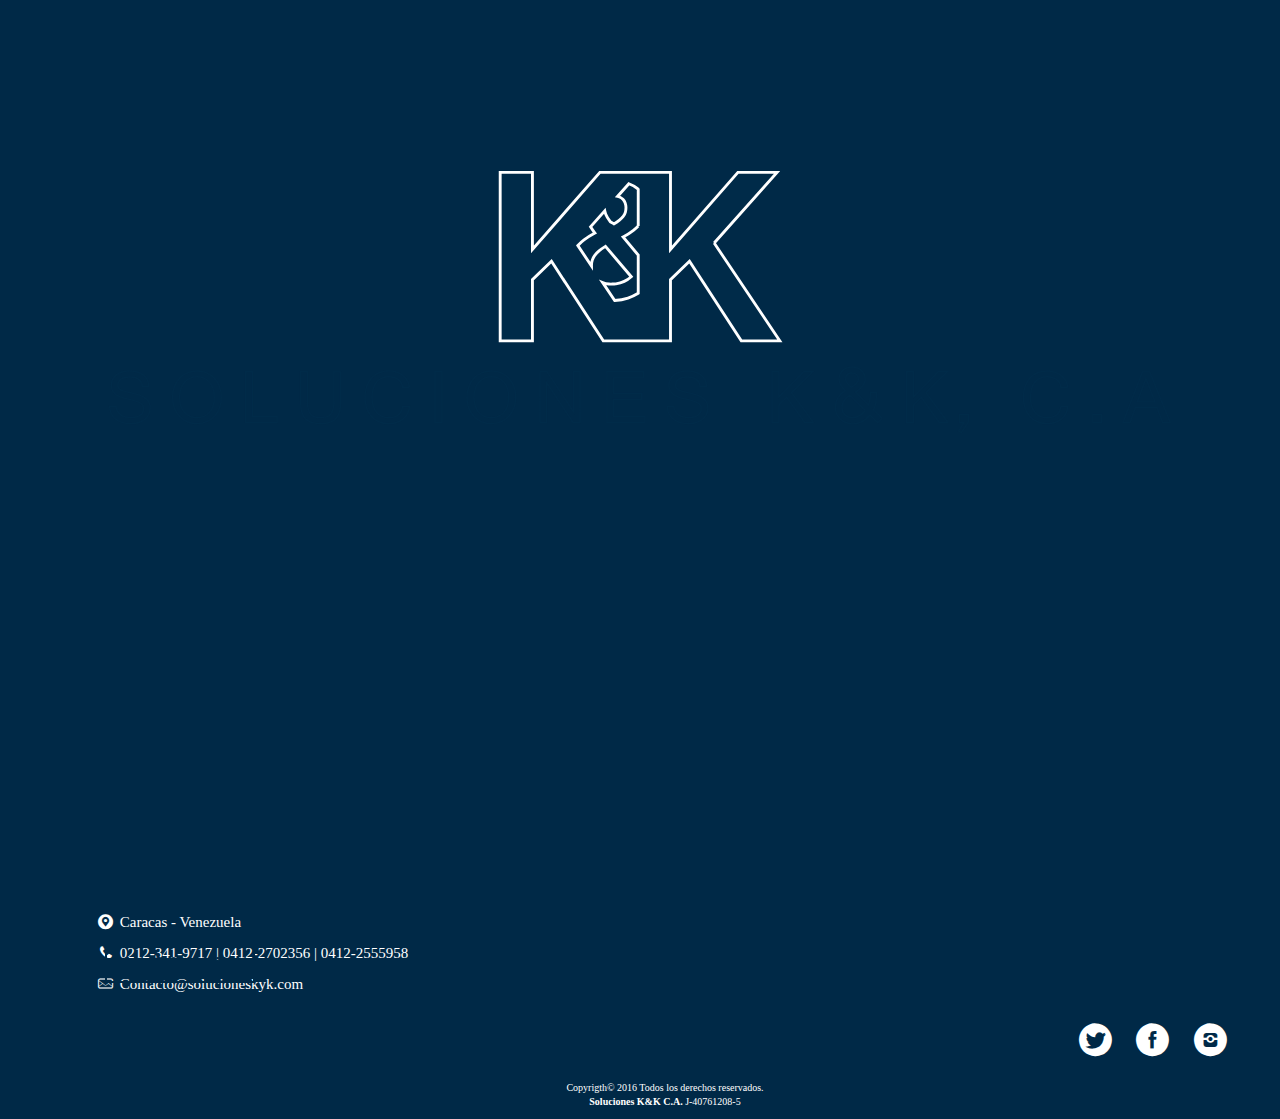
<file: index.html>
<!DOCTYPE html>
<html lang="es">
<head>
	<meta charset="utf-8">
	<meta http-equiv="X-UA-Compatible" content="IE=edge,chrome=1">
	<meta name="viewport" content="width=device-width, initial-scale=1,minimum-scale=1,maximum-scale=1,User-scalable=no">
	<title>Soluciones K & K</title>
	<meta name="description" content="Soluciones K&K es una empresa de servicios especializados en el área de Gestión Empresarial, Post-Venta, Páginas WEB y Seguridad Industrial.">
	<meta name="author" content="http://www.SolucionesKyK.com">
	<meta name="keywords" content="Diseño Web, Administración de Empresas, Publicidad y Mercadeo, Seguridad Industrial, Web Designer, Web Developer">
	<meta name="copyright" content="© Copyright 2016 - ">
	<meta property="og:site_name" content>
	<meta property="og:description" content="Soluciones K&K es una empresa de servicios especializados en el área de Gestión Empresarial, Post-Venta, Páginas WEB y Seguridad Industrial.">
	<meta property="og:title" content="Soluciones K&K">
	<meta property="og:url" content="http://www.SolucionesKyK.com">
	<meta property="og:type" content="website">
	<meta property="twitter:site" content="@SolucionesKyK">
	<meta property="twitter:creator" content="@SolucionesKyK">
	<meta property="twitter:description" content="Soluciones K&K es una empresa de servicios especializados en el área de Gestión Empresarial, Post-Venta, Páginas WEB y Seguridad Industrial.">
	<meta property="twitter:title" content="Soluciones K&K">
	<meta property="theme-color" content="#002947">
	<meta property="og" content="">
	<link rel="stylesheet" type="text/css" href="css/bootstrap.css">
	<link rel="stylesheet" type="text/css" href="css/style.css">
	<link rel="stylesheet" type="text/css" href="css/fontello.css">
	<script>
		(function(i,s,o,g,r,a,m){i['GoogleAnalyticsObject']=r;i[r]=i[r]||function(){
					(i[r].q=i[r].q||[]).push(arguments)},i[r].l=1*new Date();a=s.createElement(o),
				m=s.getElementsByTagName(o)[0];a.async=1;a.src=g;m.parentNode.insertBefore(a,m)
		})(window,document,'script','https://www.google-analytics.com/analytics.js','ga');

		ga('create', 'UA-80301768-1', 'auto');
		ga('send', 'pageview');

	</script>
</head>
<body>
	<!-- Company -->
	<div id="home" class="servicio-emp-home">
		<div class="content">
			<div class="container container-company">
				<div class="title-company">
					<!-- <center> -->
						<!-- <span class="title"> -->
							<img src="img/logo.svg" class="img-responsive" alt="">
						<!-- </span> -->
					<!-- </center> -->
				</div>
				<div class="row inf-company">
					<div class="test col-xs-12 col-sm-12 col-md-4">
						<div class="inf-brd" style="text-align:center;">
							<h3>
								¿Quienes Somos? 
								<span class="glyphicon-2 icon-home-outline"></span>
							</h3>
							<!-- <center> -->
							<div>
								<button class="btn button--solution button-inverted-white" data-toggle="modal" data-target="#vision">
									Info 
									<span class="glyphicon-2 icon-plus"></span>
								</button>
							<!-- </center> -->
							</div>
						</div>
					</div>
					<div class="test col-xs-12 col-sm-12 col-md-4">
						<div class="inf-brd">
							<center>
								<h3>
									Misión 
									<span class="glyphicon-2 icon-flag"></span>
								</h3>
							</center>
							<center>
								<button class="btn button--solution button-inverted-white" data-toggle="modal" data-target="#mision">
										Info 
										<span class="glyphicon-2 icon-plus"></span>
								</button>
							</center>
						</div>
					</div>
					<div class="test col-xs-12 col-sm-12 col-md-4">
						<div class="inf-brd">
							<center>
								<h3>
									Visión 
									<span class="glyphicon-2 icon-eye-1"></span>
								</h3>
							</center>
							<center>
								<button class="btn button--solution button-inverted-white" data-toggle="modal" data-target="#others">
									Info 
									<span class="glyphicon-2 icon-plus"></span>
								</button>
							</center>
						</div>
					</div>		
				</div>
				
			</div>
		</div>
		<p>
			<!-- Copyrigth &copy; 2016 Todos los derechos reservados. <br> <b>Soluciones K&K C.A</b> <span class="rif">J-40761208-5</span> -->
		</p>
	</div>
	<!-- /Company -->

	<!-- Administracion -->
	<div id="Administracion" class="servicio-emp servicio">
		<div class="content">
			<div class="header header-adm">
				<!-- <h1 class="title title-adm">
					Administración de Empresas <span class="glyphicon-2 icon-briefcase"></span>
				</h1> -->
			</div>
			<div class="row div-white">
				<div class="col-xs-12">
					<div class="row">
						<div class="container">
							<div class="col-sm-12">
								<p>
									<h2>
										Sistema de Gestión Empresarial
									</h2>
								</p>
							</div>
						</div>
					</div>
					<div class="pre-service">
						<div class="container">
							<div class="row">
								<div class="col-sm-12">
									<p>
										Práctico, accesible y funcional, para presupuesto y facturación. El cual le permite recurrir a la información cuando sea necesario y de esta manera conocer el funcionamiento administrativo diario de la empresa, así como también las transacciones que se van realizando.
									</p>
									<button class="btn-lg-invert button-solution-lg-invert button-inverted-blue" data-toggle="modal" data-target="#sist-gestion">
										Mas Información
									</button>
								</div>
							</div>
						</div>
					</div>
				</div>
			</div>
			<div class="row div-invert" >
				<div class="col-xs-12">
					<div class="row">
						<div class="container">
							<div class="col-sm-12">
								<p>
									<h2>
										Asesoramiento e Implementación de Procesos Empresariales
									</h2>
								</p>
							</div>
						</div>
					</div>
					<div class="pre-service">
						<div class="container">
							<div class="row">
								<div class="col-sm-12">
									<p>
										Los servicios de asesoría e implementación de procesos Empresariales le permitirán fortalecer los conocimientos que posee el dueño de la organización y sus empleados, a fin de crear bases sólidas para toma de decisiones efectivas e ir creciendo en el ámbito comercial en el que se desenvuelve la empresa.
									</p>
									<button class="btn-lg button-solution-lg button-inverted-white" data-toggle="modal" data-target="#ases-proces">
										Mas Información
									</button>
								</div>
							</div>
						</div>
					</div>
				</div>
			</div>
			<div class="row div-white">
				<div class="col-xs-12">
					<div class="row">
						<div class="container">
							<div class="col-sm-12">
								<p>
									<h2>
										Gestión de Empresas
									</h2>
								</p>
							</div>
						</div>
					</div>
					<div class="pre-service">
						<div class="container">
							<div class="row">
								<div class="col-sm-12">
									<p>
										Hoy en día, un gran numero de PYMES se manejan a nivel administrativo de una manera informal, sin permitirles ver el comportamiento real de su empresa y sin tener respuestas concretas a la hora de toma de decisiones importantes. Incluso en la mayoría de los casos, impidiéndoles una planificación futura de crecimiento y expansión del negocio, debido a que no cuentan entre otras cosas, con las declaraciones fiscales reglamentarias exigidas por el Estado, requisitos indispensables para cualquier trámite.
									</p>
									<button class="btn-lg-invert button-solution-lg-invert button-inverted-blue" data-toggle="modal" data-target="#gest-emp">
										Mas Información
									</button>
								</div>
							</div>
						</div>
					</div>
				</div>
			</div>
		</div>
	</div>
	<!-- /Administracion -->

	<!-- Diseno Web -->
	<div id="DisenoWeb" class="servicio-emp">
		<div class="content">
			<header class="header header-web">
				<!-- <span class="title title-web">
					Diseño Web <span class="glyphicon-2 icon-website"></span>
				</span> -->
			</header>
			<div class="row div-white">
				<div class="col-xs-12">
					<div class="row">
						<div class="container">
							<div class="col-sm-12">
								<p>
									<h2>
										Diseño y Desarrollo de Páginas WEB
									</h2>
								</p>
							</div>
						</div>
					</div>
					<div class="pre-service">
						<div class="container">
							<div class="row">
								<div class="col-sm-12">
									<p>
										Con el propósito de establecer una relación aún más estrecha, Particularmente en el aspecto comercial y fomentar una mayor comunicación entre clientes y empresas, <b>Soluciones K&K</b> le ofrece servicios de diseño y desarrollo de páginas WEB,  estableciendo un modelo de operación del negocio más orientado al cliente.
									</p>
									<button class="btn-lg-invert button-solution-lg-invert button-inverted-blue" data-toggle="modal" data-target="#web">
										Mas Información
									</button>
								</div>
							</div>
						</div>
					</div>
				</div>
			</div>
		</div>
	</div>
	<!-- /Diseno Web -->

	<!-- Publicidad & Mercadeo -->
	<div id="Publicidad&Mercadeo" class="servicio-emp">
		<div class="content">
			<header class="header header-marke">
				<!-- <span class="title title-marke">
					Publicidad y Mercadeo <span class="glyphicon-2 icon-camera-5"></span>
				</span> -->
			</header>
			<div class="row div-white">
				<div class="col-xs-12">
					<div class="row">
						<div class="container">
							<div class="col-sm-12">
								<p>
									<h2>
										Promociones
									</h2>
								</p>
							</div>
						</div>
					</div>
					<div class="pre-service">
						<div class="container">
							<div class="row">
								<div class="col-sm-12">
									<p>
										En <b>Soluciones K&K</b>, le proporcionamos a su organización el Servicio de promociones de ventas, con un personal altamente calificado para satisfacer los requerimientos más allá de sus expectativas en el competitivo mundo de los negocios, respaldando dicha actividad con un conjunto de ideas, planes y acciones comerciales que refuerzan la venta activa y la publicidad, apoyando el flujo del producto al consumidor.
									</p>
									<button class="btn-lg-invert button-solution-lg-invert button-inverted-blue" data-toggle="modal" data-target="#promociones">
										Mas Información
									</button>
								</div>
							</div>
						</div>
					</div>
				</div>
			</div>
			<div class="row div-invert">
				<div class="col-xs-12">
					<div class="row">
						<div class="container">
							<div class="col-sm-12">
								<p>
									<h2>
										Asesoría de Ventas y Mercadeo
									</h2>
								</p>
							</div>
						</div>
					</div>
					<div class="pre-service">
						<div class="container">
							<div class="row">
								<div class="col-sm-12">
									<p>
										En <b>Soluciones K&K</b>, le proporcionamos a su organización el Servicio de asesoría de Ventas, con un personal altamente calificado para satisfacer sus requerimientos más allá de sus expectativas en el competitivo mundo de negocios, respaldando dicha actividad, con los estándares más actualizados del mercado.
									</p>
									<button class="btn-lg button-solution-lg button-inverted-white" data-toggle="modal" data-target="#asesoria_mercadeo">
										Mas Información
									</button>
								</div>
							</div>
						</div>
					</div>
				</div>
			</div>
		</div>
	</div>
	<!-- /Publicidad & Mercadeo -->

	<!-- Seguridad Industrial -->
	<div id="Seguridad-Industrial" class="servicio-emp">
		<div class="content">
			<header class="header header-indus">
				<!-- <span class="title title-seg-ind">
					Seguridad Industrial
				</span> -->
			</header>
			<div class="row div-white">
				<div class="col-xs-12">
					<div class="row">
						<div class="container">
							<div class="col-sm-12">
								<p>
									<h2>
										Seguridad Industrial
									</h2>
								</p>
							</div>
						</div>
					</div>
					<div class="pre-service">
						<div class="container">
							<div class="row">
								<div class="col-sm-12">
									<p>
										Toda organización tiene el deber de lograr un ambiente que esté libre de accidentes. En este sentido, <b>Soluciones K&K</b> le ofrece todo el asesoramiento y servicios necesarios para cumplir las reglamentaciones especiales en las distintas ciudades o estados a nivel nacional. Nos adaptamos a sus exigencias y presupuesto destinado para ello, de acuerdo al tipo de actividad que se desarrolla, pudiendo ser muy estricta en algunos casos específicos a nivel legal.
									</p>
									<button class="btn-lg-invert button-solution-lg-invert button-inverted-blue" data-toggle="modal" data-target="#seg_industrial">
										Mas Información
									</button>
								</div>
							</div>
						</div>
					</div>
				</div>
			</div>
			<div class="row div-invert">
				<div class="col-xs-12">
					<div class="row">
						<div class="container">
							<div class="col-sm-12">
								<p>
									<h2>
										Sistemas de detección, extinción y Alarma contra incendio
									</h2>
								</p>
							</div>
						</div>
					</div>
					<div class="pre-service">
						<div class="container">
							<div class="row">
								<div class="col-sm-12">
									<p>
										<b>Soluciones K&K</b> se encarga de que su organización esté en regla con la norma <b>(COVENIN)</b> la cual contempla los requisitos mínimos que deben cumplir las edificaciones construidas y por construir, locales comerciales, establecimientos, entre otros, en cuanto a los sistemas de prevención y protección contra incendios, según el tipo de ocupación y riesgo que presente su empresa.
									</p>
									<button class="btn-lg button-solution-lg button-inverted-white" data-toggle="modal" data-target="#sist_deteccion">
										Mas Información
									</button>
								</div>
							</div>
						</div>
					</div>
				</div>
			</div>
		</div>
	</div>
	<!-- /Seguridad Industrial -->

	<!-- Contact -->
	<div id="Contactenos" class="servicio-emp">
		<div class="content">
			<header class="header header-contact">
				<!-- <span class="title title-contact">
					Contactenos <span class="glyphicon-2 icon-location-circled"></span>
				</span> -->
			</header>
			<div class="container contact-form">
				<form method="post" action="nestor.php" id="contact-form" name="contact-form">
					<div class="row">
						<div class="col-xs-12 col-sm-6 col-lg-6 form-input">
							<label for="name">Nombre <span style="color: red;">*</span></label>
							<input type="text" name="name" id="name" placeholder="Ingrese su Nombre" class="form-control input-sm" required="true">
						</div>
						<div class="col-xs-12 col-sm-6 col-lg-6 form-input">
							<label for="email">Correo Electronico <span style="color: red;">*</span></label>
							<input type="email" name="email" id="email" placeholder="Ingrese su Correo Electronico" class="form-control input-sm" required="true">
						</div>
						<div class="col-xs-12 col-sm-6 col-lg-6 form-input">
							<label for="phone">Número de Telefono <span style="color: red;">*</span></label>
							<input type="tel" name="phone" id="phone" placeholder="Ingrese su N° de Telefono" class="form-control input-sm">
						</div>
						<div class="col-xs-12 col-sm-6 col-lg-6 form-input">
							<label for="consulta">Tipo de Consulta <span style="color: red;">*</span></label>
							<select name="consulta" id="consulta" class="form-control input-sm" required="true">
								<option value="" selected="true">Elija una Opción</option>
								<option value="1">Administración de Empresas</option>
								<option value="2">Diseño Web</option>
								<option value="3">Publicidad & Mercadeo</option>
								<option value="4">Seguridad Industrial</option>
							</select>
						</div>
						<div class="col-xs-12 col-sm-12 col-lg-12 form-input">
							<label for="comment">Comentario <span style="color: red;">*</span></label>
							<textarea name="comment" id="comment" cols="30" rows="10" placeholder="Ingrese Su Consulta/Comentario" class="form-control input-sm" required="true"></textarea>
						</div>
						<div class="col-xs-12 col-sm-12 col-lg12 helper">
							(<span style="color:red">*</span>) Campo Requerido.
						</div>
					</div>
					<div class="row btn-send">
						<center>
							<button name="send" id="send" class="btn-lg-invert button-solution-lg-invert button-inverted-blue" onClick="validateForm();">Enviar</button>
						</center>
					</div>
					<div class="row">
						<div class="col-sm-2 col-sm-offset-4 col-xs-12">
							<!-- <div class="g-recaptcha" data-sitekey="6LduWCQTAAAAABq3qgqDeDTtpgsQXZmblBbKfo2I" data-theme="dark"></div> -->
						</div>
					</div>
					<div class="row">
						<div class="col-sm-12" id="message-error" >
							<!-- <div class="alert alert-success">
								Su comentario ha sido enviado con exito <span class="icon-ok glyphicon-2"></span>
							</div> -->
						</div>
					</div>
				</form>
			</div>
			<footer class="footer">
				<div class="container">
					<section class="address" style="margin-top: 3rem;">
						<address>
							<p><span class="glyphicon-2 icon-location-circled"></span> Caracas - Venezuela</p>
							<p><span class="glyphicon-2 icon-phone"></span> 0212-341-9717 | 0412-2702356 | 0412-2555958</p>
							<p><span class="glyphicon-2 icon-mail-1"></span> <a href="mailto:contacto@solucioneskyk.com" id="mail">Contacto@solucioneskyk.com</a></p>
						</address>
					</section>
					<section class="social-network">
						<a href="https://twitter.com/SolucionesKyK" title="@SolucionesKyK">
							<span class="glyphicon-2 icon-twitter-circled-2 sociales" id="twitter"></span>
						</a>
						<a href="https://www.facebook.com/SolucionesKyK" title="Soluciones K&K">
							<span class="glyphicon-2 icon-facebook-circled-2 sociales" id="facebook"></span>
						</a>
						<a href="https://www.instagram.com/solucioneskyk/" title="Soluciones K&K">
							<span class="glyphicon-2 icon-instagram-circled sociales" id="instagram"></span>
						</a>
						<!-- <a href="#" title="Soluciones K&K">
							<span class="glyphicon-2 icon-linkedin-circled-2 sociales" id="facebook"></span>
						</a> -->
					</section>
					<p class="min-footer">
						Copyrigth&copy; 2016 Todos los derechos reservados. <br> 
						<b>Soluciones K&K C.A.</b>    <span class="rif">J-40761208-5</span>
					</p>
				</div>
			</footer>
		</div>
	</div>
	<!-- /Contact -->

	<nav class="nav-bar-desktop" id="nav-bar-desktop">
		<div id="btn-menu-desktop"><span></span></div>
		<ul id="navegacion">
			<li>
				<a class="link-section pc" href="#home"><span class="text-underline">Empresa</span></a>
			</li>
			<li>
				<a class="link-section pc" href="#Administracion"><span class="text-underline">Administración</span></a>
			</li>
			<li>
				<a class="link-section pc" href="#DisenoWeb"><span class="text-underline">Diseño Web</span></a>
			</li>
			<li>
				<a class="link-section pc" href="#Publicidad&Mercadeo"><span class="text-underline">Publicidad & Mercadeo</span></a>
			</li>
			<li>
				<a class="link-section pc" href="#Seguridad-Industrial"><span class="text-underline">Seguridad Industrial</span></a>
			</li>
			<li>
				<a class="link-section pc" href="#Contactenos"><span class="text-underline">Contactenos</span></a>
			</li>
		</ul>
		<div class="footer-menu">
			<address>
				<p><span class="glyphicon-2 icon-location-circled"></span> Caracas - Venezuela</p>
				<p><span class="glyphicon-2 icon-mail-1"></span><a href="mailto:contacto@solucioneskyk.com" id="mail">Contacto@solucioneskyk.com</a></p>
			</address>
			<ul class="sociales">
				<li>
					<a href="https://twitter.com/SolucionesKyK" title="@SolucionesKyK"><span class="glyphicon-2 icon-twitter-circled-2 sociales" id="twitter"></span></a>
				</li>
				<li>
					<a href="https://www.facebook.com/SolucionesKyK" title="Soluciones K&K"><span class="glyphicon-2 icon-facebook-circled-2 sociales" id="facebook"></span></a>
				</li>
				<li>
					<a href="https://www.instagram.com/solucioneskyk/" title="Soluciones K&K"><span class="glyphicon-2 icon-instagram-circled sociales" id="instagram"></span></a>
				</li>
			</ul>
		</div>
	</nav>
	<nav id="menu-mobile">
		<div id="btn-menu-mobile">
			<span></span>
		</div>
		<ul class="menu-mobile-content">
			<li>
				<a href="#home">Empresa</a>
			</li>
			<li>
				<a href="#Administracion">Adiministración</a>
			</li>
			<li>
				<a href="#DisenoWeb">Diseño Web</a>
			</li>
			<li>
				<a href="#Publicidad&Mercadeo">Publicidad & Mercadeo</a>
			</li>
			<li>
				<a href="#Seguridad-Industrial">Seguridad Industrial</a>
			</li>
			<li>
				<a href="#Contactenos">Contactenos</a>
			</li>
		</ul>
	</nav>




<div id="vision" class="modal fade" role="dialog">
	<div class="modal-dialog modal-lg">
	<!-- Modal content-->
		<div class="modal-content">
			<div class="modal-header">
				<div class="boton-close" data-dismiss="modal">
					<span class="left"></span>
					<span class="right"></span>
		        </div>
				<h4 class="modal-title bold">¿Quienes Somos?</h4>
			</div>
			<div class="modal-body">
				<p>
					&nbsp;&nbsp;&nbsp;&nbsp; <b>Soluciones K&K</b> es una empresa de servicios especializados en el área de Gestión Empresarial, Post-Venta, Páginas WEB y Seguridad Industrial. Enfocados en la aplicación de procesos eficientes para impulsar su iniciativa, cubriendo cada una de las necesidades de nuestros clientes con la calidad, responsabilidad, seriedad, innovación y compromiso que nos caracteriza.
				</p>
				<p>
					&nbsp;&nbsp;&nbsp;&nbsp;Desde sus inicios nos hemos dedicado a tener un personal altamente calificado, con la sólida experiencia de más de diez años de nuestros directivos, permitiendo un conocimiento profundo de los servicios a ofrecer para aplicarlos en beneficio de todos nuestros clientes.
				</p>
				<p>
					&nbsp;&nbsp;&nbsp;&nbsp;Somos una empresa de alcance global ofreciendo soluciones efectivas a diferentes sectores. Apoyando todos nuestros servicios en los estándares más actualizados, presentando resultados óptimos y adaptados a cada uno de los requerimientos.
				</p>
				<p>
					&nbsp;&nbsp;&nbsp;&nbsp;Nuestro afán se determina por el compromiso ético con la excelencia, guiando a las organizaciones en el cumplimiento de sus objetivos, siempre innovando todos los procesos que impulsan el emprendimiento y la rentabilidad de las empresas.
				</p>
			</div>
		</div>
	</div>
</div>
<div id="mision" class="modal fade" role="dialog">
	<div class="modal-dialog modal-lg">
	<!-- Modal content-->
		<div class="modal-content">
			<div class="modal-header">
				<div class="boton-close" data-dismiss="modal">
					<span class="left"></span>
					<span class="right"></span>
		        </div>
				<h4 class="modal-title bold">Misión</h4>
			</div>
			<div class="modal-body">
				<p>
					&nbsp;&nbsp;&nbsp;&nbsp;Ofrecer servicios que excedan las expectativas de nuestros clientes, distinguiéndonos por una vocación de servicio, innovación, calidad y compromiso social.
				</p>
			</div>
		</div>
	</div>
</div>
<div id="others" class="modal fade" role="dialog">
	<div class="modal-dialog modal-lg">
		<!-- Modal content-->
		<div class="modal-content">
			<div class="modal-header">
				<div class="boton-close" data-dismiss="modal">
					<span class="left"></span>
					<span class="right"></span>
		        </div>
				<h4 class="modal-title bold">Visión</h4>
			</div>
			<div class="modal-body">
				<p>
					&nbsp;&nbsp;&nbsp;&nbsp;Ser la empresa modelo de servicios de Gestión Empresarial, Post-Venta, Páginas WEB y Seguridad Industrial en términos de calidad, innovación y rentabilidad, manteniendo una relación cálida y humana entre nosotros y con nuestros clientes.
				</p>
			</div>
		</div>
	</div>
</div>
<!-- Modal Admin -->
<div id="sist-gestion" class="modal fade" role="dialog">
	<div class="modal-dialog modal-lg">
		<div class="modal-content modal-content-service">
			<div class="modal-header">
				<div class="boton-close" data-dismiss="modal">
					<span class="left"></span>
					<span class="right"></span>
		        </div>
				<h4 class="modal-title bold">Sistema de Gestión Empresarial</h4>
			</div>
			<div class="modal-body">
				<p>
					&nbsp;&nbsp;&nbsp;&nbsp;Consiste en un sistema práctico, accesible y funcional de presupuesto y facturación. El cual le permite almacenar y recurrir a la información cuando sea necesario, estando al tanto del funcionamiento administrativo diario de la empresa, así como también las transacciones que se van realizando.
				</p>
				<div class="row">
					<div class="col-md-offset-1 col-xs-12 col-md-10">
						<div class="panel-group" id="accordion">
							<div class="panel panel-default">
								<div class="panel-heading">
									<h4 class="panel-title">
										<a data-toggle="collapse" data-parent="#accordion" href="#maneja">
											Permite Manejar
										</a>
									</h4>
								</div>
								<div id="maneja" class="panel-collapse collapse">
									<div class="panel-body">
										<dl>
											<dd>- Base de Datos de Clientes.</dd>
											<dd>- Base de Datos de Trabajos con estimaciones de Costos.</dd>
											<dd>- Base de Datos de Presupuestos Emitidos.</dd>
										</dl>
									</div>
								</div>
							</div>
							<div class="panel panel-default">
								<div class="panel-heading">
									<h4 class="panel-title">
										<a data-toggle="collapse" data-parent="#accordion" href="#funciones">
											Desempeñando las funciones:
										</a>
									</h4>
								</div>
								<div id="funciones" class="panel-collapse collapse">
									<div class="panel-body">
										<dl>
											<dd>- Emisión de Presupuesto.</dd>
											<dd>- Emisión de Factura.</dd>
											<dd>- Emisión de Recibo.</dd>
											<dd>- Emisión de Orden de Trabajo.</dd>
											<dd>- Reimpresión de Presupuesto.</dd>
											<dd>- Modificación de Presupuesto.</dd>
										</dl>
									</div>
								</div>
							</div>
							<div class="panel panel-default">
								<div class="panel-heading">
									<h4 class="panel-title">
										<a data-toggle="collapse" data-parent="#accordion" href="#indicadores">
											Indicadores:
										</a>
									</h4>
								</div>
								<div id="indicadores" class="panel-collapse collapse">
									<div class="panel-body">
										<dl>
											<dd>- Presupuestos emitidos.</dd>
											<dd>- Presupuestos facturados.</dd>
											<dd>- Presupuestos pendientes por facturar.</dd>
											<dd>- Presupuestos facturados pendientes por cobrar.</dd>
											<dd>- Factura vencida pendiente por cobrar.</dd>
										</dl>
									</div>
								</div>
							</div>
						</div>
					</div>
				</div>
				<p>
					&nbsp;&nbsp;&nbsp;&nbsp;Fue diseñado bajo la plataforma de Microsoft Office, en el programa Excel. Asegurando un ahorro inmediato en su inversión, debido a que hoy en día la mayoría de las computadoras tienen acceso a dicho programa, siendo más dinámica y económica la programación de nuestros expertos.
				</p>
				<div class="row">
					<div class="col-md-offset-1 col-xs-12 col-md-10">
						<div class="panel-group" id="accordion-2">
							<div class="panel panel-default">
								<div class="panel-heading">
									<h4 class="panel-title">
										<a data-toggle="collapse" data-parent="#accordion-2" href="#beneficion">
											Beneficios del Sistema Administrativo:
										</a>
									</h4>
								</div>
								<div id="beneficion" class="panel-collapse collapse">
									<div class="panel-body">
										<dl>
											<dd>- Adaptable a las necesidades del cliente.</dd>
											<dd>- Licencia de un (1) año, con soporte técnico los 365 días del año.</dd>
											<dd>- Derecho a instalar las actualizaciones desarrolladas del programa durante el año sin costo adicional.</dd>
										</dl>
									</div>
								</div>
							</div>
						</div>
					</div>
				</div>
			</div>
		</div>
	</div>
</div>
<div id="ases-proces" class="modal fade" role="dialog">
	<div class="modal-dialog modal-lg">
		<!-- Modal content-->
		<div class="modal-content modal-content-service">
			<div class="modal-header">
				<div class="boton-close" data-dismiss="modal">
					<span class="left"></span>
					<span class="right"></span>
		        </div>
				<h4 class="modal-title bold">Asesoramiento e Implementación de Procesos Empresariales</h4>
			</div>
			<div class="modal-body">
				<p>
					&nbsp;&nbsp;&nbsp;&nbsp;Los servicios de asesoría e implementación de procesos Empresariales le permitirán fortalecer los conocimientos que posee el dueño de la organización y sus empleados, a fin de crear bases sólidas para toma de decisiones efectivas e ir creciendo en el ámbito comercial en el que se desenvuelve la empresa.
				</p>
				<div class="row">
					<div class="col-md-offset-1 col-xs-12 col-md-10">
						<div class="panel-group" id="accordion-3">
							<div class="panel panel-default">
								<div class="panel-heading">
									<h4 class="panel-title">
										<a data-toggle="collapse" data-parent="#accordion-3" href="#formularios">
											Creación de Formularios
										</a>
									</h4>
								</div>
								<div id="formularios" class="panel-collapse collapse">
									<div class="panel-body">
									<p>
										&nbsp;&nbsp;&nbsp;&nbsp;Consiste en la creación de formatos profesionales bajo la plataforma de Microsoft Excel adaptados a cada empresa para controlar y avalar cualquier proceso o actividad que de desee, los cuales son diseñados con su respectiva documentación e instructivos, manejándose según la necesidad del cliente (Impreso o Digital).
									</p>
										<dl>
											<dt>Que incluye:</dt>
											<dd>- Formato.</dd>
											<dd>- Documentación e Instructivos.</dd>
										</dl>
									</div>
								</div>
							</div>
							<div class="panel panel-default">
								<div class="panel-heading">
									<h4 class="panel-title">
										<a data-toggle="collapse" data-parent="#accordion-3" href="#procesos">
											Creación de Procesos
										</a>
									</h4>
								</div>
								<div id="procesos" class="panel-collapse collapse">
									<div class="panel-body">
									<p>
										&nbsp;&nbsp;&nbsp;&nbsp;Consiste en la creación de métodos y procedimientos que faciliten la operatividad de la empresa, optimizando los tiempos de respuesta a sus clientes. Ofreciéndoles la calidad de servicio y/o producto esperada.
									</p>
										<dl>
											<dt>Que incluye:</dt>
											<dd>- Memoria descriptiva del Proceso u Actividad.</dd>
											<dd>- Paso a Paso del Proceso u Actividad.</dd>
											<dd>- Reglamentos e Instructivos.</dd>
											<dd>- Esquema del Proceso u Actividad.</dd>
										</dl>
									</div>
								</div>
							</div>
							<div class="panel panel-default">
								<div class="panel-heading">
									<h4 class="panel-title">
										<a data-toggle="collapse" data-parent="#accordion-3" href="#plan-negocios">
											Creación de Plan de Negocios
										</a>
									</h4>
								</div>
								<div id="plan-negocios" class="panel-collapse collapse">
									<div class="panel-body">
									<p>
										&nbsp;&nbsp;&nbsp;&nbsp;El plan de negocios es un documento escrito que incluye básicamente los objetivos de su empresa, las estrategias para conseguirlos, la estructura organizacional, el monto de inversión que requiere para financiar su proyecto, soluciones para resolver, entre otros. Que le permite tener una idea clara de su empresa e indispensable a la hora de buscar inversionistas.
									</p>
										<dl>
											<dt>Que incluye:</dt>
											<dd>-Redacción y estructuración completa del plan de negocios.</dd>
										</dl>
									</div>
								</div>
							</div>
							<div class="panel panel-default">
								<div class="panel-heading">
									<h4 class="panel-title">
										<a data-toggle="collapse" data-parent="#accordion-3" href="#Estructuras-inv-gas">
											Creación de Estructuras de Inversiones y Gastos
										</a>
									</h4>
								</div>
								<div id="Estructuras-inv-gas" class="panel-collapse collapse">
									<div class="panel-body">
									<p>
										&nbsp;&nbsp;&nbsp;&nbsp;Consiste en estructurar y evaluar todas las operaciones de la empresa para determinar los procesos y adquisiciones de bienes y servicios que deben ser denominados como una inversión, así como también, los que deben tomarse como gastos. Permitiéndole una vista Financiera saludable de su organización.
									</p>
										<dl>
											<dt>Que incluye:</dt>
											<dd>- Estructuración de inversiones y Gastos.</dd>
											<dd>- Documentación e instructivos.</dd>
										</dl>
									</div>
								</div>
							</div>
							<div class="panel panel-default">
								<div class="panel-heading">
									<h4 class="panel-title">
										<a data-toggle="collapse" data-parent="#accordion-3" href="#planificacion-estra">
											Creación de Planificación Estratégica
										</a>
									</h4>
								</div>
								<div id="planificacion-estra" class="panel-collapse collapse">
									<div class="panel-body">
									<p>
										&nbsp;&nbsp;&nbsp;&nbsp;La planificación estratégica es la práctica de casi todas las empresas de negocios, que consiste en analizar la situación presente y la que se espera a futuro, determinar la dirección de la empresa y desarrollar medios para el cumplimiento de la misión. Involucrándose en un proceso de identificación y análisis de factores externos a la organización y su adecuación a las capacidades de la empresa.
									</p>
										<dl>
											<dt>Que incluye:</dt>
											<dd>- Creación de la planificación estratégica de la empresa.</dd>
											<dd>- Documentación e instructivos.</dd>
										</dl>
									</div>
								</div>
							</div>
							<div class="panel panel-default">
								<div class="panel-heading">
									<h4 class="panel-title">
										<a data-toggle="collapse" data-parent="#accordion-3" href="#estados-financieros">
											Emisión y Análisis de Estados Financieros
										</a>
									</h4>
								</div>
								<div id="estados-financieros" class="panel-collapse collapse">
									<div class="panel-body">
									<p>
										&nbsp;&nbsp;&nbsp;&nbsp;Consiste en informes que utilizan las organizaciones para dar a conocer su situación económica y financiera, así como también,  los cambios que experimenta la misma a una fecha o periodo determinado.
									</p>
										<dl>
											<dt>Que incluye:</dt>
											<dd>- Balance General.</dd>
											<dd>- Estado de Resultados.</dd>
										</dl>
									</div>
								</div>
							</div>
							<div class="panel panel-default">
								<div class="panel-heading">
									<h4 class="panel-title">
										<a data-toggle="collapse" data-parent="#accordion-3" href="#estructuras-organizacional">
											Implementación de Estructuras Organizacionales
										</a>
									</h4>
								</div>
								<div id="estructuras-organizacional" class="panel-collapse collapse">
									<div class="panel-body">
									<p>
										&nbsp;&nbsp;&nbsp;&nbsp;La estructura organizacional es un concepto fundamentalmente jerárquico de subordinación dentro de las entidades que colaboran y contribuyen a servir a un objetivo común. Es por tanto que la estructura organizacional de la empresa u organización es la que permite la asignación detallada de responsabilidades, funciones y procesos a los empleados, departamentos o filiales.
									</p>
										<dl>
											<dt>Que incluye:</dt>
											<dd>- Creación de la estructura organizacional.</dd>
											<dd>- Creación de manuales de cargos.</dd>
											<dd>- Documentación e instructivos.</dd>
										</dl>
									</div>
								</div>
							</div>
							<div class="panel panel-default">
								<div class="panel-heading">
									<h4 class="panel-title">
										<a data-toggle="collapse" data-parent="#accordion-3" href="#implemencacion-inventarios">
											Implementación de Inventarios
										</a>
									</h4>
								</div>
								<div id="implemencacion-inventarios" class="panel-collapse collapse">
									<div class="panel-body">
									<p>
										&nbsp;&nbsp;&nbsp;&nbsp;El inventario representa la existencia de bienes almacenados destinados a realizar una operación, sea de compra, alquiler, venta, uso o transformación. Por lo que es de suma importancia para el desarrollo de su compañía tener el registro documental de los bienes y demás cosas pertenecientes a la organización, con orden y precisión a una fecha determinada, facilitándole las proyecciones a futuro.
									</p>
										<dl>
											<dt>Que incluye:</dt>
											<dd>- Proceso de inventariado.</dd>
											<dd>- Estrategias de control y gestión del inventario.</dd>
											<dd>- Documentación e instructivos.</dd>
										</dl>
									</div>
								</div>
							</div>
							<div class="panel panel-default">
								<div class="panel-heading">
									<h4 class="panel-title">
										<a data-toggle="collapse" data-parent="#accordion-3" href="#asesoria-gest-empresarial">
											Asesoría de Gestión Empresarial
										</a>
									</h4>
								</div>
								<div id="asesoria-gest-empresarial" class="panel-collapse collapse">
									<div class="panel-body">
									<p>
										&nbsp;&nbsp;&nbsp;&nbsp;Le ofrecemos apoyo especializado y completo en todas aquellas actividades que realiza la empresa. Disponemos de un personal preparado para resolver circunstancias que se puedan presentar sobre productos, servicios, trámites o procesos.
									</p>
									<p>
										&nbsp;&nbsp;&nbsp;&nbsp;Abarcamos todo el ámbito de la administración de una empresa, desde la contratación de personal hasta cómo manejar el aspecto financiero; así como también,  nos enfocamos en la educación sobre los métodos más simples para cumplir con obligaciones económicas.
									</p>
										<dl>
											<dt>Asesoramos sobre:</dt>
											<dd>
												<table class="table table-condensed">
													<tr>
														<td>Archivos</td>
														<td>Organigramas Funcionales</td>
													</tr>
													<tr>
														<td>Bases de Datos</td>
														<td>Procesos Administrativos</td>
													</tr>
													<tr>
														<td>Control Administrativo</td>
														<td>Procesos Contables</td>
													</tr>
													<tr>
														<td>Documentación en General</td>
														<td>Procesos Operacionales</td>
													</tr>
													<tr>
														<td>Estructuración presupuestaria</td>
														<td>Productividad</td>
													</tr>
													<tr>
														<td>Facturación</td>
														<td>Recursos Humanos</td>
													</tr>
													<tr>
														<td>Inventarios</td>
														<td>Reglamentos</td>
													</tr>
												</table>
											</dd>
											<dt>Que incluye:</dt>
											<dd>- Documentación e Instructivos. (En caso de ser necesario).</dd>
										</dl>
									</div>
								</div>
							</div>
							<div class="panel panel-default">
								<div class="panel-heading">
									<h4 class="panel-title">
										<a data-toggle="collapse" data-parent="#accordion-3" href="#auditoria-admin">
											Auditoria Administrativa
										</a>
									</h4>
								</div>
								<div id="auditoria-admin" class="panel-collapse collapse">
									<div class="panel-body">
									<p>
										&nbsp;&nbsp;&nbsp;&nbsp;Revisamos y evaluamos si los métodos, sistemas y procedimientos que se siguen en todas las fases del proceso administrativo aseguran el cumplimiento de los objetivos, en todas aquellas actividades que tienen un impacto significativo en la realización de reportes, cerciorándonos de que la organización los esté cumpliendo y respetando.
									</p>
									<p>
										&nbsp;&nbsp;&nbsp;&nbsp;Proporcionamos a los directivos de la organización un panorama sobre la forma en que está siendo administrada por los diferentes niveles jerárquicos y operativos, señalando aciertos y desviaciones de aquellas áreas cuyos problemas administrativos revelados exigen una mayor o pronta atención.
									</p>
										<dl>
											<dt>Que incluye:</dt>
											<dd>- Informe específico y detallado de la Auditoría realizada.</dd>
										</dl>
									</div>
								</div>
							</div>
						</div>
					</div>
				</div>
			</div>
		</div>
	</div>
</div>
<div id="gest-emp" class="modal fade" role="dialog">
	<div class="modal-dialog modal-lg">
		<!-- Modal content-->
		<div class="modal-content modal-content-service">
			<div class="modal-header">
				<div class="boton-close" data-dismiss="modal">
					<span class="left"></span>
					<span class="right"></span>
		        </div>
				<h4 class="modal-title bold">Gestión de Empresas</h4>
			</div>
			<div class="modal-body">
				<p>
					&nbsp;&nbsp;&nbsp;&nbsp;Le facilitamos el desarrollo de las actividades rutinarias, permitiéndole un mejoramiento continuo de los procesos, minimizando cada vez más los costos innecesarios. Debido a que una de las funciones principales de <b>SOLUCIONES K&K</b> es conducir los esfuerzos que realizan sus trabajadores en pro a los objetivos de la organización, y de esta manera lograr los niveles más altos de productividad.
				</p>
				<div class="row">
					<div class="col-md-offset-1 col-xs-12 col-md-10">
						<div class="panel-group" id="accordion-4">
							<div class="panel panel-default">
								<div class="panel-heading">
									<h4 class="panel-title">
										<a data-toggle="collapse" data-parent="#accordion-4" href="#outsourcing-gestAdmin">
											Outsourcing de Gestión Administrativa
										</a>
									</h4>
								</div>
								<div id="outsourcing-gestAdmin" class="panel-collapse collapse">
									<div class="panel-body">
										<dl>
											<dt>Que incluye:</dt>
											<dd>- Emisión de presupuestos y facturas.</dd>
											<dd>- Manejo de Bases de Datos de presupuestos, facturas, precios y Clientes.</dd>
											<dd>- Emisión de Reportes Administrativos mensuales.</dd>
										</dl>
									</div>
								</div>
							</div>
							<div class="panel panel-default">
								<div class="panel-heading">
									<h4 class="panel-title">
										<a data-toggle="collapse" data-parent="#accordion-4" href="#outsourcing-RRHH">
											Outsourcing de Recursos Humanos
										</a>
									</h4>
								</div>
								<div id="outsourcing-RRHH" class="panel-collapse collapse">
									<div class="panel-body">
										<dl>
											<dt>Que incluye:</dt>
											<dd>- Reclutamiento y Selección.</dd>
											<dd>- Emisión de Contratos de Trabajo.</dd>
											<dd>- Emisión y envío de Recibos de Pago.</dd>
											<dd>- Manejo de prestaciones sociales por empleado.</dd>
											<dd>- Manejo de nómina.</dd>
										</dl>
									</div>
								</div>
							</div>
							<div class="panel panel-default">
								<div class="panel-heading">
									<h4 class="panel-title">
										<a data-toggle="collapse" data-parent="#accordion-4" href="#outsourcing-contabilidad">
											Outsourcing de Contabilidad
										</a>
									</h4>
								</div>
								<div id="outsourcing-contabilidad" class="panel-collapse collapse">
									<div class="panel-body">
										<dl>
											<dt>Que incluye:</dt>
											<dd>- Manejo de Libros Contables.</dd>
											<dd>- Manejo de declaración de IVA mensual.</dd>
											<dd>- Manejo de declaración de ISLR.</dd>
											<dd>- Emisión y Análisis de Estados Financieros.</dd>
										</dl>
									</div>
								</div>
							</div>
						</div>
					</div>
				</div>
			</div>
		</div>
	</div>
</div>
<!-- Modal Web -->
<div id="web" class="modal fade" role="dialog">
	<div class="modal-dialog modal-lg">
		<!-- Modal content-->
		<div class="modal-content modal-content-service">
			<div class="modal-header">
				<div class="boton-close" data-dismiss="modal">
					<span class="left"></span>
					<span class="right"></span>
		        </div>
				<h4 class="modal-title bold">Diseño y Desarrollo de Páginas WEB</h4>
			</div>
			<div class="modal-body">
			<p>
				&nbsp;&nbsp;&nbsp;&nbsp;Con la constante evolución de la tecnología, es necesario dar un paso más adelante de la competencia, tratando de estar siempre en contacto con una gran comunidad de clientes potenciales. La implementación de un Sitio Web puede convertirse en un factor decisivo para que logre la participación en el mercado que usted tiene como objetivo para su empresa.
			</p>
			<p>
				&nbsp;&nbsp;&nbsp;&nbsp;Partiendo desde su plan de negocios, enfocamos las páginas WEB a la cultura de ventas y atención al cliente, acercando aún más a sus clientes con su negocio y a brindarles un mejor servicio a través de sus páginas. Usted no necesitará más allá de una computadora personal para monitorear la actividad de su Sitio Web.
			</p>
			<div class="row">
					<div class="col-md-offset-1 col-xs-12 col-md-10">
						<div class="panel-group" id="accordion-9">
							<div class="panel panel-default">
								<div class="panel-heading">
									<h4 class="panel-title">
										<a data-toggle="collapse" data-parent="#accordion-9" href="#servicios-web">
											Servicios:
										</a>
									</h4>
								</div>
								<div id="servicios-web" class="panel-collapse collapse">
									<div class="panel-body">
										<dl>
											<dd>- Desarrollo de Pagina WEB.</dd>
											<dd>- Diseño de Pagina WEB.</dd>
										</dl>
									</div>
								</div>
							</div>
						</div>
					</div>
				</div>
			</div>
		</div>
	</div>
</div>
<!-- Publicidad & Mercadeo -->
<div id="promociones" class="modal fade" role="dialog">
	<div class="modal-dialog modal-lg">
		<!-- Modal content-->
		<div class="modal-content modal-content-service">
			<div class="modal-header">
				<div class="boton-close" data-dismiss="modal">
					<span class="left"></span>
					<span class="right"></span>
		        </div>
				<h4 class="modal-title bold">Promociones</h4>
			</div>
			<div class="modal-body">
					<p>
						En <b>Soluciones K&K</b>, le proporcionamos a su organización el Servicio de promociones de ventas, con un personal altamente calificado para satisfacer los requerimientos más allá de sus expectativas en el competitivo mundo de los negocios, respaldando dicha actividad con un conjunto de ideas, planes y acciones comerciales que refuerzan la venta activa y la publicidad, apoyando el flujo del producto al consumidor.
					</p>
				<div class="row">
					<div class="col-md-offset-1 col-xs-12 col-md-10">
						<div class="panel-group" id="accordion-5">
							<div class="panel panel-default">
								<div class="panel-heading">
									<h4 class="panel-title">
										<a data-toggle="collapse" data-parent="#accordion-5" href="#promociones-eventos">
											Eventos
										</a>
									</h4>
								</div>
								<div id="promociones-eventos" class="panel-collapse collapse">
									<div class="panel-body">
										<p>
											&nbsp;&nbsp;&nbsp;&nbsp;Le brindamos la atención especializada que requiere su producto y/o servicio para la realización de eventos que impulsen su iniciativa, cubriendo todos los estándares y adaptándonos a las exigencias del cliente. Proporcionando toda nuestra experiencia con la finalidad de ofrecerle Soluciones efectivas.
										</p>
										<dl>
											<dt>Servicios:</dt>
											<dd>- Charlas.</dd>
											<dd>- Convenciones de ventas.</dd>
											<dd>- Eventos Especiales.</dd>
											<dd>- Exposiciones.</dd>
											<dd>- Lanzamientos de productos.</dd>
											<dt>Que Incluye:</dt>
											<dd>- Material y Equipo de apoyo.</dd>
											<dd>- Promotores.</dd>
										</dl>
									</div>
								</div>
							</div>
							<div class="panel panel-default">
								<div class="panel-heading">
									<h4 class="panel-title">
										<a href="#entrenamiento" data-toggle="collapse" data-parent="#accordion-5">Entrenamiento</a>
									</h4>
								</div>
								<div id="entrenamiento" class="panel-collapse collapse">
									<div class="panel-body">
										<p>
											&nbsp;&nbsp;&nbsp;&nbsp;Nos encargamos de otorgarle a su personal las mejores herramientas de atención al cliente. Los preparamos en pro a los objetivos de la organización, cumplimiento de procesos y vocación de servicio. Le ofrecemos una visión saludable de productividad al talento humano para que perciba a corto y mediano plazo la retribución de su inversión.
										</p>
									</div>
								</div>
							</div>
							<div class="panel panel-default">
								<div class="panel-heading">
									<h4 class="panel-title">
										<a data-toggle="collapse" data-parent="#accordion-5" href="#promociones-exhibiciones">
											Exhibiciones
										</a>
									</h4>
								</div>
								<div id="promociones-exhibiciones" class="panel-collapse collapse">
									<div class="panel-body">
										<p>
											&nbsp;&nbsp;&nbsp;&nbsp;Su producto es la clave del negocio, le damos el trato visual necesario para promocionarse, asegurando la captación casi inmediata del consumidor, organizándolos estratégicamente para la venta.
										</p>
										<dl>
											<dt>Servicios:</dt>
											<dd>- Fabricación de exhibidores.</dd>
											<dd>- Organización de exhibidores existentes.</dd>
											<dd>- Reestructuración visual de exhibidores.</dd>
										</dl>
									</div>
								</div>
							</div>
							<div class="panel panel-default">
								<div class="panel-heading">
									<h4 class="panel-title">
										<a data-toggle="collapse" data-parent="#accordion-5" href="#promociones-invet-mercadeo">
											Investigación de Mercado
										</a>
									</h4>
								</div>
								<div id="promociones-invet-mercadeo" class="panel-collapse collapse">
									<div class="panel-body">
										<p>
											&nbsp;&nbsp;&nbsp;&nbsp;Nos encargamos de recopilar y analizar toda la información referente al mundo en donde se desenvuelve la empresa y del mercado que lo rodea, para poder ofrecerle herramientas eficaces a la hora de toma de decisiones efectivas dentro del campo del marketing estratégico y operativo.
										</p>
										<p>
											&nbsp;&nbsp;&nbsp;&nbsp;Ponemos a su disposición los conocimientos que le permitirán obtener la información necesaria para establecer las diferentes políticas, objetivos, planes y estrategias más adecuadas a sus intereses.
										</p>
										<dl>
											<dt>Que incluye:</dt>
											<dd>- Documentación e Instructivos.</dd>
										</dl>
									</div>
								</div>
							</div>
							<div class="panel panel-default">
								<div class="panel-heading">
									<h4 class="panel-title">
										<a href="#Merchandising" data-toggle="collapse" data-parent="#accordion-5">Merchandising</a>
									</h4>
								</div>
								<div id="Merchandising" class="panel-collapse collapse">
									<div class="panel-body">
										<p>
											&nbsp;&nbsp;&nbsp;&nbsp;Evaluamos la distribución del espacio para sus productos con el fin de aumentar la rentabilidad en el punto de venta, estimulando la compra en el mismo. Hacemos uso de un conjunto de estudios y técnicas comerciales que permiten presentar el producto en las mejores condiciones, tanto físicas como sicológicas, al consumidor final. Se realiza una presentación activa del producto utilizando una amplia variedad de mecanismos que lo hacen más atractivo. Reafirmando la conducta de compra, a favor de los artículos más rentables del establecimiento.
										</p>
									</div>
								</div>
							</div>
						</div>
					</div>
				</div>
			</div>
		</div>
	</div>
</div>
<div id="asesoria_mercadeo" class="modal fade" role="dialog">
	<div class="modal-dialog modal-lg">
		<!-- Modal content-->
		<div class="modal-content modal-content-service">
			<div class="modal-header">
				<div class="boton-close" data-dismiss="modal">
					<span class="left"></span>
					<span class="right"></span>
		        </div>
				<h4 class="modal-title bold">Asesoría de Ventas y Mercadeo</h4>
			</div>
			<div class="modal-body">
				<p>
					&nbsp;&nbsp;&nbsp;&nbsp;En <b>Soluciones K&K</b>, le proporcionamos a su organización el Servicio de asesoría de Ventas, con un personal altamente calificado para satisfacer sus requerimientos más allá de sus expectativas en el competitivo mundo de negocios, respaldando dicha actividad, con los estándares más actualizados del mercado.
				</p>
				<div class="row">
					<div class="col-md-offset-1 col-xs-12 col-md-10">
						<div class="panel-group" id="accordion-8">
							<div class="panel panel-default">
								<div class="panel-heading">
									<h4 class="panel-title">
										<a data-toggle="collapse" data-parent="#accordion-8" href="#asesoria-sobre">
											Asesoría sobre:
										</a>
									</h4>
								</div>
								<div id="asesoria-sobre" class="panel-collapse collapse">
									<div class="panel-body">
										<dl>
											<dd>- Desarrollo de planes de acción a corto y mediano plazo.</dd>
											<dd>- Diagnóstico de situación comercial de la empresa.</dd>
											<dd>- Fortalecer el desempeño y desarrollo de las competencias claves en las distintas áreas de trabajo.</dd>
											<dd>- Identificación de oportunidades de negocio.</dd>
											<dd>- Identificación de requerimientos operacionales.</dd>
											<dd>- Seguimiento de los procesos de ventas.</dd>
											<dd>- Sugerencias sobre estrategias y planes de acción específicos.</dd>
											<dd>- Sugerencias sobre objetivos y estrategias de marketing, ventas y servicio al cliente.</dd>
										</dl>
									</div>
								</div>
							</div>
							<div class="panel panel-default">
								<div class="panel-heading">
									<h4 class="panel-title">
										<a data-toggle="collapse" data-parent="#accordion-8" href="#funcionalidad-servi">
											Funcionalidades del Servicio:
										</a>
									</h4>
								</div>
								<div id="funcionalidad-servi" class="panel-collapse collapse">
									<div class="panel-body">
										<dl>
											<dd>- Atención al cliente.</dd>
											<dd>- Contacto telefónico con clientes.</dd>
											<dd>- Preparación y asistencia de reuniones.</dd>
											<dd>- Realización de planes de cuenta.</dd>
											<dd>- Realización de presentaciones.</dd>
											<dd>- Sugeridos de venta.</dd>
										</dl>
									</div>
								</div>
							</div>
						</div>
					</div>
				</div>
			</div>
		</div>
	</div>
</div>
<div id="seg_industrial" class="modal fade" role="dialog">
	<div class="modal-dialog modal-lg">
		<!-- Modal content-->
		<div class="modal-content modal-content-service">
			<div class="modal-header">
				<div class="boton-close" data-dismiss="modal">
					<span class="left"></span>
					<span class="right"></span>
		        </div>
				<h4 class="modal-title bold">Seguridad Industrial</h4>
			</div>
			<div class="modal-body">
				<p>
					&nbsp;&nbsp;&nbsp;&nbsp;Toda organización tiene el deber de lograr un ambiente que esté libre de accidentes. En este sentido, <b>Soluciones K&K</b> le ofrece todo el asesoramiento y servicios necesarios para cumplir las reglamentaciones especiales en las distintas ciudades o estados a nivel nacional. Nos adaptamos a sus exigencias y presupuesto destinado para ello, de acuerdo al tipo de actividad que se desarrolla, pudiendo ser muy estricta en algunos casos específicos a nivel legal.
				</p>
				<p>
					&nbsp;&nbsp;&nbsp;&nbsp;Su empresa puede contener una serie de actividades y elementos que ciertamente son peligrosos para la salud. Esta circunstancia hace que sean necesarias una serie de disposiciones que traten de asegurar la vida de las personas. Así, es común que existan distintos protocolos de actuación que los empleados deben tener obligatoriamente en cuenta, como por ejemplo el de llevar máscaras, cascos, zapatos o ropas especiales. Todas estas medidas tienen como finalidad que los accidentes no sean fatales, que de alguna manera sean manejables.
				</p>
				<p>
					&nbsp;&nbsp;&nbsp;&nbsp;Existe una obligación particular por parte del estado en lo que respecta a medidas de seguridad. Una violación flagrante de este tipo suele ser seguida de una multa.
				</p>
				<div class="row">
					<div class="col-md-offset-1 col-xs-12 col-md-10">
						<div class="panel-group" id="accordion-9">
							<div class="panel panel-default">
								<div class="panel-heading">
									<h4 class="panel-title">
										<a data-toggle="collapse" data-parent="#accordion-9" href="#seg-indut-1">
											Servicios:
										</a>
									</h4>
								</div>
								<div id="seg-indut-1" class="panel-collapse collapse">
									<div class="panel-body">
										<dl>
											<dd>- Charlas sobre Seguridad Industrial.</dd>
											<dd>- Charlas sobre ¿Qué hacer en caso de ocurrir un temblor?.</dd>
											<dd>- Creación de reglamento interno de Seguridad Industrial.</dd>
											<dd>- Asesoramiento en accidentes laborales.</dd>
										</dl>
									</div>
								</div>
							</div>
						</div>
					</div>
				</div>
			</div>
		</div>
	</div>
</div>
<div id="sist_deteccion" class="modal fade" role="dialog">
	<div class="modal-dialog modal-lg">
		<!-- Modal content-->
		<div class="modal-content modal-content-service">
			<div class="modal-header">
				<div class="boton-close" data-dismiss="modal">
					<span class="left"></span>
					<span class="right"></span>
		        </div>
				<h4 class="modal-title bold">Sistemas de detección, extinción y Alarma contra incendio</h4>
			</div>
			<div class="modal-body">
				<p>
					<p>Soluciones K&K</p> se encarga de que su organización esté en regla con la norma (COVENIN) la cual contempla los requisitos mínimos que deben cumplir las edificaciones construidas y por construir, locales comerciales, establecimientos, entre otros, en cuanto a los sistemas de prevención y protección contra incendios, según el tipo de ocupación y riesgo que presente su empresa.
				</p>
				<div class="row">
					<div class="col-md-offset-1 col-xs-12 col-md-10">
						<div class="panel-group" id="accordion">
							<div class="panel panel-default">
								<div class="panel-heading">
									<h4 class="panel-title">
										<a data-toggle="collapse" data-parent="#accordion" href="#servicio-deteccion">
											Servicios:
										</a>
									</h4>
								</div>
								<div id="servicio-deteccion" class="panel-collapse collapse">
									<div class="panel-body">
										<dl>
											<dd>- Asesoramiento de Sistemas de detección, extinción y Alarma contra incendio.</dd>
											<dd>- Elaboración de Proyectos de Sistema de Detección y Alarma Contra Incendio.</dd>
											<dd>- Elaboración de Proyectos de Sistema de Iluminación de Emergencia y vía de escape.</dd>
											<dd>- Ubicación en planos de equipos de Protección contra incendio.</dd>
											<dd>- Señalizaciones generales.</dd>
											<dd>- Canalización, cableado, instalación, programación y Pruebas  de Sistemas Contra Incendio Analógicos y Digitales.</dd>
											<dd>- Canalización, cableado, instalación y Pruebas  de Sistema de Iluminación de Emergencia.</dd>
											<dd>- Suministro e Instalación de Extintores <b>(CO2 y PQS)</b>. Según el tipo de establecimiento.</dd>
											<dd>- Asesoría y Trámites Legales para la obtención de Permisos de Bomberos.</dd>
											<dd>- Servicio de Mantenimiento de Sistemas de Detección y Alarma Contra Incendio.<b style="color: red;">*</b></dd>
											<dd>- Servicio de Mantenimiento a Sistemas de Iluminación de Emergencia, Incluye cambio de Baterías de ser necesario.<b style="color: red;">*</b></dd>
											<dd>- Servicio de Recarga de Extintores con certificación de <b>SENCAMER</b> de la Compañía a realizar la Recarga.<b style="color: red;">*</b></dd>
											<dd>- Charlas de Operatividad del Sistema Contra Incendio, Uso y manejo de Extintores.</dd>
											<dd>- Charlas sobre qué hacer en caso de ocurrir un incendio.</dd>
										</dl>
									</div>
									<span><b style="color: red;">*</b> (Requisito exigido en normativa de Bomberos)</span>
								</div>
							</div>
						</div>
					</div>
				</div>
			</div>
		</div>
	</div>
</div>
<!-- Loader -->
<div id="loader-wrapper">
	<div class="svg-container visible-lg-block visible-md-block">
		<div id="div-logo" class="container container-1" >
				<svg version="1.1" viewBox="0 200 792 212" style="enable-background:new 0 200 792 212;"
							 xml:space="preserve">
				<polygon class="st5" points="395.999,612 42.662,612 219.331,306.001 395.999,0 572.666,306.001 749.338,612 "/>
				<g id="logo">
					<g id="letras_x5F_logo">
						<path id="fondo" class="st3" d="M384.258,260.455c2.811-1.535,5.201-3.083,7.194-4.646c1.271-1,2.351-2.033,3.334-3.064v-25.37
							c-0.184-0.157-0.308-0.36-0.496-0.526c-1.694-1.458-3.713-2.562-6.013-3.401l-7.846,8.815c0.478,0.095,0.925,0.228,1.373,0.416
							c0.877,0.379,1.661,0.905,2.336,1.598c0.685,0.69,1.195,1.515,1.574,2.486c0.365,0.957,0.554,2.038,0.554,3.224
							c0,1.188-0.134,2.29-0.438,3.315c-0.292,1.021-0.789,1.983-1.479,2.867c-0.696,0.881-1.565,1.752-2.604,2.594
							c-1.044,0.858-2.339,1.706-3.889,2.577c-0.394-0.276-0.802-0.526-1.238-0.771c-0.422-0.234-0.871-0.489-1.292-0.758
							c-1.474-1.979-2.508-3.709-3.11-5.209c-0.311-0.765-0.535-1.546-0.692-2.347l-9.877,11.097c0.878,1.399,1.882,2.858,3.025,4.388
							c-2.833,1.532-5.346,3.125-7.541,4.755c-1.66,1.237-3.043,2.554-4.293,3.899l9.494,14.152c0-0.078-0.029-0.137-0.029-0.214
							c0-1.381,0.188-2.657,0.565-3.813c0.379-1.164,0.943-2.273,1.714-3.311c0.772-1.053,1.771-2.086,2.994-3.106
							c1.216-1.03,2.7-2.081,4.428-3.137l17.942,21.067c-1.554,1.37-3.178,2.466-4.896,3.271c-1.71,0.809-3.646,1.376-5.82,1.689
							c-0.789,0.081-1.604,0.126-2.424,0.143c-0.828,0.03-1.614,0.022-2.372-0.027c-1.583-0.102-3.015-0.452-4.349-0.998l8.354,12.463
							c3.342-0.234,6.424-0.812,9.22-1.729c2.492-0.818,4.854-1.947,7.123-3.336v-26.573L384.258,260.455z"/>
						<polygon id="KK" class="st2" points="447.543,264.592 491.198,215.563 464.055,215.563 417.196,269.091 417.196,215.563 
							395.303,215.563 394.786,215.563 368.158,215.563 321.288,269.091 321.288,215.563 298.883,215.563 298.883,332.573 
							321.288,332.573 321.288,290.1 334.513,277.311 370.49,332.573 394.786,332.573 397.207,332.573 417.196,332.573 417.196,290.1 
							430.403,277.311 466.398,332.573 493.115,332.573 		"/>
						<path id="et_x5F_logo" class="st0" d="M394.786,252.745c-0.983,1.031-2.063,2.064-3.334,3.064
							c-1.993,1.563-4.385,3.11-7.194,4.646l10.528,12.479v26.573c-2.27,1.389-4.631,2.518-7.123,3.336
							c-2.796,0.918-5.878,1.495-9.22,1.729l-8.354-12.463c1.334,0.546,2.767,0.896,4.35,0.998c0.757,0.05,1.544,0.058,2.371,0.027
							c0.819-0.017,1.635-0.062,2.424-0.143c2.174-0.313,4.11-0.881,5.82-1.689c1.721-0.806,3.345-1.901,4.896-3.271l-17.942-21.067
							c-1.728,1.056-3.212,2.106-4.428,3.137c-1.223,1.021-2.222,2.054-2.994,3.106c-0.771,1.037-1.335,2.146-1.714,3.311
							c-0.377,1.156-0.565,2.433-0.565,3.813c0,0.077,0.029,0.136,0.029,0.214l-9.494-14.152c1.25-1.346,2.633-2.662,4.293-3.899
							c2.195-1.63,4.708-3.223,7.541-4.755c-1.145-1.529-2.147-2.988-3.025-4.388l9.877-11.097c0.158,0.801,0.383,1.582,0.692,2.347
							c0.604,1.5,1.638,3.23,3.11,5.209c0.421,0.269,0.868,0.527,1.292,0.758c0.436,0.25,0.846,0.495,1.238,0.771
							c1.55-0.871,2.845-1.719,3.889-2.577c1.037-0.842,1.906-1.713,2.604-2.594c0.688-0.884,1.187-1.848,1.479-2.867
							c0.305-1.025,0.438-2.128,0.438-3.315c0-1.186-0.188-2.267-0.555-3.224c-0.379-0.972-0.891-1.796-1.574-2.486
							c-0.675-0.692-1.459-1.219-2.336-1.598c-0.448-0.188-0.896-0.321-1.373-0.416l7.846-8.815c2.3,0.84,4.317,1.943,6.013,3.401
							c0.189,0.166,0.313,0.369,0.496,0.526L394.786,252.745L394.786,252.745z"/>
					</g>
					<g id="nombre_x5F_logo">
						<g id="soluciones">
							<path id="S1" class="st7" d="M42.57,390.098c-2.491,0-4.663-0.283-6.532-0.877c-1.861-0.593-3.417-1.416-4.66-2.484
								c-1.251-1.067-2.188-2.329-2.841-3.797c-0.64-1.481-0.99-3.097-1.041-4.863h4.496c0.121,1.352,0.477,2.52,1.067,3.506
								c0.59,0.988,1.354,1.801,2.274,2.438c0.921,0.639,1.985,1.123,3.179,1.42c1.189,0.313,2.463,0.451,3.826,0.451
								c1.321,0,2.524-0.119,3.608-0.416c1.077-0.269,2.002-0.666,2.764-1.201c0.769-0.506,1.362-1.141,1.777-1.883
								c0.416-0.746,0.627-1.582,0.627-2.533c0-0.978-0.19-1.799-0.572-2.459c-0.38-0.664-1.008-1.25-1.869-1.77
								c-0.863-0.493-2.001-0.966-3.41-1.367c-1.41-0.4-3.132-0.81-5.175-1.226c-1.981-0.447-3.694-0.974-5.136-1.523
								c-1.434-0.577-2.617-1.269-3.539-2.03c-0.92-0.771-1.607-1.68-2.048-2.688c-0.448-1.009-0.667-2.173-0.667-3.467
								c0-1.424,0.303-2.752,0.912-3.955c0.608-1.202,1.472-2.234,2.577-3.098c1.105-0.889,2.429-1.558,3.965-2.034
								c1.547-0.5,3.259-0.738,5.138-0.738c1.983,0,3.791,0.238,5.423,0.738c1.632,0.478,3.038,1.17,4.22,2.093
								c1.182,0.927,2.119,2.025,2.794,3.354c0.681,1.301,1.049,2.801,1.097,4.451h-4.543c-0.474-4.264-3.398-6.406-8.781-6.406
								c-2.632,0-4.656,0.476-6.073,1.455c-1.418,0.979-2.127,2.309-2.127,3.955c0,0.758,0.127,1.39,0.392,1.926
								c0.255,0.52,0.705,0.977,1.33,1.377c0.624,0.402,1.462,0.77,2.509,1.102c1.042,0.324,2.339,0.646,3.896,0.982
								c1.057,0.225,2.146,0.459,3.26,0.705c1.117,0.271,2.2,0.567,3.259,0.935c1.05,0.372,2.048,0.808,2.989,1.331
								c0.943,0.503,1.764,1.122,2.469,1.863c0.704,0.73,1.265,1.601,1.676,2.602c0.41,1.002,0.614,2.18,0.614,3.501
								c0,1.558-0.327,2.979-0.983,4.289c-0.651,1.287-1.563,2.419-2.729,3.341c-1.171,0.946-2.552,1.692-4.154,2.208
								C46.223,389.841,44.47,390.098,42.57,390.098z"/>
							<path id="O1" class="st7" d="M88.214,353.501c2.456,0,4.717,0.435,6.781,1.304c2.062,0.896,3.845,2.129,5.343,3.726
								c1.498,1.593,2.668,3.499,3.513,5.77c0.844,2.24,1.268,4.722,1.268,7.466c0,2.705-0.421,5.205-1.252,7.444
								c-0.836,2.244-2,4.185-3.491,5.795s-3.268,2.854-5.34,3.769c-2.078,0.882-4.349,1.326-6.821,1.326
								c-2.479,0-4.749-0.44-6.822-1.315c-2.075-0.902-3.857-2.144-5.355-3.746c-1.499-1.603-2.667-3.542-3.502-5.79
								c-0.839-2.251-1.259-4.743-1.259-7.482c0-2.759,0.428-5.246,1.274-7.49c0.838-2.269,2.019-4.172,3.524-5.77
								c1.507-1.595,3.299-2.822,5.369-3.712C83.517,353.93,85.773,353.501,88.214,353.501z M88.187,386.076
								c1.757,0,3.377-0.307,4.858-0.971c1.483-0.643,2.761-1.562,3.826-2.812c1.076-1.226,1.908-2.715,2.51-4.495
								c0.601-1.779,0.901-3.791,0.901-6.035c0-2.24-0.301-4.248-0.901-6.021c-0.602-1.773-1.434-3.254-2.51-4.463
								c-1.065-1.209-2.333-2.143-3.801-2.775c-1.459-0.629-3.052-0.959-4.779-0.959c-1.763,0-3.385,0.333-4.875,0.973
								c-1.49,0.639-2.771,1.579-3.851,2.797c-1.081,1.217-1.923,2.695-2.524,4.463c-0.601,1.767-0.9,3.763-0.9,5.986
								c0,2.245,0.296,4.258,0.888,6.036c0.591,1.78,1.425,3.271,2.493,4.495c1.073,1.25,2.346,2.169,3.814,2.811
								C84.811,385.77,86.425,386.076,88.187,386.076z"/>
							<path id="L" class="st7" d="M143.966,389.475h-21.902v-35.35h4.68v31.143h17.223L143.966,389.475L143.966,389.475z"/>
							<path id="U" class="st7" d="M174.16,390.098c-2.194,0-4.061-0.22-5.591-0.656c-1.535-0.439-2.813-1.039-3.843-1.805
								c-1.026-0.765-1.836-1.638-2.43-2.646c-0.595-1.01-1.041-2.104-1.346-3.233c-0.303-1.157-0.497-2.35-0.575-3.571
								c-0.08-1.227-0.118-2.434-0.118-3.621v-20.438h4.681v20.346c0,2.373,0.204,4.313,0.614,5.791
								c0.408,1.506,1.006,2.664,1.788,3.506c0.782,0.83,1.745,1.4,2.887,1.687c1.145,0.31,2.454,0.437,3.933,0.437
								c1.481,0,2.795-0.139,3.947-0.451c1.147-0.297,2.108-0.864,2.871-1.731c0.767-0.838,1.353-2.008,1.753-3.479
								c0.401-1.471,0.602-3.396,0.602-5.758v-20.345h4.727v20.438c0,2.437-0.207,4.621-0.623,6.529
								c-0.418,1.936-1.152,3.562-2.195,4.903c-1.048,1.315-2.466,2.349-4.263,3.048C179.187,389.757,176.912,390.098,174.16,390.098z"
								/>
							<path id="C_1_" class="st7" d="M235.819,364.827h-4.81c-0.072-1.099-0.361-2.108-0.879-3.028
								c-0.512-0.893-1.193-1.666-2.034-2.299c-0.848-0.632-1.826-1.137-2.952-1.479c-1.127-0.326-2.333-0.5-3.623-0.5
								c-1.771,0-3.378,0.316-4.82,0.938c-1.437,0.618-2.658,1.518-3.668,2.727c-1.01,1.209-1.792,2.717-2.34,4.479
								c-0.551,1.755-0.825,3.785-0.825,6.098c0,2.291,0.27,4.341,0.811,6.104c0.545,1.781,1.314,3.289,2.328,4.501
								c1.013,1.208,2.222,2.116,3.633,2.762c1.41,0.644,2.999,0.946,4.753,0.946c1.379,0,2.633-0.178,3.779-0.493
								c1.137-0.353,2.123-0.854,2.947-1.53c0.829-0.66,1.49-1.477,1.989-2.447c0.496-0.974,0.798-2.072,0.901-3.345h4.81
								c-0.179,1.9-0.651,3.563-1.422,5.019c-0.779,1.48-1.793,2.715-3.051,3.727c-1.249,1.008-2.719,1.781-4.383,2.297
								c-1.676,0.539-3.494,0.797-5.469,0.797c-2.524,0-4.81-0.429-6.843-1.283c-2.035-0.854-3.773-2.104-5.203-3.686
								c-1.425-1.585-2.524-3.52-3.291-5.768c-0.762-2.27-1.147-4.791-1.147-7.6c0-2.785,0.39-5.32,1.16-7.572
								c0.774-2.248,1.88-4.187,3.322-5.78c1.436-1.576,3.166-2.822,5.195-3.673c2.032-0.855,4.297-1.283,6.807-1.283
								c1.87,0,3.628,0.263,5.295,0.811c1.661,0.521,3.133,1.293,4.415,2.287c1.285,0.993,2.324,2.193,3.135,3.596
								C235.148,361.549,235.641,363.118,235.819,364.827z"/>
							<path id="I" class="st7" d="M258.307,389.475h-4.683v-35.35h4.683V389.475z"/>
							<path id="O2" class="st7" d="M292.758,353.501c2.464,0,4.72,0.435,6.789,1.304c2.056,0.896,3.841,2.129,5.338,3.726
								c1.5,1.593,2.679,3.499,3.518,5.77c0.839,2.24,1.271,4.722,1.271,7.466c0,2.705-0.415,5.205-1.262,7.444
								c-0.83,2.244-1.998,4.185-3.491,5.795c-1.477,1.61-3.263,2.854-5.34,3.769c-2.063,0.882-4.343,1.326-6.822,1.326
								c-2.464,0-4.742-0.44-6.82-1.315c-2.063-0.902-3.851-2.144-5.352-3.746c-1.499-1.603-2.671-3.542-3.502-5.79
								c-0.832-2.251-1.248-4.743-1.248-7.482c0-2.759,0.42-5.246,1.26-7.49c0.851-2.269,2.019-4.172,3.525-5.77
								c1.507-1.595,3.298-2.822,5.377-3.712C288.066,353.93,290.323,353.501,292.758,353.501z M292.737,386.076
								c1.765,0,3.383-0.307,4.855-0.971c1.483-0.643,2.763-1.562,3.838-2.812c1.063-1.226,1.909-2.715,2.509-4.495
								c0.603-1.779,0.902-3.791,0.902-6.035c0-2.24-0.3-4.248-0.902-6.021c-0.6-1.773-1.446-3.254-2.509-4.463
								c-1.075-1.209-2.348-2.143-3.805-2.775c-1.467-0.629-3.063-0.959-4.786-0.959c-1.761,0-3.388,0.333-4.877,0.973
								c-1.48,0.639-2.769,1.579-3.851,2.797c-1.084,1.217-1.919,2.695-2.521,4.463c-0.602,1.767-0.901,3.763-0.901,5.986
								c0,2.245,0.298,4.258,0.89,6.036c0.594,1.78,1.423,3.271,2.498,4.495c1.063,1.25,2.34,2.169,3.816,2.811
								C289.356,385.77,290.971,386.076,292.737,386.076z"/>
							<path id="N" class="st7" d="M354.412,389.475h-4.811l-18.54-27.885v27.885h-4.438v-35.35h4.834l18.472,27.93v-27.93h4.483
								V389.475L354.412,389.475z"/>
							<path id="E" class="st7" d="M399.373,389.475h-26.378v-35.35h25.591v4.207h-20.923v10.749h19.536v4.187h-19.536v12h21.71V389.475
								z"/>
							<path id="S2" class="st7" d="M430.022,390.098c-2.489,0-4.659-0.283-6.547-0.877c-1.854-0.593-3.415-1.416-4.657-2.484
								c-1.239-1.067-2.192-2.329-2.832-3.797c-0.639-1.481-0.993-3.097-1.037-4.863h4.482c0.132,1.352,0.493,2.52,1.081,3.506
								c0.583,0.988,1.339,1.801,2.275,2.438c0.908,0.639,1.98,1.123,3.177,1.42c1.197,0.313,2.46,0.451,3.827,0.451
								c1.309,0,2.51-0.119,3.606-0.416c1.068-0.269,2.005-0.666,2.767-1.201c0.753-0.506,1.347-1.141,1.763-1.883
								c0.415-0.746,0.623-1.582,0.623-2.533c0-0.978-0.174-1.799-0.551-2.459c-0.385-0.664-1.009-1.25-1.888-1.77
								c-0.855-0.493-2-0.966-3.411-1.367c-1.411-0.4-3.115-0.81-5.16-1.226c-1.982-0.447-3.705-0.974-5.139-1.523
								c-1.432-0.577-2.615-1.269-3.55-2.03c-0.908-0.771-1.604-1.68-2.046-2.688c-0.437-1.009-0.655-2.173-0.655-3.467
								c0-1.424,0.291-2.752,0.897-3.955c0.608-1.202,1.487-2.234,2.577-3.098c1.119-0.889,2.427-1.558,3.978-2.034
								c1.552-0.5,3.248-0.738,5.143-0.738c1.968,0,3.775,0.238,5.418,0.738c1.637,0.478,3.043,1.17,4.223,2.093
								c1.178,0.927,2.108,2.025,2.796,3.354c0.678,1.301,1.05,2.801,1.096,4.451h-4.561c-0.461-4.264-3.396-6.406-8.766-6.406
								c-2.638,0-4.668,0.476-6.086,1.455c-1.421,0.979-2.113,2.309-2.113,3.955c0,0.758,0.112,1.39,0.39,1.926
								c0.256,0.52,0.693,0.977,1.317,1.377c0.626,0.402,1.48,0.77,2.524,1.102c1.036,0.324,2.324,0.646,3.882,0.982
								c1.061,0.225,2.157,0.459,3.262,0.705c1.121,0.271,2.195,0.567,3.271,0.935c1.047,0.372,2.048,0.808,2.987,1.331
								c0.926,0.503,1.747,1.122,2.468,1.863c0.69,0.73,1.253,1.601,1.661,2.602c0.408,1.002,0.614,2.18,0.614,3.501
								c0,1.558-0.31,2.979-0.98,4.289c-0.647,1.287-1.549,2.419-2.715,3.341c-1.174,0.946-2.561,1.692-4.166,2.208
								C433.666,389.841,431.908,390.098,430.022,390.098z"/>
							<path id="K1" class="st7" d="M516.706,389.475h-6.15l-12.604-17.64l-5.5,5.364v12.275h-4.671v-35.351h4.671v17.502l17.294-17.502
								h6.299l-14.817,14.494L516.706,389.475z"/>
							<path id="et_x5F_nombre" class="st7" d="M564.271,386.422l-3.156,3.1l-5.413-5.434c-3.207,4.141-7.118,6.196-11.76,6.196
								c-3.375,0-6.235-1.056-8.538-3.19c-2.407-2.195-3.606-4.945-3.606-8.3c0-4.985,2.271-8.84,6.841-11.583
								c-2.901-3.074-4.371-5.704-4.371-7.883c0-2.539,0.894-4.596,2.638-6.199c1.721-1.559,3.848-2.316,6.38-2.316
								c2.565,0,4.721,0.76,6.453,2.316c1.818,1.604,2.729,3.66,2.729,6.199c0,3.188-2.229,6.146-6.688,8.854l9.092,9.086
								c0.862-2.512,1.296-5.517,1.296-9.018h4.116c0,2.743-0.063,4.664-0.187,5.734c-0.277,2.467-0.926,4.608-1.921,6.406
								L564.271,386.422z M552.512,380.969l-10.76-10.699c-1.487,0.957-2.719,2.148-3.714,3.575c-1.092,1.604-1.641,3.206-1.641,4.81
								c0,2.301,0.684,4.1,2.081,5.398c1.395,1.329,3.214,1.977,5.464,1.977c1.584,0,3.29-0.592,5.101-1.778
								C550.574,383.227,551.725,382.132,552.512,380.969z M547.843,359.328c0-1.365-0.436-2.424-1.308-3.191
								c-0.855-0.773-1.966-1.158-3.347-1.158c-2.885,0-4.315,1.461-4.315,4.351c0,1.291,1.301,3.183,3.896,5.616
								c1.644-1.11,2.715-1.885,3.246-2.383C547.232,361.459,547.843,360.364,547.843,359.328z"/>
							<path id="K2" class="st7" d="M610.173,389.475h-6.14l-12.598-17.64l-5.509,5.364v12.275h-4.688v-35.351h4.688v17.502
								l17.291-17.502h6.298l-14.819,14.494L610.173,389.475z"/>
						</g>
						<path id="coma" class="st7" d="M624.123,388.635c0,0.35-0.068,0.627-0.208,0.836l-4.671,6.967l-1.879-1.33l3.705-5.637h-3.001
							v-5.793h6.054V388.635z"/>
						<path id="C" class="st7" d="M693.206,364.861h-4.802c-0.066-1.112-0.359-2.123-0.873-3.026c-0.515-0.905-1.19-1.675-2.035-2.312
							c-0.843-0.635-1.826-1.121-2.947-1.461c-1.124-0.34-2.328-0.508-3.616-0.508c-1.772,0-3.38,0.309-4.813,0.926
							c-1.438,0.617-2.659,1.529-3.669,2.74c-1.008,1.209-1.785,2.696-2.334,4.461c-0.548,1.767-0.822,3.799-0.822,6.096
							s0.271,4.332,0.811,6.104c0.54,1.775,1.313,3.267,2.321,4.478c1.01,1.207,2.219,2.131,3.628,2.767
							c1.408,0.636,2.99,0.95,4.749,0.95c1.373,0,2.631-0.169,3.771-0.508c1.142-0.34,2.122-0.846,2.948-1.516
							c0.824-0.666,1.488-1.486,1.984-2.451c0.496-0.967,0.796-2.074,0.897-3.326h4.802c-0.174,1.879-0.646,3.549-1.422,5.01
							c-0.773,1.461-1.787,2.695-3.038,3.705c-1.254,1.01-2.716,1.779-4.386,2.31c-1.67,0.531-3.487,0.796-5.452,0.796
							c-2.524,0-4.803-0.432-6.837-1.291c-2.037-0.861-3.769-2.086-5.194-3.679c-1.428-1.593-2.524-3.517-3.288-5.769
							c-0.766-2.252-1.146-4.778-1.146-7.58c0-2.784,0.386-5.301,1.158-7.557c0.776-2.253,1.879-4.176,3.315-5.766
							c1.437-1.594,3.167-2.818,5.194-3.68c2.023-0.863,4.292-1.293,6.798-1.293c1.86,0,3.622,0.27,5.282,0.809s3.132,1.307,4.412,2.297
							c1.278,0.993,2.322,2.188,3.131,3.588C692.542,361.578,693.032,363.139,693.206,364.861z"/>
						<path id="punto" class="st7" d="M710.604,389.471v-5.793h6.054v5.793H710.604z"/>
						<path id="A" class="st7" d="M764.504,389.471h-5.298l-4.097-10.726h-14.798l-3.89,10.726h-4.933l13.545-35.31h5.063
							L764.504,389.471z M753.75,374.986l-6.234-16.336l-5.925,16.336H753.75z"/>
					</g>
				</g>
				<text transform="matrix(1 0 0 1 938.6445 96)" style="display:none;enable-background:new    ; font-family:'ArialMT'; font-size:45.5; letter-spacing:8;">SOLUCIONES K&amp;K, C.A</text>
				</svg>
		</div>
	</div>
	<div class="loading-mobile visible-xs-block visible-sm-block"></div>
	<div class="load visible-xs-block visible-sm-block">
		<p>Cargando...</p>
	</div>
	<div class="loader-section section-left"></div>
	<div class="loader-section section-right"></div>
</div>

<script src="js/jquery.min.js"></script>
<script src="js/bootstrap.js"></script>
<script src="js/soluciones.js"></script>
	<!-- <script src='https://www.google.com/recaptcha/api.js'></script> -->
</body>
</html>
</file>
<file: css/style.css>
::-webkit-scrollbar{width: 1px;}
::-webkit-scrollbar-thumb{background-color: #000;opacity: 0.1;}
*{margin: 0;padding: 0;}
html,body {margin:0;padding:0;}
table {border-collapse:collapse;border-spacing:0;}
fieldset,img { border:0;}
input{border:1px solid #b0b0b0;padding:3px 5px 4px;color:#002947;width:190px;}
address,caption,cite,code,dfn,th,var {font-style:normal;font-weight:normal;}
ol,ul {list-style:none;}
caption,th {text-align:left;}
/* h1,h2,h3,h4,h5,h6 {font-size:100%;font-weight:normal;} */
q:before,q:after {content:'';}
abbr,acronym { border:0;}
a, a:hover, a:active, a:focus{text-decoration: none;}

@font-face {font-family: 'Fontello';src: url('../fonts/fontello.eot?9156505');src: url('../fonts/fontello.eot?9156505#iefix') format('embedded-opentype'),  url('../fonts/fontello.woff?9156505') format('woff'), url('../fonts/fontello.ttf?9156505') format('truetype'), url('../fonts/fontello.svg?9156505#fontello') format('svg');}
.glyphicon-2{font-family: "Fontello";top: 1px;font-style: normal;font-weight: normal;display: inline-block;line-height: 1;-webkit-font-smoothing: antialiased;-moz-osx-font-smoothing: grayscale;}
@font-face {font-family: "Adobe Caslon Pro";src: url("../fonts/Adobe_Calson_Pro.eot"); src: url("Adobe_Calson_Pro.eot?#iefix") format("embedded-opentype"), url("Adobe_Calson_Pro.svg#Adobe Caslon Pro") format("svg");}
body{font-size: 1.7rem;text-align: justify;font-family:"Adobe Caslon Pro" !important;}
dd{-webkit-margin-start: 20px;}
.input-sm{font-size:1.7rem;}
/* Estilo y Animacion para Loading de la pagina */
/* Animacion y estilo del logo */
.svg-container{
  position:relative;
  top: 10rem;
}
.st1{fill:transparent;}
.st3{fill:transparent;stroke:#FFFFFF;stroke-miterlimit:10;stroke-dasharray:12;}
.st4{fill:transparent;}
.st5{display:none;opacity:0.2;fill:transparent;enable-background:new;}
.st6{display:inline;}
.st7{fill:transparent;stroke:#002B49;stroke-width:1;stroke-dasharray:250;stroke-dashoffset: 0;stroke-miterlimit:10;}
.st8{display:none;}
.st0{-moz-animation: animacion_ET_logo 6s forwards ease-in-out 1s infinite alternate;-o-animation: animacion_ET_logo 6s forwards ease-in-out 1s infinite alternate;-webkit-animation: animacion_ET_logo 6s forwards ease-in-out 1s infinite alternate;animation: animacion_ET_logo 6s forwards ease-in-out 1s infinite alternate;fill:#002B49;stroke:#FFF;stroke-miterlimit:10;stroke-dasharray:300;stroke-width:2;}
.st2{-moz-animation: animacion_kK 6s forwards ease-in-out infinite alternate;-o-animation: animacion_kK 6s forwards ease-in-out infinite alternate;-webkit-animation: animacion_kK 6s forwards ease-in-out infinite alternate;animation: animacion_kK 6s forwards ease-in-out infinite alternate;fill:#002B49;stroke:#FFF;stroke-width:2;stroke-dasharray:1000;stroke-dashoffset: 0;stroke-miterlimit:10;}
@-webkit-keyframes soluciones {0%{stroke-dashoffset: 250;stroke: #FFF;}85%{fill:transparent;}90%{fill:#FFF;}100%{stroke-dashoffset: 0;stroke: #002B49;fill:#FFF;}}
@keyframes soluciones {0%{stroke-dashoffset: 250;stroke: #FFF;}85%{fill:transparent;}90%{fill:#FFF;}100%{stroke-dashoffset: 0;stroke: #FFF;fill:#FFF;}}

@-webkit-keyframes animacion_kK{from{stroke-dashoffset: 1000;}to{stroke-dashoffset: 0;}}
@-moz-keyframes animacion_kK{from{stroke-dashoffset: 1000;}to{stroke-dashoffset: 0;}}
@keyframes animacion_kK{from{stroke-dashoffset: 1000;}to{stroke-dashoffset: 0;}}
@-webkit-keyframes animacion_ET_logo{0%{stroke-dashoffset: 300;fill: transparent;}80%{stroke-dashoffset: 0;}90.5%{stroke: #002B49;}100%{fill:#FFF;}}
@-moz-keyframes animacion_ET_logo{0%{stroke-dashoffset: 300;fill: transparent;}80%{stroke-dashoffset: 0;}90.5%{stroke: #002B49;fill:#002947;}100%{fill:#FFF;}}
@keyframes animacion_ET_logo{0%{stroke-dashoffset: 300;fill: transparent;}80%{stroke-dashoffset: 0;}90.5%{stroke: #002B49;fill:#002947;}100%{fill:#FFF;}}

#div-logo.loaded .st7{-webkit-animation: soluciones 4s forwards ease-in-out 3s;-o-animation: soluciones 4s forwards ease-in-out 3s;animation: soluciones 4s forwards ease-in-out 3s;}
#div-logo.loaded .st2{-webkit-animation: animacion_kK 4s forwards ease-in-out;-moz-animation: animacion_kK 4s forwards ease-in-out;-o-animation: animacion_kK 4s forwards ease-in-out;animation: animacion_kK 4s forwards ease-in-out;}
#div-logo.loaded .st0{-webkit-animation: animacion_ET_logo 4s forwards ease-in-out;-moz-animation: animacion_ET_logo 4s forwards ease-in-out;-o-animation: animacion_ET_logo 4s forwards ease-in-out;animation: animacion_ET_logo 4s forwards ease-in-out;}

#loader-wrapper {height: 100%;left: 0;position: fixed;top: 0;width: 100%;z-index: 1000;}
#div-logo{display: block;height: 150px;position: relative;top: 30%;z-index: 1001;margin: auto;}
#loader-wrapper .loader-section {-ms-transform: translateX(0);  /* IE 9 */-webkit-transform: translateX(0);  /* Chrome, Opera 15+, Safari 3.1+ */background: #002947;height: 100%;position: fixed;top: 0;transform: translateX(0);  /* Firefox 16+, IE 10+, Opera */width: 51%;z-index: 1000;}
#loader-wrapper .loader-section.section-left {left: 0;}
#loader-wrapper .loader-section.section-right {right: 0;}

.loaded #loader-wrapper .loader-section.section-left {-ms-transform: translateX(-100%);  /* IE 9 */-webkit-transform: translateX(-100%);  /* Chrome, Opera 15+, Safari 3.1+ */-webkit-transition: all 0.7s 0.3s cubic-bezier(0.645, 0.045, 0.355, 1.000);  transform: translateX(-100%);  /* Firefox 16+, IE 10+, Opera */transition: all 0.7s 0.3s cubic-bezier(0.645, 0.045, 0.355, 1.000);}
.loaded #loader-wrapper .loader-section.section-right {-ms-transform: translateX(100%);  /* IE 9 */-webkit-transform: translateX(100%);  /* Chrome, Opera 15+, Safari 3.1+ */-webkit-transition: all 0.7s 0.3s cubic-bezier(0.645, 0.045, 0.355, 1.000);  transform: translateX(100%);  /* Firefox 16+, IE 10+, Opera */transition: all 0.7s 0.3s cubic-bezier(0.645, 0.045, 0.355, 1.000);}
.loaded #loader-wrapper {-ms-transform: translateY(-100%);  /* IE 9 */-webkit-transform: translateY(-100%);  /* Chrome, Opera 15+, Safari 3.1+ */-webkit-transition: all 0.3s 1s ease-out;  transform: translateY(-100%);  /* Firefox 16+, IE 10+, Opera */transition: all 0.3s 1s ease-out;visibility: hidden;}



/* Estilo para Cabeceras */
.header{text-align: center;padding: 12rem 0;}
.title{font-family: Bernard MT Condensed;font-size: 5rem;color:#002947;}
/* Estilos para Modal */
.modal-header{background-color: #002B49;color: #FFF;}
.boton-close{position: fixed;right: 20px;top: 10px;width: 30px;height: 30px;cursor: pointer;transition: all .2s linear;}
span.left{content: '';display: block;position: fixed;top: 23px;right: 20px;border-top: 3px solid #FFF;width: 30px;-webkit-transform: rotate(45deg);-ms-transform: rotate(45deg);-o-transform: rotate(45deg);transform: rotate(45deg);transition: all .2s linear;}
span.right{content: '';display: block;position: fixed;top: 23px;right: 20px;border-top: 3px solid #FFF;width: 30px;-webkit-transform: rotate(-45deg);-ms-transform: rotate(-45deg);-o-transform: rotate(-45deg);transform: rotate(-45deg);transition: all .2s linear;}
.boton-close:hover span.right{-webkit-transform: rotate(135deg);-ms-transform: rotate(135deg);-o-transform: rotate(135deg);transform: rotate(135deg);}
.boton-close:hover span.left{-webkit-transform: rotate(-135deg);-ms-transform: rotate(-135deg);-o-transform: rotate(-135deg);transform: rotate(-135deg);}
/* Estilo pagina inicio */
#company .content{position: absolute;top: 11rem;width: 100%;}
.content{position: absolute;top: 0;width: 100%;}
.panel{min-width: 100%;height: 98%;overflow-y: auto;overflow-x: hidden;margin-top: -190%;margin-bottom: 0;position: absolute;box-shadow: 0px 4px 7px rgba(0,0,0,0.6);z-index: 2;-webkit-transition: all .8s ease-in-out;-moz-transition: all .8s ease-in-out;-o-transition: all .8s ease-in-out;transition: all .8s ease-in-out;}
.panel:target{margin-top: 0%;background-color: #fff;}
.panel-home{min-width: 100%;height: 100%;overflow-y: auto;overflow-x: hidden;margin-top: 0;position: absolute;}
/* Estilo para Botones */
.btn {min-width: 60px;max-width: 120px;display: block;padding: .5em 1em;border: 2px solid #FFF;border-radius: 0px;background: none;color: #FFF;font-weight: bold;position: relative;z-index: 1;/* -webkit-backface-visibility: hidden; *//* -moz-osx-font-smoothing: grayscale; */}
.btn-lg {min-width: 60px;max-width: 200px;display: block;padding: .5em 1em;border: 2px solid #FFF;border-radius: 0px;background: none;color: #FFF;font-weight: bold;font-size: 15px;position: relative;z-index: 1;/* -webkit-backface-visibility: hidden; *//* -moz-osx-font-smoothing: grayscale; */}
.btn-lg-invert {min-width: 60px;max-width: 200px;display: block;padding: .5em 1em;border: 2px solid #002947;background: none;color: #002947;font-weight: bold;font-size: 15px;position: relative;z-index: 1;/* -webkit-backface-visibility: hidden; *//* -moz-osx-font-smoothing: grayscale; */}

.button--solution {overflow: hidden;width: 115px;-webkit-transition: border-color 0.3s, color 0.3s;transition: border-color 0.3s, color 0.3s;-webkit-transition-timing-function: cubic-bezier(0.2, 1, 0.3, 1);transition-timing-function: cubic-bezier(0.2, 1, 0.3, 1);}
.button-solution-lg {overflow: hidden;width: 150px;-webkit-transition: border-color 0.3s, color 0.3s;transition: border-color 0.3s, color 0.3s;-webkit-transition-timing-function: cubic-bezier(0.2, 1, 0.3, 1);transition-timing-function: cubic-bezier(0.2, 1, 0.3, 1);}
.button-solution-lg-invert {overflow: hidden;width: 150px;-webkit-transition: border-color 0.3s, color 0.3s;transition: border-color 0.3s, color 0.3s;-webkit-transition-timing-function: cubic-bezier(0.2, 1, 0.3, 1);transition-timing-function: cubic-bezier(0.2, 1, 0.3, 1);}

.button--solution::before {content: '';position: absolute;top: 0;left: 0;width: 150%;height: 100%;z-index: -1;-webkit-transform: rotate3d(0, 0, 1, -45deg) translate3d(0, -3em, 0);transform: rotate3d(0, 0, 1, -45deg) translate3d(0, -3em, 0);-webkit-transform-origin: 0% 100%;transform-origin: 0% 100%;-webkit-transition: -webkit-transform 0.3s, opacity 0.3s, background-color 0.3s;transition: transform 0.3s, opacity 0.3s, background-color 0.3s;}
.button-solution-lg::before {content: '';position: absolute;top: 0;left: 0;width: 150%;height: 100%;z-index: -1;-webkit-transform: rotate3d(0, 0, 1, -45deg) translate3d(0, -3em, 0);transform: rotate3d(0, 0, 1, -45deg) translate3d(0, -3em, 0);-webkit-transform-origin: 0% 100%;transform-origin: 0% 100%;-webkit-transition: -webkit-transform 0.3s, opacity 0.3s, background-color 0.3s;transition: transform 0.3s, opacity 0.3s, background-color 0.3s;}
.button-solution-lg-invert::before {content: '';position: absolute;top: 0;left: 0;width: 150%;height: 100%;z-index: -1;-webkit-transform: rotate3d(0, 0, 1, -45deg) translate3d(0, -3em, 0);transform: rotate3d(0, 0, 1, -45deg) translate3d(0, -3em, 0);-webkit-transform-origin: 0% 100%;transform-origin: 0% 100%;-webkit-transition: -webkit-transform 0.3s, opacity 0.3s, background-color 0.3s;transition: transform 0.3s, opacity 0.3s, background-color 0.3s;}

.button--solution.button-inverted-white:hover {color: #002947;}
.button-solution-lg.button-inverted-white:hover {color: #002947;border-color: #002947;}
.button-solution-lg-invert.button-inverted-blue:hover {color: #FFF;border-color: #FFF;}

.button--solution:hover::before {opacity: 1;background-color: #FFF;-webkit-transform: rotate3d(0, 0, 1, 0deg);transform: rotate3d(0, 0, 1, 0deg);-webkit-transition-timing-function: cubic-bezier(0.2, 1, 0.3, 1);transition-timing-function: cubic-bezier(0.2, 1, 0.3, 1);}
.button-solution-lg:hover::before {opacity: 1;background-color: #FFF;-webkit-transform: rotate3d(0, 0, 1, 0deg);transform: rotate3d(0, 0, 1, 0deg);-webkit-transition-timing-function: cubic-bezier(0.2, 1, 0.3, 1);transition-timing-function: cubic-bezier(0.2, 1, 0.3, 1);}
.button-solution-lg-invert:hover::before {opacity: 1;background-color: #002947;-webkit-transform: rotate3d(0, 0, 1, 0deg);transform: rotate3d(0, 0, 1, 0deg);-webkit-transition-timing-function: cubic-bezier(0.2, 1, 0.3, 1);transition-timing-function: cubic-bezier(0.2, 1, 0.3, 1);}

.button--solution.button-inverted-white:hover::before {background-color: #fff;}
.button-solution-lg.button-inverted-white:hover::before {background-color: #fff;}
.button-solution-lg-invert.button-inverted-blue:hover::before {background-color: #002947;}
.btn:focus{color:#FFF;}


/* Menu Mobile */
#menu-mobile{background: #002947;height: 100%;left: 0;position: fixed;top: 0;transition: width .5s ease;width: 0;z-index: 1000;}
.menu-mobile-content{min-height: 100%;overflow-y: auto;overflow: hidden;padding-top:13rem;position: relative;top: -1px;width: 100%;}
.menu-mobile-content li a{color: #FFF;display: block;font-size: 1.5rem;line-height: 30px;}
.menu-mobile-content li {padding-left: 20px;padding-top: 5px;/* text-align: right; */}
#btn-menu-mobile{cursor:pointer;display: block;position: absolute;left:25px;text-align: center;top: 3rem;width:5.5rem;height:5.5rem;background-color:#002947;transition:all .25s ease-out;}
#btn-menu-mobile span, #btn-menu-mobile span:before, #btn-menu-mobile span:after {background: #FFF;border-radius: 1px;content: '';cursor: pointer;display: block;height: 5px;position: absolute;width: 35px;}
#btn-menu-mobile span{top:45%;left:19%;}
#btn-menu-mobile span:before {top: -10px;}
#btn-menu-mobile span:after {bottom: -10px; }
#btn-menu-mobile span, #btn-menu-mobile span:before, #btn-menu-mobile span:after {transition: all 500ms ease-in-out;}
#btn-menu-mobile.active {left:23rem;}
#btn-menu-mobile.active span {background-color: transparent;}
#btn-menu-mobile.active span:before, #btn-menu-mobile.active span:after {top: 0;}
#btn-menu-mobile.active span:before {transform: rotate(45deg);}
#btn-menu-mobile.active span:after {transform: rotate(-45deg);}
#menu-mobile.open{width: 215px;}
.menu-logo{position:absolute; top:3rem;}
/* menu Desktop */
#nav-bar-desktop, .footer-menu{display:none;}

#nav-bar-desktop.open{width:23rem;}
.nav-bar-desktop{position: fixed;height: 100%;width: 5rem;display: block;z-index: 1000;}
.nav-bar-desktop{background-color: #002947;transition:all .25s linear;}
.nav-bar-desktop.open #navegacion, .nav-bar-desktop.open .footer-menu{display: block;}
#btn-menu-desktop{position:absolute;width:4.5rem;height:4.5rem;top: 4rem;left:.3rem;cursor: pointer;}
#btn-menu-desktop span{top:2rem;left:.5rem;}
#btn-menu-desktop span, #btn-menu-desktop span:before, #btn-menu-desktop span:after{content:'';background:#FFF;height:.5rem;width:3.5rem;display: block;position: absolute;}
#btn-menu-desktop span:before {top: -10px;}
#btn-menu-desktop span:after {bottom: -10px; }
#btn-menu-desktop{transition: all .25s linear;}
#btn-menu-desktop span, #btn-menu-desktop span:before, #btn-menu-desktop span:after {transition: all 500ms ease-in-out;}
#btn-menu-desktop.active{left:17rem;}
#btn-menu-desktop.active span {background-color: transparent;}
#btn-menu-desktop.active span:before,#btn-menu-desktop.active span:after {top: 0;}
#btn-menu-desktop.active span:before {transform: rotate(45deg);}
#btn-menu-desktop.active span:after {transform: rotate(-45deg);}
#navegacion{display: none;list-style:none;margin-top: 12rem ;transition-duration:5s; padding-left: 2rem;}

.footer-menu{padding: 4rem 1rem 0 2rem;color: white;font-size: 1.4rem;-webkit-transition: all 5s linear;-o-transition: all 5s linear;transition: all 5s linear;}
.footer-menu .sociales{padding-top:1.5rem;}
.footer-menu .sociales li{display: inline;font-size: 2.8rem;}
.sociales li a{color:white;}


.link-section{color: #FFF;display: block;font-size: 2rem;line-height: 4rem;/* padding: 0 0 0 2.5rem; */text-align: left;text-decoration: none;transition: all .2s linear;}
/* .link-section::after{content: '';position: absolute;opacity:1;width:70%;height:0.5rem;background: #FFF;-webkit-transition: all .2s ease-in-out;-moz-transition: all .2s ease-in-out;-o-transition: all .2s ease-in-out;transition: all .2s ease-in-out;-webkit-transform: translate3d(-250%, 1rem, 0);-ms-transform: translate3d(-250%, 2.5rem, 0);-o-transform: translate3d(-250%, 2.5rem, 0);transform: translate3d(-250%, 2.5rem, 0);} */
.link-section:hover{color:#FFF;font-weight:bold;}
/* .link-section:hover::after{background: transparent;-webkit-transform: translate3d(10%, 1rem, 0);-ms-transform: translate3d(10%, 1rem, 0);-o-transform: translate3d(10%, 1rem, 0);transform: translate3d(10%, 1rem, 0);} */
.link-section::before{content:'';position:absolute;width:0.1%;height: .1rem;background:white;opacity:1;-webkit-transform: translateY(3.2rem);-ms-transform: translateY(3.2rem);-o-transform: translateY(3.2rem);transform: translateY(3.2rem);
transition: all .5s linear;
}
.link-section:hover::before{
  width: 88%;
}

/* Estilo para las secciones de cada micro-serv */
/* micro-serv blanco */
.div-white{color:#002947;}
.div-white .pre-service{padding: 3rem 0;}
.pre-service  button{margin-top: 3rem;}
/* micro-serv invertido */
.div-invert{background-color: #002947;color: #FFF;}
.div-invert .pre-service{padding: 3rem 0;}
.div-invert h2{text-align:left;}
.pre-service button{margin-top: 3rem;}

/* Estilo para HOME(Company) */
#company{background-image: url('../img/imagen-head.jpg');background-position: 55% 30%;background-repeat: no-repeat;height: 100%;-webkit-background-size: cover;background-size: cover;}
.inf-brd{border-radius: 4px;/* border: 3px solid #002947; */color: #FFF;height: 120px;margin: 20px auto;overflow: hidden; transition: all .5s;width: 70%;}
/* .inf-brd:hover{border-color: #FFF;} */
.inf-brd h3{font-weight:bold;font-size: 20px;}
.title-info{font-size: 2rem;margin: 1rem .5rem;}
/* Administración */
.header-adm{background-image: url('../img/imagen_administracion.jpg');background-position: 50% 50%;background-repeat: no-repeat;-webkit-background-size: cover;background-size: cover;}

/* Diseño Web */
.header-web{background-image: url('../img/imagen_diseñoweb.jpg');background-position: 55% 60%;background-repeat: no-repeat;-webkit-background-size: cover;background-size: cover;}
.title-web{
  /* color:white; */
}

/* Publicidad & Mercadeo */
.header-marke{background-image: url('../img/imagen_publicidadymercadeo.jpg');background-position: 50% 20%;background-repeat: no-repeat;-webkit-background-size: cover;background-size: cover;}

/* Seguridad Industrial */
.header-indus{background-image: url('../img/imagen_seguridadindustrial.jpg');background-position: 50% 30%;background-repeat: no-repeat;-webkit-background-size: cover;background-size: cover;}

/* Contactos */
.header-contact{background-image: url('../img/contact_us.jpg');background-position: 50% 60%;background-repeat: no-repeat;-webkit-background-size: cover;background-size: cover;}
.header-contact .title{color:#FFF;}
.contact-form{padding-bottom: 2rem;padding-top: 4rem;}
.btn-send{margin: 20px;}
.form-input{padding: 10px 30px;}
/*Agregado estilos en caso de que el formato ingresado en los inputs no sea correcto*/
.fail{border-color:red;}
.fail:focus{border-color:red;-webkit-box-shadow:inset 0 1px 1px rgba(0,0,0,.075), 0 0 8px rgba(255, 0, 0, 0.6);box-shadow:inset 0 1px 1px rgba(0,0,0,.075), 0 0 8px rgba(255, 0, 0, 0.6);}


/* Footer */
.footer{background-color: #002947;text-align: center; color:white;}
#mail{color:#FFF;}
.social-network a{font-size: 3.5rem;color:#FFF;padding: 1rem;}
.min-footer{font-size: 1rem;margin-top:1.5rem;}



@media (min-width: 768px){
  #company .content{top:4rem;}
  .title{font-size:6rem;}
}
@media (min-width: 1024px){
  #company .content{top:12rem;}
  #nav-bar-desktop{display:block;}
  #menu-mobile{display:none;}
  .footer{text-align:left;padding-left: 5rem;font-size: 1.5rem;}
  .footer .social-network{text-align: right;}
  .social-network a{padding: 0;}
  .footer .min-footer{text-align: center;}
  .contact-form{padding-left: 5rem;}
  .div-white .container, .div-white .pre-service{padding-right: 5rem;padding-left: 5rem;}
  .div-invert .container, .div-invert .pre-service{padding-right: 5rem;padding-left: 5rem;}
  .modal-content{left:2rem;}
  .svg-container{top: 15rem;}
  .title-info{
    font-size: 24rem;
  }
}
</file>
<file: css/fontello.css>
@font-face {
  font-family: 'fontello';
  src: url('../font/fontello.eot?79521589');
  src: url('../font/fontello.eot?79521589#iefix') format('embedded-opentype'),
       url('../fonts/fontello.woff?79521589') format('woff'),
       url('../font/fontello.ttf?79521589') format('truetype'),
       url('../font/fontello.svg?79521589#fontello') format('svg');
  font-weight: normal;
  font-style: normal;
}
/* Chrome hack: SVG is rendered more smooth in Windozze. 100% magic, uncomment if you need it. */
/* Note, that will break hinting! In other OS-es font will be not as sharp as it could be */

@media screen and (-webkit-min-device-pixel-ratio:0) {
  @font-face {
    font-family: 'fontello';
    src: url('../font/fontello.svg?79521589#fontello') format('svg');
  }
}

 
 [class^="icon-"]:before, [class*=" icon-"]:before {
  font-family: "fontello";
  font-style: normal;
  font-weight: normal;
  speak: none;
 
  display: inline-block;
  text-decoration: inherit;
  width: 1em;
  margin-right: .2em;
  text-align: center;
  /* opacity: .8; */
 
  /* For safety - reset parent styles, that can break glyph codes*/
  font-variant: normal;
  text-transform: none;
 
  /* fix buttons height, for twitter bootstrap */
  line-height: 1em;
 
  /* Animation center compensation - margins should be symmetric */
  /* remove if not needed */
  margin-left: .2em;
 
  /* you can be more comfortable with increased icons size */
  /* font-size: 120%; */
 
  /* Font smoothing. That was taken from TWBS */
  -webkit-font-smoothing: antialiased;
  -moz-osx-font-smoothing: grayscale;
 
  /* Uncomment for 3D effect */
  /* text-shadow: 1px 1px 1px rgba(127, 127, 127, 0.3); */
}
 
.icon-doc:before { content: '\e800'; } /* '' */
.icon-tumblr-rect:before { content: '\e801'; } /* '' */
.icon-googleplus-rect:before { content: '\e802'; } /* '' */
.icon-facebook-rect:before { content: '\e803'; } /* '' */
.icon-twitter-bird:before { content: '\e804'; } /* '' */
.icon-left-circle:before { content: '\e805'; } /* '' */
.icon-vkontakte-rect:before { content: '\e806'; } /* '' */
.icon-odnoklassniki-rect:before { content: '\e807'; } /* '' */
.icon-linkedin-rect:before { content: '\e808'; } /* '' */
.icon-list:before { content: '\e809'; } /* '' */
.icon-search:before { content: '\e80a'; } /* '' */
.icon-mail:before { content: '\e80b'; } /* '' */
.icon-heart:before { content: '\e80c'; } /* '' */
.icon-heart-empty:before { content: '\e80d'; } /* '' */
.icon-star:before { content: '\e80e'; } /* '' */
.icon-user:before { content: '\e80f'; } /* '' */
.icon-video:before { content: '\e810'; } /* '' */
.icon-picture:before { content: '\e811'; } /* '' */
.icon-th-large:before { content: '\e812'; } /* '' */
.icon-th:before { content: '\e813'; } /* '' */
.icon-th-list:before { content: '\e814'; } /* '' */
.icon-ok:before { content: '\e815'; } /* '' */
.icon-ok-circle:before { content: '\e816'; } /* '' */
.icon-cancel:before { content: '\e817'; } /* '' */
.icon-cancel-circle:before { content: '\e818'; } /* '' */
.icon-plus-circle:before { content: '\e819'; } /* '' */
.icon-location:before { content: '\e81a'; } /* '' */
.icon-attention:before { content: '\e81b'; } /* '' */
.icon-chat:before { content: '\e81c'; } /* '' */
.icon-comment-alt:before { content: '\e81d'; } /* '' */
.icon-comment:before { content: '\e81e'; } /* '' */
.icon-retweet:before { content: '\e81f'; } /* '' */
.icon-code:before { content: '\e820'; } /* '' */
.icon-forward:before { content: '\e821'; } /* '' */
.icon-reply-all:before { content: '\e822'; } /* '' */
.icon-reply:before { content: '\e823'; } /* '' */
.icon-tag:before { content: '\e824'; } /* '' */
.icon-lock-open:before { content: '\e825'; } /* '' */
.icon-lock:before { content: '\e826'; } /* '' */
.icon-attach:before { content: '\e827'; } /* '' */
.icon-link:before { content: '\e828'; } /* '' */
.icon-minus-circle:before { content: '\e829'; } /* '' */
.icon-docs-landscape:before { content: '\e82a'; } /* '' */
.icon-folder:before { content: '\e82b'; } /* '' */
.icon-archive:before { content: '\e82c'; } /* '' */
.icon-rss-alt:before { content: '\e82d'; } /* '' */
.icon-rss:before { content: '\e82e'; } /* '' */
.icon-logout:before { content: '\e82f'; } /* '' */
.icon-cog:before { content: '\e830'; } /* '' */
.icon-clock:before { content: '\e831'; } /* '' */
.icon-block:before { content: '\e832'; } /* '' */
.icon-resize-full:before { content: '\e833'; } /* '' */
.icon-cw-circle:before { content: '\e834'; } /* '' */
.icon-arrows-cw:before { content: '\e835'; } /* '' */
.icon-updown-circle:before { content: '\e836'; } /* '' */
.icon-target:before { content: '\e837'; } /* '' */
.icon-indent-left:before { content: '\e838'; } /* '' */
.icon-indent-right:before { content: '\e839'; } /* '' */
.icon-cloud:before { content: '\e83a'; } /* '' */
.icon-right-circle:before { content: '\e83b'; } /* '' */
.icon-up-circle:before { content: '\e83c'; } /* '' */
.icon-down-dir:before { content: '\e83d'; } /* '' */
.icon-right-dir:before { content: '\e83e'; } /* '' */
.icon-down-micro:before { content: '\e83f'; } /* '' */
.icon-up-micro:before { content: '\e840'; } /* '' */
.icon-progress-4:before { content: '\e841'; } /* '' */
.icon-progress-5:before { content: '\e842'; } /* '' */
.icon-progress-6:before { content: '\e843'; } /* '' */
.icon-progress-7:before { content: '\e844'; } /* '' */
.icon-list-numbered:before { content: '\e845'; } /* '' */
.icon-skype:before { content: '\e846'; } /* '' */
.icon-youtube:before { content: '\e847'; } /* '' */
.icon-font:before { content: '\e848'; } /* '' */
.icon-terminal:before { content: '\e849'; } /* '' */
.icon-signal:before { content: '\e84a'; } /* '' */
.icon-resize-full-circle:before { content: '\e84b'; } /* '' */
.icon-popup:before { content: '\e84c'; } /* '' */
.icon-progress-0:before { content: '\e84d'; } /* '' */
.icon-progress-1:before { content: '\e84e'; } /* '' */
.icon-left-open:before { content: '\e84f'; } /* '' */
.icon-right-open:before { content: '\e850'; } /* '' */
.icon-progress-2:before { content: '\e851'; } /* '' */
.icon-progress-3:before { content: '\e852'; } /* '' */
.icon-down-circle:before { content: '\e853'; } /* '' */
.icon-music:before { content: '\e854'; } /* '' */
.icon-search-1:before { content: '\e855'; } /* '' */
.icon-mail-1:before { content: '\e856'; } /* '' */
.icon-heart-1:before { content: '\e857'; } /* '' */
.icon-star-1:before { content: '\e858'; } /* '' */
.icon-user-1:before { content: '\e859'; } /* '' */
.icon-videocam:before { content: '\e85a'; } /* '' */
.icon-camera:before { content: '\e85b'; } /* '' */
.icon-photo:before { content: '\e85c'; } /* '' */
.icon-attach-1:before { content: '\e85d'; } /* '' */
.icon-lock-1:before { content: '\e85e'; } /* '' */
.icon-eye:before { content: '\e85f'; } /* '' */
.icon-tag-1:before { content: '\e860'; } /* '' */
.icon-thumbs-up:before { content: '\e861'; } /* '' */
.icon-pencil:before { content: '\e862'; } /* '' */
.icon-comment-1:before { content: '\e863'; } /* '' */
.icon-location-1:before { content: '\e864'; } /* '' */
.icon-cup:before { content: '\e865'; } /* '' */
.icon-trash:before { content: '\e866'; } /* '' */
.icon-doc-1:before { content: '\e867'; } /* '' */
.icon-note:before { content: '\e868'; } /* '' */
.icon-cog-1:before { content: '\e869'; } /* '' */
.icon-params:before { content: '\e86a'; } /* '' */
.icon-calendar:before { content: '\e86b'; } /* '' */
.icon-sound:before { content: '\e86c'; } /* '' */
.icon-clock-1:before { content: '\e86d'; } /* '' */
.icon-lightbulb:before { content: '\e86e'; } /* '' */
.icon-tv:before { content: '\e86f'; } /* '' */
.icon-desktop:before { content: '\e870'; } /* '' */
.icon-mobile:before { content: '\e871'; } /* '' */
.icon-cd:before { content: '\e872'; } /* '' */
.icon-inbox:before { content: '\e873'; } /* '' */
.icon-globe:before { content: '\e874'; } /* '' */
.icon-cloud-1:before { content: '\e875'; } /* '' */
.icon-paper-plane:before { content: '\e876'; } /* '' */
.icon-fire:before { content: '\e877'; } /* '' */
.icon-graduation-cap:before { content: '\e878'; } /* '' */
.icon-megaphone:before { content: '\e879'; } /* '' */
.icon-database:before { content: '\e87a'; } /* '' */
.icon-key:before { content: '\e87b'; } /* '' */
.icon-beaker:before { content: '\e87c'; } /* '' */
.icon-truck:before { content: '\e87d'; } /* '' */
.icon-money:before { content: '\e87e'; } /* '' */
.icon-food:before { content: '\e87f'; } /* '' */
.icon-shop:before { content: '\e880'; } /* '' */
.icon-diamond:before { content: '\e881'; } /* '' */
.icon-t-shirt:before { content: '\e882'; } /* '' */
.icon-wallet:before { content: '\e883'; } /* '' */
.icon-emo-happy:before { content: '\e884'; } /* '' */
.icon-emo-wink:before { content: '\e885'; } /* '' */
.icon-emo-wink2:before { content: '\e886'; } /* '' */
.icon-emo-unhappy:before { content: '\e887'; } /* '' */
.icon-emo-sleep:before { content: '\e888'; } /* '' */
.icon-emo-thumbsup:before { content: '\e889'; } /* '' */
.icon-emo-devil:before { content: '\e88a'; } /* '' */
.icon-emo-surprised:before { content: '\e88b'; } /* '' */
.icon-emo-tongue:before { content: '\e88c'; } /* '' */
.icon-emo-coffee:before { content: '\e88d'; } /* '' */
.icon-emo-sunglasses:before { content: '\e88e'; } /* '' */
.icon-emo-displeased:before { content: '\e88f'; } /* '' */
.icon-emo-beer:before { content: '\e890'; } /* '' */
.icon-emo-grin:before { content: '\e891'; } /* '' */
.icon-emo-angry:before { content: '\e892'; } /* '' */
.icon-emo-saint:before { content: '\e893'; } /* '' */
.icon-emo-cry:before { content: '\e894'; } /* '' */
.icon-emo-shoot:before { content: '\e895'; } /* '' */
.icon-emo-squint:before { content: '\e896'; } /* '' */
.icon-emo-laugh:before { content: '\e897'; } /* '' */
.icon-spin1:before { content: '\e898'; } /* '' */
.icon-spin2:before { content: '\e899'; } /* '' */
.icon-spin3:before { content: '\e89a'; } /* '' */
.icon-spin4:before { content: '\e89b'; } /* '' */
.icon-spin5:before { content: '\e89c'; } /* '' */
.icon-spin6:before { content: '\e89d'; } /* '' */
.icon-firefox:before { content: '\e89e'; } /* '' */
.icon-chrome:before { content: '\e89f'; } /* '' */
.icon-opera:before { content: '\e8a0'; } /* '' */
.icon-ie:before { content: '\e8a1'; } /* '' */
.icon-crown:before { content: '\e8a2'; } /* '' */
.icon-crown-plus:before { content: '\e8a3'; } /* '' */
.icon-crown-minus:before { content: '\e8a4'; } /* '' */
.icon-marquee:before { content: '\e8a5'; } /* '' */
.icon-glass:before { content: '\e8a6'; } /* '' */
.icon-music-1:before { content: '\e8a7'; } /* '' */
.icon-search-2:before { content: '\e8a8'; } /* '' */
.icon-mail-2:before { content: '\e8a9'; } /* '' */
.icon-mail-alt:before { content: '\e8aa'; } /* '' */
.icon-mail-squared:before { content: '\e8ab'; } /* '' */
.icon-heart-2:before { content: '\e8ac'; } /* '' */
.icon-heart-empty-1:before { content: '\e8ad'; } /* '' */
.icon-star-2:before { content: '\e8ae'; } /* '' */
.icon-star-empty:before { content: '\e8af'; } /* '' */
.icon-star-half:before { content: '\e8b0'; } /* '' */
.icon-star-half-alt:before { content: '\e8b1'; } /* '' */
.icon-user-2:before { content: '\e8b2'; } /* '' */
.icon-user-plus:before { content: '\e8b3'; } /* '' */
.icon-user-times:before { content: '\e8b4'; } /* '' */
.icon-users:before { content: '\e8b5'; } /* '' */
.icon-male:before { content: '\e8b6'; } /* '' */
.icon-female:before { content: '\e8b7'; } /* '' */
.icon-child:before { content: '\e8b8'; } /* '' */
.icon-user-secret:before { content: '\e8b9'; } /* '' */
.icon-video-1:before { content: '\e8ba'; } /* '' */
.icon-videocam-1:before { content: '\e8bb'; } /* '' */
.icon-picture-1:before { content: '\e8bc'; } /* '' */
.icon-camera-1:before { content: '\e8bd'; } /* '' */
.icon-camera-alt:before { content: '\e8be'; } /* '' */
.icon-th-large-1:before { content: '\e8bf'; } /* '' */
.icon-th-1:before { content: '\e8c0'; } /* '' */
.icon-th-list-1:before { content: '\e8c1'; } /* '' */
.icon-ok-1:before { content: '\e8c2'; } /* '' */
.icon-ok-circled:before { content: '\e8c3'; } /* '' */
.icon-ok-circled2:before { content: '\e8c4'; } /* '' */
.icon-ok-squared:before { content: '\e8c5'; } /* '' */
.icon-cancel-1:before { content: '\e8c6'; } /* '' */
.icon-cancel-circled:before { content: '\e8c7'; } /* '' */
.icon-cancel-circled2:before { content: '\e8c8'; } /* '' */
.icon-plus:before { content: '\e8c9'; } /* '' */
.icon-plus-circled:before { content: '\e8ca'; } /* '' */
.icon-plus-squared:before { content: '\e8cb'; } /* '' */
.icon-plus-squared-alt:before { content: '\e8cc'; } /* '' */
.icon-minus:before { content: '\e8cd'; } /* '' */
.icon-minus-circled:before { content: '\e8ce'; } /* '' */
.icon-minus-squared:before { content: '\e8cf'; } /* '' */
.icon-minus-squared-alt:before { content: '\e8d0'; } /* '' */
.icon-help:before { content: '\e8d1'; } /* '' */
.icon-help-circled:before { content: '\e8d2'; } /* '' */
.icon-info-circled:before { content: '\e8d3'; } /* '' */
.icon-info:before { content: '\e8d4'; } /* '' */
.icon-home:before { content: '\e8d5'; } /* '' */
.icon-link-1:before { content: '\e8d6'; } /* '' */
.icon-unlink:before { content: '\e8d7'; } /* '' */
.icon-link-ext:before { content: '\e8d8'; } /* '' */
.icon-link-ext-alt:before { content: '\e8d9'; } /* '' */
.icon-attach-2:before { content: '\e8da'; } /* '' */
.icon-lock-2:before { content: '\e8db'; } /* '' */
.icon-lock-open-1:before { content: '\e8dc'; } /* '' */
.icon-lock-open-alt:before { content: '\e8dd'; } /* '' */
.icon-pin:before { content: '\e8de'; } /* '' */
.icon-eye-1:before { content: '\e8df'; } /* '' */
.icon-eye-off:before { content: '\e8e0'; } /* '' */
.icon-tag-2:before { content: '\e8e1'; } /* '' */
.icon-tags:before { content: '\e8e2'; } /* '' */
.icon-bookmark:before { content: '\e8e3'; } /* '' */
.icon-bookmark-empty:before { content: '\e8e4'; } /* '' */
.icon-flag:before { content: '\e8e5'; } /* '' */
.icon-flag-empty:before { content: '\e8e6'; } /* '' */
.icon-flag-checkered:before { content: '\e8e7'; } /* '' */
.icon-thumbs-up-1:before { content: '\e8e8'; } /* '' */
.icon-thumbs-down:before { content: '\e8e9'; } /* '' */
.icon-thumbs-up-alt:before { content: '\e8ea'; } /* '' */
.icon-thumbs-down-alt:before { content: '\e8eb'; } /* '' */
.icon-download:before { content: '\e8ec'; } /* '' */
.icon-upload:before { content: '\e8ed'; } /* '' */
.icon-download-cloud:before { content: '\e8ee'; } /* '' */
.icon-upload-cloud:before { content: '\e8ef'; } /* '' */
.icon-reply-1:before { content: '\e8f0'; } /* '' */
.icon-reply-all-1:before { content: '\e8f1'; } /* '' */
.icon-forward-1:before { content: '\e8f2'; } /* '' */
.icon-quote-left:before { content: '\e8f3'; } /* '' */
.icon-quote-right:before { content: '\e8f4'; } /* '' */
.icon-code-1:before { content: '\e8f5'; } /* '' */
.icon-export:before { content: '\e8f6'; } /* '' */
.icon-export-alt:before { content: '\e8f7'; } /* '' */
.icon-share:before { content: '\e8f8'; } /* '' */
.icon-share-squared:before { content: '\e8f9'; } /* '' */
.icon-pencil-1:before { content: '\e8fa'; } /* '' */
.icon-pencil-squared:before { content: '\e8fb'; } /* '' */
.icon-edit:before { content: '\e8fc'; } /* '' */
.icon-print:before { content: '\e8fd'; } /* '' */
.icon-retweet-1:before { content: '\e8fe'; } /* '' */
.icon-keyboard:before { content: '\e8ff'; } /* '' */
.icon-gamepad:before { content: '\e900'; } /* '' */
.icon-comment-2:before { content: '\e901'; } /* '' */
.icon-chat-1:before { content: '\e902'; } /* '' */
.icon-comment-empty:before { content: '\e903'; } /* '' */
.icon-chat-empty:before { content: '\e904'; } /* '' */
.icon-bell:before { content: '\e905'; } /* '' */
.icon-bell-alt:before { content: '\e906'; } /* '' */
.icon-bell-off:before { content: '\e907'; } /* '' */
.icon-bell-off-empty:before { content: '\e908'; } /* '' */
.icon-attention-alt:before { content: '\e909'; } /* '' */
.icon-attention-1:before { content: '\e90a'; } /* '' */
.icon-attention-circled:before { content: '\e90b'; } /* '' */
.icon-location-2:before { content: '\e90c'; } /* '' */
.icon-direction:before { content: '\e90d'; } /* '' */
.icon-compass:before { content: '\e90e'; } /* '' */
.icon-trash-1:before { content: '\e90f'; } /* '' */
.icon-trash-empty:before { content: '\e910'; } /* '' */
.icon-doc-2:before { content: '\e911'; } /* '' */
.icon-docs:before { content: '\e912'; } /* '' */
.icon-doc-text:before { content: '\e913'; } /* '' */
.icon-doc-inv:before { content: '\e914'; } /* '' */
.icon-doc-text-inv:before { content: '\e915'; } /* '' */
.icon-file-pdf:before { content: '\e916'; } /* '' */
.icon-file-word:before { content: '\e917'; } /* '' */
.icon-file-excel:before { content: '\e918'; } /* '' */
.icon-file-powerpoint:before { content: '\e919'; } /* '' */
.icon-file-image:before { content: '\e91a'; } /* '' */
.icon-file-archive:before { content: '\e91b'; } /* '' */
.icon-file-audio:before { content: '\e91c'; } /* '' */
.icon-file-video:before { content: '\e91d'; } /* '' */
.icon-file-code:before { content: '\e91e'; } /* '' */
.icon-folder-1:before { content: '\e91f'; } /* '' */
.icon-folder-open:before { content: '\e920'; } /* '' */
.icon-folder-empty:before { content: '\e921'; } /* '' */
.icon-folder-open-empty:before { content: '\e922'; } /* '' */
.icon-box:before { content: '\e923'; } /* '' */
.icon-rss-1:before { content: '\e924'; } /* '' */
.icon-rss-squared:before { content: '\e925'; } /* '' */
.icon-phone:before { content: '\e926'; } /* '' */
.icon-phone-squared:before { content: '\e927'; } /* '' */
.icon-fax:before { content: '\e928'; } /* '' */
.icon-menu:before { content: '\e929'; } /* '' */
.icon-cog-2:before { content: '\e92a'; } /* '' */
.icon-cog-alt:before { content: '\e92b'; } /* '' */
.icon-wrench:before { content: '\e92c'; } /* '' */
.icon-sliders:before { content: '\e92d'; } /* '' */
.icon-basket:before { content: '\e92e'; } /* '' */
.icon-cart-plus:before { content: '\e92f'; } /* '' */
.icon-cart-arrow-down:before { content: '\e930'; } /* '' */
.icon-calendar-1:before { content: '\e931'; } /* '' */
.icon-calendar-empty:before { content: '\e932'; } /* '' */
.icon-login:before { content: '\e933'; } /* '' */
.icon-logout-1:before { content: '\e934'; } /* '' */
.icon-mic:before { content: '\e935'; } /* '' */
.icon-mute:before { content: '\e936'; } /* '' */
.icon-volume-off:before { content: '\e937'; } /* '' */
.icon-volume-down:before { content: '\e938'; } /* '' */
.icon-volume-up:before { content: '\e939'; } /* '' */
.icon-headphones:before { content: '\e93a'; } /* '' */
.icon-clock-2:before { content: '\e93b'; } /* '' */
.icon-lightbulb-1:before { content: '\e93c'; } /* '' */
.icon-block-1:before { content: '\e93d'; } /* '' */
.icon-resize-full-1:before { content: '\e93e'; } /* '' */
.icon-resize-full-alt:before { content: '\e93f'; } /* '' */
.icon-resize-small:before { content: '\e940'; } /* '' */
.icon-resize-vertical:before { content: '\e941'; } /* '' */
.icon-resize-horizontal:before { content: '\e942'; } /* '' */
.icon-move:before { content: '\e943'; } /* '' */
.icon-zoom-in:before { content: '\e944'; } /* '' */
.icon-zoom-out:before { content: '\e945'; } /* '' */
.icon-down-circled2:before { content: '\e946'; } /* '' */
.icon-up-circled2:before { content: '\e947'; } /* '' */
.icon-left-circled2:before { content: '\e948'; } /* '' */
.icon-right-circled2:before { content: '\e949'; } /* '' */
.icon-down-dir-1:before { content: '\e94a'; } /* '' */
.icon-up-dir:before { content: '\e94b'; } /* '' */
.icon-left-dir:before { content: '\e94c'; } /* '' */
.icon-right-dir-1:before { content: '\e94d'; } /* '' */
.icon-down-open:before { content: '\e94e'; } /* '' */
.icon-left-open-1:before { content: '\e94f'; } /* '' */
.icon-right-open-1:before { content: '\e950'; } /* '' */
.icon-up-open:before { content: '\e951'; } /* '' */
.icon-angle-left:before { content: '\e952'; } /* '' */
.icon-angle-right:before { content: '\e953'; } /* '' */
.icon-angle-up:before { content: '\e954'; } /* '' */
.icon-angle-down:before { content: '\e955'; } /* '' */
.icon-angle-circled-left:before { content: '\e956'; } /* '' */
.icon-angle-circled-right:before { content: '\e957'; } /* '' */
.icon-angle-circled-up:before { content: '\e958'; } /* '' */
.icon-angle-circled-down:before { content: '\e959'; } /* '' */
.icon-angle-double-left:before { content: '\e95a'; } /* '' */
.icon-angle-double-right:before { content: '\e95b'; } /* '' */
.icon-angle-double-up:before { content: '\e95c'; } /* '' */
.icon-angle-double-down:before { content: '\e95d'; } /* '' */
.icon-down:before { content: '\e95e'; } /* '' */
.icon-left:before { content: '\e95f'; } /* '' */
.icon-right:before { content: '\e960'; } /* '' */
.icon-up:before { content: '\e961'; } /* '' */
.icon-down-big:before { content: '\e962'; } /* '' */
.icon-left-big:before { content: '\e963'; } /* '' */
.icon-right-big:before { content: '\e964'; } /* '' */
.icon-up-big:before { content: '\e965'; } /* '' */
.icon-right-hand:before { content: '\e966'; } /* '' */
.icon-left-hand:before { content: '\e967'; } /* '' */
.icon-up-hand:before { content: '\e968'; } /* '' */
.icon-down-hand:before { content: '\e969'; } /* '' */
.icon-left-circled:before { content: '\e96a'; } /* '' */
.icon-right-circled:before { content: '\e96b'; } /* '' */
.icon-up-circled:before { content: '\e96c'; } /* '' */
.icon-down-circled:before { content: '\e96d'; } /* '' */
.icon-cw:before { content: '\e96e'; } /* '' */
.icon-ccw:before { content: '\e96f'; } /* '' */
.icon-arrows-cw-1:before { content: '\e970'; } /* '' */
.icon-level-up:before { content: '\e971'; } /* '' */
.icon-level-down:before { content: '\e972'; } /* '' */
.icon-shuffle:before { content: '\e973'; } /* '' */
.icon-exchange:before { content: '\e974'; } /* '' */
.icon-history:before { content: '\e975'; } /* '' */
.icon-expand:before { content: '\e976'; } /* '' */
.icon-collapse:before { content: '\e977'; } /* '' */
.icon-expand-right:before { content: '\e978'; } /* '' */
.icon-collapse-left:before { content: '\e979'; } /* '' */
.icon-play:before { content: '\e97a'; } /* '' */
.icon-play-circled:before { content: '\e97b'; } /* '' */
.icon-play-circled2:before { content: '\e97c'; } /* '' */
.icon-stop:before { content: '\e97d'; } /* '' */
.icon-pause:before { content: '\e97e'; } /* '' */
.icon-to-end:before { content: '\e97f'; } /* '' */
.icon-to-end-alt:before { content: '\e980'; } /* '' */
.icon-to-start:before { content: '\e981'; } /* '' */
.icon-to-start-alt:before { content: '\e982'; } /* '' */
.icon-fast-fw:before { content: '\e983'; } /* '' */
.icon-fast-bw:before { content: '\e984'; } /* '' */
.icon-eject:before { content: '\e985'; } /* '' */
.icon-target-1:before { content: '\e986'; } /* '' */
.icon-signal-1:before { content: '\e987'; } /* '' */
.icon-wifi:before { content: '\e988'; } /* '' */
.icon-award:before { content: '\e989'; } /* '' */
.icon-desktop-1:before { content: '\e98a'; } /* '' */
.icon-laptop:before { content: '\e98b'; } /* '' */
.icon-tablet:before { content: '\e98c'; } /* '' */
.icon-mobile-1:before { content: '\e98d'; } /* '' */
.icon-inbox-1:before { content: '\e98e'; } /* '' */
.icon-globe-1:before { content: '\e98f'; } /* '' */
.icon-sun:before { content: '\e990'; } /* '' */
.icon-cloud-2:before { content: '\e991'; } /* '' */
.icon-flash:before { content: '\e992'; } /* '' */
.icon-moon:before { content: '\e993'; } /* '' */
.icon-umbrella:before { content: '\e994'; } /* '' */
.icon-flight:before { content: '\e995'; } /* '' */
.icon-fighter-jet:before { content: '\e996'; } /* '' */
.icon-paper-plane-1:before { content: '\e997'; } /* '' */
.icon-paper-plane-empty:before { content: '\e998'; } /* '' */
.icon-space-shuttle:before { content: '\e999'; } /* '' */
.icon-leaf:before { content: '\e99a'; } /* '' */
.icon-font-1:before { content: '\e99b'; } /* '' */
.icon-bold:before { content: '\e99c'; } /* '' */
.icon-medium:before { content: '\e99d'; } /* '' */
.icon-italic:before { content: '\e99e'; } /* '' */
.icon-header:before { content: '\e99f'; } /* '' */
.icon-paragraph:before { content: '\e9a0'; } /* '' */
.icon-text-height:before { content: '\e9a1'; } /* '' */
.icon-text-width:before { content: '\e9a2'; } /* '' */
.icon-align-left:before { content: '\e9a3'; } /* '' */
.icon-align-center:before { content: '\e9a4'; } /* '' */
.icon-align-right:before { content: '\e9a5'; } /* '' */
.icon-align-justify:before { content: '\e9a6'; } /* '' */
.icon-list-1:before { content: '\e9a7'; } /* '' */
.icon-indent-left-1:before { content: '\e9a8'; } /* '' */
.icon-indent-right-1:before { content: '\e9a9'; } /* '' */
.icon-list-bullet:before { content: '\e9aa'; } /* '' */
.icon-list-numbered-1:before { content: '\e9ab'; } /* '' */
.icon-strike:before { content: '\e9ac'; } /* '' */
.icon-underline:before { content: '\e9ad'; } /* '' */
.icon-superscript:before { content: '\e9ae'; } /* '' */
.icon-subscript:before { content: '\e9af'; } /* '' */
.icon-table:before { content: '\e9b0'; } /* '' */
.icon-columns:before { content: '\e9b1'; } /* '' */
.icon-crop:before { content: '\e9b2'; } /* '' */
.icon-scissors:before { content: '\e9b3'; } /* '' */
.icon-paste:before { content: '\e9b4'; } /* '' */
.icon-briefcase:before { content: '\e9b5'; } /* '' */
.icon-suitcase:before { content: '\e9b6'; } /* '' */
.icon-ellipsis:before { content: '\e9b7'; } /* '' */
.icon-ellipsis-vert:before { content: '\e9b8'; } /* '' */
.icon-off:before { content: '\e9b9'; } /* '' */
.icon-road:before { content: '\e9ba'; } /* '' */
.icon-list-alt:before { content: '\e9bb'; } /* '' */
.icon-qrcode:before { content: '\e9bc'; } /* '' */
.icon-barcode:before { content: '\e9bd'; } /* '' */
.icon-book:before { content: '\e9be'; } /* '' */
.icon-ajust:before { content: '\e9bf'; } /* '' */
.icon-tint:before { content: '\e9c0'; } /* '' */
.icon-toggle-off:before { content: '\e9c1'; } /* '' */
.icon-toggle-on:before { content: '\e9c2'; } /* '' */
.icon-check:before { content: '\e9c3'; } /* '' */
.icon-check-empty:before { content: '\e9c4'; } /* '' */
.icon-circle:before { content: '\e9c5'; } /* '' */
.icon-circle-empty:before { content: '\e9c6'; } /* '' */
.icon-circle-thin:before { content: '\e9c7'; } /* '' */
.icon-circle-notch:before { content: '\e9c8'; } /* '' */
.icon-dot-circled:before { content: '\e9c9'; } /* '' */
.icon-asterisk:before { content: '\e9ca'; } /* '' */
.icon-gift:before { content: '\e9cb'; } /* '' */
.icon-fire-1:before { content: '\e9cc'; } /* '' */
.icon-magnet:before { content: '\e9cd'; } /* '' */
.icon-chart-bar:before { content: '\e9ce'; } /* '' */
.icon-chart-area:before { content: '\e9cf'; } /* '' */
.icon-chart-pie:before { content: '\e9d0'; } /* '' */
.icon-chart-line:before { content: '\e9d1'; } /* '' */
.icon-ticket:before { content: '\e9d2'; } /* '' */
.icon-credit-card:before { content: '\e9d3'; } /* '' */
.icon-floppy:before { content: '\e9d4'; } /* '' */
.icon-megaphone-1:before { content: '\e9d5'; } /* '' */
.icon-hdd:before { content: '\e9d6'; } /* '' */
.icon-key-1:before { content: '\e9d7'; } /* '' */
.icon-fork:before { content: '\e9d8'; } /* '' */
.icon-rocket:before { content: '\e9d9'; } /* '' */
.icon-bug:before { content: '\e9da'; } /* '' */
.icon-certificate:before { content: '\e9db'; } /* '' */
.icon-tasks:before { content: '\e9dc'; } /* '' */
.icon-filter:before { content: '\e9dd'; } /* '' */
.icon-beaker-1:before { content: '\e9de'; } /* '' */
.icon-magic:before { content: '\e9df'; } /* '' */
.icon-cab:before { content: '\e9e0'; } /* '' */
.icon-taxi:before { content: '\e9e1'; } /* '' */
.icon-truck-1:before { content: '\e9e2'; } /* '' */
.icon-bus:before { content: '\e9e3'; } /* '' */
.icon-bicycle:before { content: '\e9e4'; } /* '' */
.icon-motorcycle:before { content: '\e9e5'; } /* '' */
.icon-train:before { content: '\e9e6'; } /* '' */
.icon-subway:before { content: '\e9e7'; } /* '' */
.icon-ship:before { content: '\e9e8'; } /* '' */
.icon-money-1:before { content: '\e9e9'; } /* '' */
.icon-euro:before { content: '\e9ea'; } /* '' */
.icon-pound:before { content: '\e9eb'; } /* '' */
.icon-dollar:before { content: '\e9ec'; } /* '' */
.icon-rupee:before { content: '\e9ed'; } /* '' */
.icon-yen:before { content: '\e9ee'; } /* '' */
.icon-rouble:before { content: '\e9ef'; } /* '' */
.icon-shekel:before { content: '\e9f0'; } /* '' */
.icon-try:before { content: '\e9f1'; } /* '' */
.icon-won:before { content: '\e9f2'; } /* '' */
.icon-bitcoin:before { content: '\e9f3'; } /* '' */
.icon-viacoin:before { content: '\e9f4'; } /* '' */
.icon-sort:before { content: '\e9f5'; } /* '' */
.icon-sort-down:before { content: '\e9f6'; } /* '' */
.icon-sort-up:before { content: '\e9f7'; } /* '' */
.icon-sort-alt-up:before { content: '\e9f8'; } /* '' */
.icon-sort-alt-down:before { content: '\e9f9'; } /* '' */
.icon-sort-name-up:before { content: '\e9fa'; } /* '' */
.icon-sort-name-down:before { content: '\e9fb'; } /* '' */
.icon-sort-number-up:before { content: '\e9fc'; } /* '' */
.icon-sort-number-down:before { content: '\e9fd'; } /* '' */
.icon-hammer:before { content: '\e9fe'; } /* '' */
.icon-gauge:before { content: '\e9ff'; } /* '' */
.icon-sitemap:before { content: '\ea00'; } /* '' */
.icon-spinner:before { content: '\ea01'; } /* '' */
.icon-coffee:before { content: '\ea02'; } /* '' */
.icon-food-1:before { content: '\ea03'; } /* '' */
.icon-beer:before { content: '\ea04'; } /* '' */
.icon-user-md:before { content: '\ea05'; } /* '' */
.icon-stethoscope:before { content: '\ea06'; } /* '' */
.icon-heartbeat:before { content: '\ea07'; } /* '' */
.icon-ambulance:before { content: '\ea08'; } /* '' */
.icon-medkit:before { content: '\ea09'; } /* '' */
.icon-h-sigh:before { content: '\ea0a'; } /* '' */
.icon-bed:before { content: '\ea0b'; } /* '' */
.icon-hospital:before { content: '\ea0c'; } /* '' */
.icon-building:before { content: '\ea0d'; } /* '' */
.icon-building-filled:before { content: '\ea0e'; } /* '' */
.icon-bank:before { content: '\ea0f'; } /* '' */
.icon-smile:before { content: '\ea10'; } /* '' */
.icon-frown:before { content: '\ea11'; } /* '' */
.icon-meh:before { content: '\ea12'; } /* '' */
.icon-anchor:before { content: '\ea13'; } /* '' */
.icon-terminal-1:before { content: '\ea14'; } /* '' */
.icon-eraser:before { content: '\ea15'; } /* '' */
.icon-puzzle:before { content: '\ea16'; } /* '' */
.icon-shield:before { content: '\ea17'; } /* '' */
.icon-extinguisher:before { content: '\ea18'; } /* '' */
.icon-bullseye:before { content: '\ea19'; } /* '' */
.icon-wheelchair:before { content: '\ea1a'; } /* '' */
.icon-language:before { content: '\ea1b'; } /* '' */
.icon-graduation-cap-1:before { content: '\ea1c'; } /* '' */
.icon-paw:before { content: '\ea1d'; } /* '' */
.icon-spoon:before { content: '\ea1e'; } /* '' */
.icon-cube:before { content: '\ea1f'; } /* '' */
.icon-cubes:before { content: '\ea20'; } /* '' */
.icon-recycle:before { content: '\ea21'; } /* '' */
.icon-tree:before { content: '\ea22'; } /* '' */
.icon-database-1:before { content: '\ea23'; } /* '' */
.icon-server:before { content: '\ea24'; } /* '' */
.icon-lifebuoy:before { content: '\ea25'; } /* '' */
.icon-rebel:before { content: '\ea26'; } /* '' */
.icon-empire:before { content: '\ea27'; } /* '' */
.icon-bomb:before { content: '\ea28'; } /* '' */
.icon-soccer-ball:before { content: '\ea29'; } /* '' */
.icon-tty:before { content: '\ea2a'; } /* '' */
.icon-binoculars:before { content: '\ea2b'; } /* '' */
.icon-plug:before { content: '\ea2c'; } /* '' */
.icon-newspaper:before { content: '\ea2d'; } /* '' */
.icon-calc:before { content: '\ea2e'; } /* '' */
.icon-copyright:before { content: '\ea2f'; } /* '' */
.icon-at:before { content: '\ea30'; } /* '' */
.icon-eyedropper:before { content: '\ea31'; } /* '' */
.icon-brush:before { content: '\ea32'; } /* '' */
.icon-birthday:before { content: '\ea33'; } /* '' */
.icon-diamond-1:before { content: '\ea34'; } /* '' */
.icon-street-view:before { content: '\ea35'; } /* '' */
.icon-venus:before { content: '\ea36'; } /* '' */
.icon-mars:before { content: '\ea37'; } /* '' */
.icon-mercury:before { content: '\ea38'; } /* '' */
.icon-transgender:before { content: '\ea39'; } /* '' */
.icon-transgender-alt:before { content: '\ea3a'; } /* '' */
.icon-venus-double:before { content: '\ea3b'; } /* '' */
.icon-mars-double:before { content: '\ea3c'; } /* '' */
.icon-venus-mars:before { content: '\ea3d'; } /* '' */
.icon-mars-stroke:before { content: '\ea3e'; } /* '' */
.icon-mars-stroke-v:before { content: '\ea3f'; } /* '' */
.icon-mars-stroke-h:before { content: '\ea40'; } /* '' */
.icon-neuter:before { content: '\ea41'; } /* '' */
.icon-cc-visa:before { content: '\ea42'; } /* '' */
.icon-cc-mastercard:before { content: '\ea43'; } /* '' */
.icon-cc-discover:before { content: '\ea44'; } /* '' */
.icon-cc-amex:before { content: '\ea45'; } /* '' */
.icon-cc-paypal:before { content: '\ea46'; } /* '' */
.icon-cc-stripe:before { content: '\ea47'; } /* '' */
.icon-adn:before { content: '\ea48'; } /* '' */
.icon-android:before { content: '\ea49'; } /* '' */
.icon-angellist:before { content: '\ea4a'; } /* '' */
.icon-apple:before { content: '\ea4b'; } /* '' */
.icon-behance:before { content: '\ea4c'; } /* '' */
.icon-behance-squared:before { content: '\ea4d'; } /* '' */
.icon-bitbucket:before { content: '\ea4e'; } /* '' */
.icon-bitbucket-squared:before { content: '\ea4f'; } /* '' */
.icon-buysellads:before { content: '\ea50'; } /* '' */
.icon-cc:before { content: '\ea51'; } /* '' */
.icon-codeopen:before { content: '\ea52'; } /* '' */
.icon-connectdevelop:before { content: '\ea53'; } /* '' */
.icon-css3:before { content: '\ea54'; } /* '' */
.icon-dashcube:before { content: '\ea55'; } /* '' */
.icon-delicious:before { content: '\ea56'; } /* '' */
.icon-deviantart:before { content: '\ea57'; } /* '' */
.icon-digg:before { content: '\ea58'; } /* '' */
.icon-dribbble:before { content: '\ea59'; } /* '' */
.icon-dropbox:before { content: '\ea5a'; } /* '' */
.icon-drupal:before { content: '\ea5b'; } /* '' */
.icon-facebook:before { content: '\ea5c'; } /* '' */
.icon-facebook-squared:before { content: '\ea5d'; } /* '' */
.icon-facebook-official:before { content: '\ea5e'; } /* '' */
.icon-flickr:before { content: '\ea5f'; } /* '' */
.icon-forumbee:before { content: '\ea60'; } /* '' */
.icon-foursquare:before { content: '\ea61'; } /* '' */
.icon-git-squared:before { content: '\ea62'; } /* '' */
.icon-git:before { content: '\ea63'; } /* '' */
.icon-github:before { content: '\ea64'; } /* '' */
.icon-github-squared:before { content: '\ea65'; } /* '' */
.icon-github-circled:before { content: '\ea66'; } /* '' */
.icon-gittip:before { content: '\ea67'; } /* '' */
.icon-google:before { content: '\ea68'; } /* '' */
.icon-gplus:before { content: '\ea69'; } /* '' */
.icon-gplus-squared:before { content: '\ea6a'; } /* '' */
.icon-gwallet:before { content: '\ea6b'; } /* '' */
.icon-hacker-news:before { content: '\ea6c'; } /* '' */
.icon-html5:before { content: '\ea6d'; } /* '' */
.icon-instagram:before { content: '\ea6e'; } /* '' */
.icon-ioxhost:before { content: '\ea6f'; } /* '' */
.icon-joomla:before { content: '\ea70'; } /* '' */
.icon-jsfiddle:before { content: '\ea71'; } /* '' */
.icon-lastfm:before { content: '\ea72'; } /* '' */
.icon-lastfm-squared:before { content: '\ea73'; } /* '' */
.icon-leanpub:before { content: '\ea74'; } /* '' */
.icon-linkedin-squared:before { content: '\ea75'; } /* '' */
.icon-linux:before { content: '\ea76'; } /* '' */
.icon-linkedin:before { content: '\ea77'; } /* '' */
.icon-maxcdn:before { content: '\ea78'; } /* '' */
.icon-meanpath:before { content: '\ea79'; } /* '' */
.icon-openid:before { content: '\ea7a'; } /* '' */
.icon-pagelines:before { content: '\ea7b'; } /* '' */
.icon-paypal:before { content: '\ea7c'; } /* '' */
.icon-pied-piper-squared:before { content: '\ea7d'; } /* '' */
.icon-pied-piper-alt:before { content: '\ea7e'; } /* '' */
.icon-pinterest:before { content: '\ea7f'; } /* '' */
.icon-pinterest-circled:before { content: '\ea80'; } /* '' */
.icon-pinterest-squared:before { content: '\ea81'; } /* '' */
.icon-qq:before { content: '\ea82'; } /* '' */
.icon-reddit:before { content: '\ea83'; } /* '' */
.icon-reddit-squared:before { content: '\ea84'; } /* '' */
.icon-renren:before { content: '\ea85'; } /* '' */
.icon-sellsy:before { content: '\ea86'; } /* '' */
.icon-shirtsinbulk:before { content: '\ea87'; } /* '' */
.icon-simplybuilt:before { content: '\ea88'; } /* '' */
.icon-skyatlas:before { content: '\ea89'; } /* '' */
.icon-skype-1:before { content: '\ea8a'; } /* '' */
.icon-slack:before { content: '\ea8b'; } /* '' */
.icon-slideshare:before { content: '\ea8c'; } /* '' */
.icon-soundcloud:before { content: '\ea8d'; } /* '' */
.icon-spotify:before { content: '\ea8e'; } /* '' */
.icon-stackexchange:before { content: '\ea8f'; } /* '' */
.icon-stackoverflow:before { content: '\ea90'; } /* '' */
.icon-steam:before { content: '\ea91'; } /* '' */
.icon-steam-squared:before { content: '\ea92'; } /* '' */
.icon-stumbleupon:before { content: '\ea93'; } /* '' */
.icon-stumbleupon-circled:before { content: '\ea94'; } /* '' */
.icon-tencent-weibo:before { content: '\ea95'; } /* '' */
.icon-trello:before { content: '\ea96'; } /* '' */
.icon-tumblr:before { content: '\ea97'; } /* '' */
.icon-tumblr-squared:before { content: '\ea98'; } /* '' */
.icon-twitch:before { content: '\ea99'; } /* '' */
.icon-twitter-squared:before { content: '\ea9a'; } /* '' */
.icon-twitter:before { content: '\ea9b'; } /* '' */
.icon-vimeo-squared:before { content: '\ea9c'; } /* '' */
.icon-vine:before { content: '\ea9d'; } /* '' */
.icon-vkontakte:before { content: '\ea9e'; } /* '' */
.icon-whatsapp:before { content: '\ea9f'; } /* '' */
.icon-wechat:before { content: '\eaa0'; } /* '' */
.icon-weibo:before { content: '\eaa1'; } /* '' */
.icon-windows:before { content: '\eaa2'; } /* '' */
.icon-wordpress:before { content: '\eaa3'; } /* '' */
.icon-xing:before { content: '\eaa4'; } /* '' */
.icon-xing-squared:before { content: '\eaa5'; } /* '' */
.icon-yelp:before { content: '\eaa6'; } /* '' */
.icon-youtube-1:before { content: '\eaa7'; } /* '' */
.icon-yahoo:before { content: '\eaa8'; } /* '' */
.icon-youtube-squared:before { content: '\eaa9'; } /* '' */
.icon-youtube-play:before { content: '\eaaa'; } /* '' */
.icon-blank:before { content: '\eaab'; } /* '' */
.icon-lemon:before { content: '\eaac'; } /* '' */
.icon-note-1:before { content: '\eaad'; } /* '' */
.icon-note-beamed:before { content: '\eaae'; } /* '' */
.icon-music-2:before { content: '\eaaf'; } /* '' */
.icon-search-3:before { content: '\eab0'; } /* '' */
.icon-flashlight:before { content: '\eab1'; } /* '' */
.icon-mail-3:before { content: '\eab2'; } /* '' */
.icon-heart-3:before { content: '\eab3'; } /* '' */
.icon-heart-empty-2:before { content: '\eab4'; } /* '' */
.icon-star-3:before { content: '\eab5'; } /* '' */
.icon-star-empty-1:before { content: '\eab6'; } /* '' */
.icon-user-3:before { content: '\eab7'; } /* '' */
.icon-users-1:before { content: '\eab8'; } /* '' */
.icon-user-add:before { content: '\eab9'; } /* '' */
.icon-video-2:before { content: '\eaba'; } /* '' */
.icon-picture-2:before { content: '\eabb'; } /* '' */
.icon-camera-2:before { content: '\eabc'; } /* '' */
.icon-layout:before { content: '\eabd'; } /* '' */
.icon-menu-1:before { content: '\eabe'; } /* '' */
.icon-check-1:before { content: '\eabf'; } /* '' */
.icon-cancel-2:before { content: '\eac0'; } /* '' */
.icon-cancel-circled-1:before { content: '\eac1'; } /* '' */
.icon-cancel-squared:before { content: '\eac2'; } /* '' */
.icon-plus-1:before { content: '\eac3'; } /* '' */
.icon-plus-circled-1:before { content: '\eac4'; } /* '' */
.icon-plus-squared-1:before { content: '\eac5'; } /* '' */
.icon-minus-1:before { content: '\eac6'; } /* '' */
.icon-minus-circled-1:before { content: '\eac7'; } /* '' */
.icon-minus-squared-1:before { content: '\eac8'; } /* '' */
.icon-help-1:before { content: '\eac9'; } /* '' */
.icon-help-circled-1:before { content: '\eaca'; } /* '' */
.icon-info-1:before { content: '\eacb'; } /* '' */
.icon-info-circled-1:before { content: '\eacc'; } /* '' */
.icon-back:before { content: '\eacd'; } /* '' */
.icon-home-1:before { content: '\eace'; } /* '' */
.icon-link-2:before { content: '\eacf'; } /* '' */
.icon-attach-3:before { content: '\ead0'; } /* '' */
.icon-lock-3:before { content: '\ead1'; } /* '' */
.icon-lock-open-2:before { content: '\ead2'; } /* '' */
.icon-eye-2:before { content: '\ead3'; } /* '' */
.icon-tag-3:before { content: '\ead4'; } /* '' */
.icon-bookmark-1:before { content: '\ead5'; } /* '' */
.icon-bookmarks:before { content: '\ead6'; } /* '' */
.icon-flag-1:before { content: '\ead7'; } /* '' */
.icon-thumbs-up-2:before { content: '\ead8'; } /* '' */
.icon-thumbs-down-1:before { content: '\ead9'; } /* '' */
.icon-download-1:before { content: '\eada'; } /* '' */
.icon-upload-1:before { content: '\eadb'; } /* '' */
.icon-upload-cloud-1:before { content: '\eadc'; } /* '' */
.icon-reply-2:before { content: '\eadd'; } /* '' */
.icon-reply-all-2:before { content: '\eade'; } /* '' */
.icon-forward-2:before { content: '\eadf'; } /* '' */
.icon-quote:before { content: '\eae0'; } /* '' */
.icon-code-2:before { content: '\eae1'; } /* '' */
.icon-export-1:before { content: '\eae2'; } /* '' */
.icon-pencil-2:before { content: '\eae3'; } /* '' */
.icon-feather:before { content: '\eae4'; } /* '' */
.icon-print-1:before { content: '\eae5'; } /* '' */
.icon-retweet-2:before { content: '\eae6'; } /* '' */
.icon-keyboard-1:before { content: '\eae7'; } /* '' */
.icon-comment-3:before { content: '\eae8'; } /* '' */
.icon-chat-2:before { content: '\eae9'; } /* '' */
.icon-bell-1:before { content: '\eaea'; } /* '' */
.icon-attention-2:before { content: '\eaeb'; } /* '' */
.icon-alert:before { content: '\eaec'; } /* '' */
.icon-vcard:before { content: '\eaed'; } /* '' */
.icon-address:before { content: '\eaee'; } /* '' */
.icon-location-3:before { content: '\eaef'; } /* '' */
.icon-map:before { content: '\eaf0'; } /* '' */
.icon-direction-1:before { content: '\eaf1'; } /* '' */
.icon-compass-1:before { content: '\eaf2'; } /* '' */
.icon-cup-1:before { content: '\eaf3'; } /* '' */
.icon-trash-2:before { content: '\eaf4'; } /* '' */
.icon-doc-3:before { content: '\eaf5'; } /* '' */
.icon-docs-1:before { content: '\eaf6'; } /* '' */
.icon-doc-landscape:before { content: '\eaf7'; } /* '' */
.icon-doc-text-1:before { content: '\eaf8'; } /* '' */
.icon-doc-text-inv-1:before { content: '\eaf9'; } /* '' */
.icon-newspaper-1:before { content: '\eafa'; } /* '' */
.icon-book-open:before { content: '\eafb'; } /* '' */
.icon-book-1:before { content: '\eafc'; } /* '' */
.icon-folder-2:before { content: '\eafd'; } /* '' */
.icon-archive-1:before { content: '\eafe'; } /* '' */
.icon-box-1:before { content: '\eaff'; } /* '' */
.icon-rss-2:before { content: '\eb00'; } /* '' */
.icon-phone-1:before { content: '\eb01'; } /* '' */
.icon-cog-3:before { content: '\eb02'; } /* '' */
.icon-tools:before { content: '\eb03'; } /* '' */
.icon-share-1:before { content: '\eb04'; } /* '' */
.icon-shareable:before { content: '\eb05'; } /* '' */
.icon-basket-1:before { content: '\eb06'; } /* '' */
.icon-bag:before { content: '\eb07'; } /* '' */
.icon-calendar-2:before { content: '\eb08'; } /* '' */
.icon-login-1:before { content: '\eb09'; } /* '' */
.icon-logout-2:before { content: '\eb0a'; } /* '' */
.icon-mic-1:before { content: '\eb0b'; } /* '' */
.icon-mute-1:before { content: '\eb0c'; } /* '' */
.icon-sound-1:before { content: '\eb0d'; } /* '' */
.icon-volume:before { content: '\eb0e'; } /* '' */
.icon-clock-3:before { content: '\eb0f'; } /* '' */
.icon-hourglass:before { content: '\eb10'; } /* '' */
.icon-lamp:before { content: '\eb11'; } /* '' */
.icon-light-down:before { content: '\eb12'; } /* '' */
.icon-light-up:before { content: '\eb13'; } /* '' */
.icon-adjust:before { content: '\eb14'; } /* '' */
.icon-block-2:before { content: '\eb15'; } /* '' */
.icon-resize-full-2:before { content: '\eb16'; } /* '' */
.icon-resize-small-1:before { content: '\eb17'; } /* '' */
.icon-popup-1:before { content: '\eb18'; } /* '' */
.icon-publish:before { content: '\eb19'; } /* '' */
.icon-window:before { content: '\eb1a'; } /* '' */
.icon-arrow-combo:before { content: '\eb1b'; } /* '' */
.icon-down-circled-1:before { content: '\eb1c'; } /* '' */
.icon-left-circled-1:before { content: '\eb1d'; } /* '' */
.icon-right-circled-1:before { content: '\eb1e'; } /* '' */
.icon-up-circled-1:before { content: '\eb1f'; } /* '' */
.icon-down-open-1:before { content: '\eb20'; } /* '' */
.icon-left-open-2:before { content: '\eb21'; } /* '' */
.icon-right-open-2:before { content: '\eb22'; } /* '' */
.icon-up-open-1:before { content: '\eb23'; } /* '' */
.icon-down-open-mini:before { content: '\eb24'; } /* '' */
.icon-left-open-mini:before { content: '\eb25'; } /* '' */
.icon-right-open-mini:before { content: '\eb26'; } /* '' */
.icon-up-open-mini:before { content: '\eb27'; } /* '' */
.icon-down-open-big:before { content: '\eb28'; } /* '' */
.icon-left-open-big:before { content: '\eb29'; } /* '' */
.icon-right-open-big:before { content: '\eb2a'; } /* '' */
.icon-up-open-big:before { content: '\eb2b'; } /* '' */
.icon-down-1:before { content: '\eb2c'; } /* '' */
.icon-left-1:before { content: '\eb2d'; } /* '' */
.icon-right-1:before { content: '\eb2e'; } /* '' */
.icon-up-1:before { content: '\eb2f'; } /* '' */
.icon-down-dir-2:before { content: '\eb30'; } /* '' */
.icon-left-dir-1:before { content: '\eb31'; } /* '' */
.icon-right-dir-2:before { content: '\eb32'; } /* '' */
.icon-up-dir-1:before { content: '\eb33'; } /* '' */
.icon-down-bold:before { content: '\eb34'; } /* '' */
.icon-left-bold:before { content: '\eb35'; } /* '' */
.icon-right-bold:before { content: '\eb36'; } /* '' */
.icon-up-bold:before { content: '\eb37'; } /* '' */
.icon-down-thin:before { content: '\eb38'; } /* '' */
.icon-left-thin:before { content: '\eb39'; } /* '' */
.icon-right-thin:before { content: '\eb3a'; } /* '' */
.icon-up-thin:before { content: '\eb3b'; } /* '' */
.icon-ccw-1:before { content: '\eb3c'; } /* '' */
.icon-cw-1:before { content: '\eb3d'; } /* '' */
.icon-arrows-ccw:before { content: '\eb3e'; } /* '' */
.icon-level-down-1:before { content: '\eb3f'; } /* '' */
.icon-level-up-1:before { content: '\eb40'; } /* '' */
.icon-shuffle-1:before { content: '\eb41'; } /* '' */
.icon-loop:before { content: '\eb42'; } /* '' */
.icon-switch:before { content: '\eb43'; } /* '' */
.icon-play-1:before { content: '\eb44'; } /* '' */
.icon-stop-1:before { content: '\eb45'; } /* '' */
.icon-pause-1:before { content: '\eb46'; } /* '' */
.icon-record:before { content: '\eb47'; } /* '' */
.icon-to-end-1:before { content: '\eb48'; } /* '' */
.icon-to-start-1:before { content: '\eb49'; } /* '' */
.icon-fast-forward:before { content: '\eb4a'; } /* '' */
.icon-fast-backward:before { content: '\eb4b'; } /* '' */
.icon-progress-8:before { content: '\eb4c'; } /* '' */
.icon-progress-9:before { content: '\eb4d'; } /* '' */
.icon-progress-10:before { content: '\eb4e'; } /* '' */
.icon-progress-11:before { content: '\eb4f'; } /* '' */
.icon-target-2:before { content: '\eb50'; } /* '' */
.icon-palette:before { content: '\eb51'; } /* '' */
.icon-list-2:before { content: '\eb52'; } /* '' */
.icon-list-add:before { content: '\eb53'; } /* '' */
.icon-signal-2:before { content: '\eb54'; } /* '' */
.icon-trophy:before { content: '\eb55'; } /* '' */
.icon-battery:before { content: '\eb56'; } /* '' */
.icon-back-in-time:before { content: '\eb57'; } /* '' */
.icon-monitor:before { content: '\eb58'; } /* '' */
.icon-mobile-2:before { content: '\eb59'; } /* '' */
.icon-network:before { content: '\eb5a'; } /* '' */
.icon-cd-1:before { content: '\eb5b'; } /* '' */
.icon-inbox-2:before { content: '\eb5c'; } /* '' */
.icon-install:before { content: '\eb5d'; } /* '' */
.icon-globe-2:before { content: '\eb5e'; } /* '' */
.icon-cloud-3:before { content: '\eb5f'; } /* '' */
.icon-cloud-thunder:before { content: '\eb60'; } /* '' */
.icon-flash-1:before { content: '\eb61'; } /* '' */
.icon-moon-1:before { content: '\eb62'; } /* '' */
.icon-flight-1:before { content: '\eb63'; } /* '' */
.icon-paper-plane-2:before { content: '\eb64'; } /* '' */
.icon-leaf-1:before { content: '\eb65'; } /* '' */
.icon-lifebuoy-1:before { content: '\eb66'; } /* '' */
.icon-mouse:before { content: '\eb67'; } /* '' */
.icon-briefcase-1:before { content: '\eb68'; } /* '' */
.icon-suitcase-1:before { content: '\eb69'; } /* '' */
.icon-dot:before { content: '\eb6a'; } /* '' */
.icon-dot-2:before { content: '\eb6b'; } /* '' */
.icon-dot-3:before { content: '\eb6c'; } /* '' */
.icon-brush-1:before { content: '\eb6d'; } /* '' */
.icon-magnet-1:before { content: '\eb6e'; } /* '' */
.icon-infinity:before { content: '\eb6f'; } /* '' */
.icon-erase:before { content: '\eb70'; } /* '' */
.icon-chart-pie-1:before { content: '\eb71'; } /* '' */
.icon-chart-line-1:before { content: '\eb72'; } /* '' */
.icon-chart-bar-1:before { content: '\eb73'; } /* '' */
.icon-chart-area-1:before { content: '\eb74'; } /* '' */
.icon-tape:before { content: '\eb75'; } /* '' */
.icon-graduation-cap-2:before { content: '\eb76'; } /* '' */
.icon-language-1:before { content: '\eb77'; } /* '' */
.icon-ticket-1:before { content: '\eb78'; } /* '' */
.icon-water:before { content: '\eb79'; } /* '' */
.icon-droplet:before { content: '\eb7a'; } /* '' */
.icon-air:before { content: '\eb7b'; } /* '' */
.icon-credit-card-1:before { content: '\eb7c'; } /* '' */
.icon-floppy-1:before { content: '\eb7d'; } /* '' */
.icon-clipboard:before { content: '\eb7e'; } /* '' */
.icon-megaphone-2:before { content: '\eb7f'; } /* '' */
.icon-database-2:before { content: '\eb80'; } /* '' */
.icon-drive:before { content: '\eb81'; } /* '' */
.icon-bucket:before { content: '\eb82'; } /* '' */
.icon-thermometer:before { content: '\eb83'; } /* '' */
.icon-key-2:before { content: '\eb84'; } /* '' */
.icon-flow-cascade:before { content: '\eb85'; } /* '' */
.icon-flow-branch:before { content: '\eb86'; } /* '' */
.icon-flow-tree:before { content: '\eb87'; } /* '' */
.icon-flow-line:before { content: '\eb88'; } /* '' */
.icon-flow-parallel:before { content: '\eb89'; } /* '' */
.icon-rocket-1:before { content: '\eb8a'; } /* '' */
.icon-gauge-1:before { content: '\eb8b'; } /* '' */
.icon-traffic-cone:before { content: '\eb8c'; } /* '' */
.icon-cc-1:before { content: '\eb8d'; } /* '' */
.icon-cc-by:before { content: '\eb8e'; } /* '' */
.icon-cc-nc:before { content: '\eb8f'; } /* '' */
.icon-cc-nc-eu:before { content: '\eb90'; } /* '' */
.icon-cc-nc-jp:before { content: '\eb91'; } /* '' */
.icon-cc-sa:before { content: '\eb92'; } /* '' */
.icon-cc-nd:before { content: '\eb93'; } /* '' */
.icon-cc-pd:before { content: '\eb94'; } /* '' */
.icon-cc-zero:before { content: '\eb95'; } /* '' */
.icon-cc-share:before { content: '\eb96'; } /* '' */
.icon-cc-remix:before { content: '\eb97'; } /* '' */
.icon-github-1:before { content: '\eb98'; } /* '' */
.icon-github-circled-1:before { content: '\eb99'; } /* '' */
.icon-flickr-1:before { content: '\eb9a'; } /* '' */
.icon-flickr-circled:before { content: '\eb9b'; } /* '' */
.icon-vimeo:before { content: '\eb9c'; } /* '' */
.icon-vimeo-circled:before { content: '\eb9d'; } /* '' */
.icon-twitter-1:before { content: '\eb9e'; } /* '' */
.icon-twitter-circled:before { content: '\eb9f'; } /* '' */
.icon-facebook-1:before { content: '\eba0'; } /* '' */
.icon-facebook-circled:before { content: '\eba1'; } /* '' */
.icon-facebook-squared-1:before { content: '\eba2'; } /* '' */
.icon-gplus-1:before { content: '\eba3'; } /* '' */
.icon-gplus-circled:before { content: '\eba4'; } /* '' */
.icon-pinterest-1:before { content: '\eba5'; } /* '' */
.icon-pinterest-circled-1:before { content: '\eba6'; } /* '' */
.icon-tumblr-1:before { content: '\eba7'; } /* '' */
.icon-tumblr-circled:before { content: '\eba8'; } /* '' */
.icon-linkedin-1:before { content: '\eba9'; } /* '' */
.icon-linkedin-circled:before { content: '\ebaa'; } /* '' */
.icon-dribbble-1:before { content: '\ebab'; } /* '' */
.icon-dribbble-circled:before { content: '\ebac'; } /* '' */
.icon-stumbleupon-1:before { content: '\ebad'; } /* '' */
.icon-stumbleupon-circled-1:before { content: '\ebae'; } /* '' */
.icon-lastfm-1:before { content: '\ebaf'; } /* '' */
.icon-lastfm-circled:before { content: '\ebb0'; } /* '' */
.icon-rdio:before { content: '\ebb1'; } /* '' */
.icon-rdio-circled:before { content: '\ebb2'; } /* '' */
.icon-spotify-1:before { content: '\ebb3'; } /* '' */
.icon-spotify-circled:before { content: '\ebb4'; } /* '' */
.icon-qq-1:before { content: '\ebb5'; } /* '' */
.icon-instagram-1:before { content: '\ebb6'; } /* '' */
.icon-dropbox-1:before { content: '\ebb7'; } /* '' */
.icon-evernote:before { content: '\ebb8'; } /* '' */
.icon-flattr:before { content: '\ebb9'; } /* '' */
.icon-skype-2:before { content: '\ebba'; } /* '' */
.icon-skype-circled:before { content: '\ebbb'; } /* '' */
.icon-renren-1:before { content: '\ebbc'; } /* '' */
.icon-sina-weibo:before { content: '\ebbd'; } /* '' */
.icon-paypal-1:before { content: '\ebbe'; } /* '' */
.icon-picasa:before { content: '\ebbf'; } /* '' */
.icon-soundcloud-1:before { content: '\ebc0'; } /* '' */
.icon-mixi:before { content: '\ebc1'; } /* '' */
.icon-behance-1:before { content: '\ebc2'; } /* '' */
.icon-google-circles:before { content: '\ebc3'; } /* '' */
.icon-vkontakte-1:before { content: '\ebc4'; } /* '' */
.icon-smashing:before { content: '\ebc5'; } /* '' */
.icon-sweden:before { content: '\ebc6'; } /* '' */
.icon-db-shape:before { content: '\ebc7'; } /* '' */
.icon-logo-db:before { content: '\ebc8'; } /* '' */
.icon-music-outline:before { content: '\ebc9'; } /* '' */
.icon-music-3:before { content: '\ebca'; } /* '' */
.icon-search-outline:before { content: '\ebcb'; } /* '' */
.icon-search-4:before { content: '\ebcc'; } /* '' */
.icon-mail-4:before { content: '\ebcd'; } /* '' */
.icon-heart-4:before { content: '\ebce'; } /* '' */
.icon-heart-filled:before { content: '\ebcf'; } /* '' */
.icon-star-4:before { content: '\ebd0'; } /* '' */
.icon-star-filled:before { content: '\ebd1'; } /* '' */
.icon-user-outline:before { content: '\ebd2'; } /* '' */
.icon-user-4:before { content: '\ebd3'; } /* '' */
.icon-users-outline:before { content: '\ebd4'; } /* '' */
.icon-users-2:before { content: '\ebd5'; } /* '' */
.icon-user-add-outline:before { content: '\ebd6'; } /* '' */
.icon-user-add-1:before { content: '\ebd7'; } /* '' */
.icon-user-delete-outline:before { content: '\ebd8'; } /* '' */
.icon-user-delete:before { content: '\ebd9'; } /* '' */
.icon-video-3:before { content: '\ebda'; } /* '' */
.icon-videocam-outline:before { content: '\ebdb'; } /* '' */
.icon-videocam-2:before { content: '\ebdc'; } /* '' */
.icon-picture-outline:before { content: '\ebdd'; } /* '' */
.icon-picture-3:before { content: '\ebde'; } /* '' */
.icon-camera-outline:before { content: '\ebdf'; } /* '' */
.icon-camera-3:before { content: '\ebe0'; } /* '' */
.icon-th-outline:before { content: '\ebe1'; } /* '' */
.icon-th-2:before { content: '\ebe2'; } /* '' */
.icon-th-large-outline:before { content: '\ebe3'; } /* '' */
.icon-th-large-2:before { content: '\ebe4'; } /* '' */
.icon-th-list-outline:before { content: '\ebe5'; } /* '' */
.icon-th-list-2:before { content: '\ebe6'; } /* '' */
.icon-ok-outline:before { content: '\ebe7'; } /* '' */
.icon-ok-2:before { content: '\ebe8'; } /* '' */
.icon-cancel-outline:before { content: '\ebe9'; } /* '' */
.icon-cancel-3:before { content: '\ebea'; } /* '' */
.icon-cancel-alt:before { content: '\ebeb'; } /* '' */
.icon-cancel-alt-filled:before { content: '\ebec'; } /* '' */
.icon-cancel-circled-outline:before { content: '\ebed'; } /* '' */
.icon-cancel-circled-2:before { content: '\ebee'; } /* '' */
.icon-plus-outline:before { content: '\ebef'; } /* '' */
.icon-plus-2:before { content: '\ebf0'; } /* '' */
.icon-minus-outline:before { content: '\ebf1'; } /* '' */
.icon-minus-2:before { content: '\ebf2'; } /* '' */
.icon-divide-outline:before { content: '\ebf3'; } /* '' */
.icon-divide:before { content: '\ebf4'; } /* '' */
.icon-eq-outline:before { content: '\ebf5'; } /* '' */
.icon-eq:before { content: '\ebf6'; } /* '' */
.icon-info-outline:before { content: '\ebf7'; } /* '' */
.icon-info-2:before { content: '\ebf8'; } /* '' */
.icon-home-outline:before { content: '\ebf9'; } /* '' */
.icon-home-2:before { content: '\ebfa'; } /* '' */
.icon-link-outline:before { content: '\ebfb'; } /* '' */
.icon-link-3:before { content: '\ebfc'; } /* '' */
.icon-attach-outline:before { content: '\ebfd'; } /* '' */
.icon-attach-4:before { content: '\ebfe'; } /* '' */
.icon-lock-4:before { content: '\ebff'; } /* '' */
.icon-lock-filled:before { content: '\ec00'; } /* '' */
.icon-lock-open-3:before { content: '\ec01'; } /* '' */
.icon-lock-open-filled:before { content: '\ec02'; } /* '' */
.icon-pin-outline:before { content: '\ec03'; } /* '' */
.icon-pin-1:before { content: '\ec04'; } /* '' */
.icon-eye-outline:before { content: '\ec05'; } /* '' */
.icon-eye-3:before { content: '\ec06'; } /* '' */
.icon-tag-4:before { content: '\ec07'; } /* '' */
.icon-tags-1:before { content: '\ec08'; } /* '' */
.icon-bookmark-2:before { content: '\ec09'; } /* '' */
.icon-flag-2:before { content: '\ec0a'; } /* '' */
.icon-flag-filled:before { content: '\ec0b'; } /* '' */
.icon-thumbs-up-3:before { content: '\ec0c'; } /* '' */
.icon-thumbs-down-2:before { content: '\ec0d'; } /* '' */
.icon-download-outline:before { content: '\ec0e'; } /* '' */
.icon-download-2:before { content: '\ec0f'; } /* '' */
.icon-upload-outline:before { content: '\ec10'; } /* '' */
.icon-upload-2:before { content: '\ec11'; } /* '' */
.icon-upload-cloud-outline:before { content: '\ec12'; } /* '' */
.icon-upload-cloud-2:before { content: '\ec13'; } /* '' */
.icon-reply-outline:before { content: '\ec14'; } /* '' */
.icon-reply-3:before { content: '\ec15'; } /* '' */
.icon-forward-outline:before { content: '\ec16'; } /* '' */
.icon-forward-3:before { content: '\ec17'; } /* '' */
.icon-code-outline:before { content: '\ec18'; } /* '' */
.icon-code-3:before { content: '\ec19'; } /* '' */
.icon-export-outline:before { content: '\ec1a'; } /* '' */
.icon-export-2:before { content: '\ec1b'; } /* '' */
.icon-pencil-3:before { content: '\ec1c'; } /* '' */
.icon-pen:before { content: '\ec1d'; } /* '' */
.icon-feather-1:before { content: '\ec1e'; } /* '' */
.icon-edit-1:before { content: '\ec1f'; } /* '' */
.icon-print-2:before { content: '\ec20'; } /* '' */
.icon-comment-4:before { content: '\ec21'; } /* '' */
.icon-chat-3:before { content: '\ec22'; } /* '' */
.icon-chat-alt:before { content: '\ec23'; } /* '' */
.icon-bell-2:before { content: '\ec24'; } /* '' */
.icon-attention-3:before { content: '\ec25'; } /* '' */
.icon-attention-filled:before { content: '\ec26'; } /* '' */
.icon-warning-empty:before { content: '\ec27'; } /* '' */
.icon-warning:before { content: '\ec28'; } /* '' */
.icon-contacts:before { content: '\ec29'; } /* '' */
.icon-vcard-1:before { content: '\ec2a'; } /* '' */
.icon-address-1:before { content: '\ec2b'; } /* '' */
.icon-location-outline:before { content: '\ec2c'; } /* '' */
.icon-location-4:before { content: '\ec2d'; } /* '' */
.icon-map-1:before { content: '\ec2e'; } /* '' */
.icon-direction-outline:before { content: '\ec2f'; } /* '' */
.icon-direction-2:before { content: '\ec30'; } /* '' */
.icon-compass-2:before { content: '\ec31'; } /* '' */
.icon-trash-3:before { content: '\ec32'; } /* '' */
.icon-doc-4:before { content: '\ec33'; } /* '' */
.icon-doc-text-2:before { content: '\ec34'; } /* '' */
.icon-doc-add:before { content: '\ec35'; } /* '' */
.icon-doc-remove:before { content: '\ec36'; } /* '' */
.icon-news:before { content: '\ec37'; } /* '' */
.icon-folder-3:before { content: '\ec38'; } /* '' */
.icon-folder-add:before { content: '\ec39'; } /* '' */
.icon-folder-delete:before { content: '\ec3a'; } /* '' */
.icon-archive-2:before { content: '\ec3b'; } /* '' */
.icon-box-2:before { content: '\ec3c'; } /* '' */
.icon-rss-outline:before { content: '\ec3d'; } /* '' */
.icon-rss-3:before { content: '\ec3e'; } /* '' */
.icon-phone-outline:before { content: '\ec3f'; } /* '' */
.icon-phone-2:before { content: '\ec40'; } /* '' */
.icon-menu-outline:before { content: '\ec41'; } /* '' */
.icon-menu-2:before { content: '\ec42'; } /* '' */
.icon-cog-outline:before { content: '\ec43'; } /* '' */
.icon-cog-4:before { content: '\ec44'; } /* '' */
.icon-wrench-outline:before { content: '\ec45'; } /* '' */
.icon-wrench-1:before { content: '\ec46'; } /* '' */
.icon-basket-2:before { content: '\ec47'; } /* '' */
.icon-calendar-outlilne:before { content: '\ec48'; } /* '' */
.icon-calendar-3:before { content: '\ec49'; } /* '' */
.icon-mic-outline:before { content: '\ec4a'; } /* '' */
.icon-mic-2:before { content: '\ec4b'; } /* '' */
.icon-volume-off-1:before { content: '\ec4c'; } /* '' */
.icon-volume-low:before { content: '\ec4d'; } /* '' */
.icon-volume-middle:before { content: '\ec4e'; } /* '' */
.icon-volume-high:before { content: '\ec4f'; } /* '' */
.icon-headphones-1:before { content: '\ec50'; } /* '' */
.icon-clock-4:before { content: '\ec51'; } /* '' */
.icon-wristwatch:before { content: '\ec52'; } /* '' */
.icon-stopwatch:before { content: '\ec53'; } /* '' */
.icon-lightbulb-2:before { content: '\ec54'; } /* '' */
.icon-block-outline:before { content: '\ec55'; } /* '' */
.icon-block-3:before { content: '\ec56'; } /* '' */
.icon-resize-full-outline:before { content: '\ec57'; } /* '' */
.icon-resize-full-3:before { content: '\ec58'; } /* '' */
.icon-resize-normal-outline:before { content: '\ec59'; } /* '' */
.icon-resize-normal:before { content: '\ec5a'; } /* '' */
.icon-move-outline:before { content: '\ec5b'; } /* '' */
.icon-move-1:before { content: '\ec5c'; } /* '' */
.icon-popup-2:before { content: '\ec5d'; } /* '' */
.icon-zoom-in-outline:before { content: '\ec5e'; } /* '' */
.icon-zoom-in-1:before { content: '\ec5f'; } /* '' */
.icon-zoom-out-outline:before { content: '\ec60'; } /* '' */
.icon-zoom-out-1:before { content: '\ec61'; } /* '' */
.icon-popup-3:before { content: '\ec62'; } /* '' */
.icon-left-open-outline:before { content: '\ec63'; } /* '' */
.icon-left-open-3:before { content: '\ec64'; } /* '' */
.icon-right-open-outline:before { content: '\ec65'; } /* '' */
.icon-right-open-3:before { content: '\ec66'; } /* '' */
.icon-down-2:before { content: '\ec67'; } /* '' */
.icon-left-2:before { content: '\ec68'; } /* '' */
.icon-right-2:before { content: '\ec69'; } /* '' */
.icon-up-2:before { content: '\ec6a'; } /* '' */
.icon-down-outline:before { content: '\ec6b'; } /* '' */
.icon-left-outline:before { content: '\ec6c'; } /* '' */
.icon-right-outline:before { content: '\ec6d'; } /* '' */
.icon-up-outline:before { content: '\ec6e'; } /* '' */
.icon-down-small:before { content: '\ec6f'; } /* '' */
.icon-left-small:before { content: '\ec70'; } /* '' */
.icon-right-small:before { content: '\ec71'; } /* '' */
.icon-up-small:before { content: '\ec72'; } /* '' */
.icon-cw-outline:before { content: '\ec73'; } /* '' */
.icon-cw-2:before { content: '\ec74'; } /* '' */
.icon-arrows-cw-outline:before { content: '\ec75'; } /* '' */
.icon-arrows-cw-2:before { content: '\ec76'; } /* '' */
.icon-loop-outline:before { content: '\ec77'; } /* '' */
.icon-loop-1:before { content: '\ec78'; } /* '' */
.icon-loop-alt-outline:before { content: '\ec79'; } /* '' */
.icon-loop-alt:before { content: '\ec7a'; } /* '' */
.icon-shuffle-2:before { content: '\ec7b'; } /* '' */
.icon-play-outline:before { content: '\ec7c'; } /* '' */
.icon-play-2:before { content: '\ec7d'; } /* '' */
.icon-stop-outline:before { content: '\ec7e'; } /* '' */
.icon-stop-2:before { content: '\ec7f'; } /* '' */
.icon-pause-outline:before { content: '\ec80'; } /* '' */
.icon-pause-2:before { content: '\ec81'; } /* '' */
.icon-fast-fw-outline:before { content: '\ec82'; } /* '' */
.icon-fast-fw-1:before { content: '\ec83'; } /* '' */
.icon-rewind-outline:before { content: '\ec84'; } /* '' */
.icon-rewind:before { content: '\ec85'; } /* '' */
.icon-record-outline:before { content: '\ec86'; } /* '' */
.icon-record-1:before { content: '\ec87'; } /* '' */
.icon-eject-outline:before { content: '\ec88'; } /* '' */
.icon-eject-1:before { content: '\ec89'; } /* '' */
.icon-eject-alt-outline:before { content: '\ec8a'; } /* '' */
.icon-eject-alt:before { content: '\ec8b'; } /* '' */
.icon-bat1:before { content: '\ec8c'; } /* '' */
.icon-bat2:before { content: '\ec8d'; } /* '' */
.icon-bat3:before { content: '\ec8e'; } /* '' */
.icon-bat4:before { content: '\ec8f'; } /* '' */
.icon-bat-charge:before { content: '\ec90'; } /* '' */
.icon-plug-1:before { content: '\ec91'; } /* '' */
.icon-target-outline:before { content: '\ec92'; } /* '' */
.icon-target-3:before { content: '\ec93'; } /* '' */
.icon-wifi-outline:before { content: '\ec94'; } /* '' */
.icon-wifi-1:before { content: '\ec95'; } /* '' */
.icon-desktop-2:before { content: '\ec96'; } /* '' */
.icon-laptop-1:before { content: '\ec97'; } /* '' */
.icon-tablet-1:before { content: '\ec98'; } /* '' */
.icon-mobile-3:before { content: '\ec99'; } /* '' */
.icon-contrast:before { content: '\ec9a'; } /* '' */
.icon-globe-outline:before { content: '\ec9b'; } /* '' */
.icon-globe-3:before { content: '\ec9c'; } /* '' */
.icon-globe-alt-outline:before { content: '\ec9d'; } /* '' */
.icon-globe-alt:before { content: '\ec9e'; } /* '' */
.icon-sun-1:before { content: '\ec9f'; } /* '' */
.icon-sun-filled:before { content: '\eca0'; } /* '' */
.icon-cloud-4:before { content: '\eca1'; } /* '' */
.icon-flash-outline:before { content: '\eca2'; } /* '' */
.icon-flash-2:before { content: '\eca3'; } /* '' */
.icon-moon-2:before { content: '\eca4'; } /* '' */
.icon-waves-outline:before { content: '\eca5'; } /* '' */
.icon-waves:before { content: '\eca6'; } /* '' */
.icon-rain:before { content: '\eca7'; } /* '' */
.icon-cloud-sun:before { content: '\eca8'; } /* '' */
.icon-drizzle:before { content: '\eca9'; } /* '' */
.icon-snow:before { content: '\ecaa'; } /* '' */
.icon-cloud-flash:before { content: '\ecab'; } /* '' */
.icon-cloud-wind:before { content: '\ecac'; } /* '' */
.icon-wind:before { content: '\ecad'; } /* '' */
.icon-plane-outline:before { content: '\ecae'; } /* '' */
.icon-plane:before { content: '\ecaf'; } /* '' */
.icon-leaf-2:before { content: '\ecb0'; } /* '' */
.icon-lifebuoy-2:before { content: '\ecb1'; } /* '' */
.icon-briefcase-2:before { content: '\ecb2'; } /* '' */
.icon-brush-2:before { content: '\ecb3'; } /* '' */
.icon-pipette:before { content: '\ecb4'; } /* '' */
.icon-power-outline:before { content: '\ecb5'; } /* '' */
.icon-power:before { content: '\ecb6'; } /* '' */
.icon-check-outline:before { content: '\ecb7'; } /* '' */
.icon-check-2:before { content: '\ecb8'; } /* '' */
.icon-gift-1:before { content: '\ecb9'; } /* '' */
.icon-temperatire:before { content: '\ecba'; } /* '' */
.icon-chart-outline:before { content: '\ecbb'; } /* '' */
.icon-chart:before { content: '\ecbc'; } /* '' */
.icon-chart-alt-outline:before { content: '\ecbd'; } /* '' */
.icon-chart-alt:before { content: '\ecbe'; } /* '' */
.icon-chart-bar-outline:before { content: '\ecbf'; } /* '' */
.icon-chart-bar-2:before { content: '\ecc0'; } /* '' */
.icon-chart-pie-outline:before { content: '\ecc1'; } /* '' */
.icon-chart-pie-2:before { content: '\ecc2'; } /* '' */
.icon-ticket-2:before { content: '\ecc3'; } /* '' */
.icon-credit-card-2:before { content: '\ecc4'; } /* '' */
.icon-clipboard-1:before { content: '\ecc5'; } /* '' */
.icon-database-3:before { content: '\ecc6'; } /* '' */
.icon-key-outline:before { content: '\ecc7'; } /* '' */
.icon-key-3:before { content: '\ecc8'; } /* '' */
.icon-flow-split:before { content: '\ecc9'; } /* '' */
.icon-flow-merge:before { content: '\ecca'; } /* '' */
.icon-flow-parallel-1:before { content: '\eccb'; } /* '' */
.icon-flow-cross:before { content: '\eccc'; } /* '' */
.icon-certificate-outline:before { content: '\eccd'; } /* '' */
.icon-certificate-1:before { content: '\ecce'; } /* '' */
.icon-scissors-outline:before { content: '\eccf'; } /* '' */
.icon-scissors-1:before { content: '\ecd0'; } /* '' */
.icon-flask:before { content: '\ecd1'; } /* '' */
.icon-wine:before { content: '\ecd2'; } /* '' */
.icon-coffee-1:before { content: '\ecd3'; } /* '' */
.icon-beer-1:before { content: '\ecd4'; } /* '' */
.icon-anchor-outline:before { content: '\ecd5'; } /* '' */
.icon-anchor-1:before { content: '\ecd6'; } /* '' */
.icon-puzzle-outline:before { content: '\ecd7'; } /* '' */
.icon-puzzle-1:before { content: '\ecd8'; } /* '' */
.icon-tree-1:before { content: '\ecd9'; } /* '' */
.icon-calculator:before { content: '\ecda'; } /* '' */
.icon-infinity-outline:before { content: '\ecdb'; } /* '' */
.icon-infinity-1:before { content: '\ecdc'; } /* '' */
.icon-pi-outline:before { content: '\ecdd'; } /* '' */
.icon-pi:before { content: '\ecde'; } /* '' */
.icon-at-1:before { content: '\ecdf'; } /* '' */
.icon-at-circled:before { content: '\ece0'; } /* '' */
.icon-looped-square-outline:before { content: '\ece1'; } /* '' */
.icon-looped-square-interest:before { content: '\ece2'; } /* '' */
.icon-sort-alphabet-outline:before { content: '\ece3'; } /* '' */
.icon-sort-alphabet:before { content: '\ece4'; } /* '' */
.icon-sort-numeric-outline:before { content: '\ece5'; } /* '' */
.icon-sort-numeric:before { content: '\ece6'; } /* '' */
.icon-dribbble-circled-1:before { content: '\ece7'; } /* '' */
.icon-dribbble-2:before { content: '\ece8'; } /* '' */
.icon-facebook-circled-1:before { content: '\ece9'; } /* '' */
.icon-facebook-2:before { content: '\ecea'; } /* '' */
.icon-flickr-circled-1:before { content: '\eceb'; } /* '' */
.icon-flickr-2:before { content: '\ecec'; } /* '' */
.icon-github-circled-2:before { content: '\eced'; } /* '' */
.icon-github-2:before { content: '\ecee'; } /* '' */
.icon-lastfm-circled-1:before { content: '\ecef'; } /* '' */
.icon-lastfm-2:before { content: '\ecf0'; } /* '' */
.icon-linkedin-circled-1:before { content: '\ecf1'; } /* '' */
.icon-linkedin-2:before { content: '\ecf2'; } /* '' */
.icon-pinterest-circled-2:before { content: '\ecf3'; } /* '' */
.icon-pinterest-2:before { content: '\ecf4'; } /* '' */
.icon-skype-outline:before { content: '\ecf5'; } /* '' */
.icon-skype-3:before { content: '\ecf6'; } /* '' */
.icon-tumbler-circled:before { content: '\ecf7'; } /* '' */
.icon-tumbler:before { content: '\ecf8'; } /* '' */
.icon-twitter-circled-1:before { content: '\ecf9'; } /* '' */
.icon-twitter-2:before { content: '\ecfa'; } /* '' */
.icon-vimeo-circled-1:before { content: '\ecfb'; } /* '' */
.icon-vimeo-1:before { content: '\ecfc'; } /* '' */
.icon-search-5:before { content: '\ecfd'; } /* '' */
.icon-mail-5:before { content: '\ecfe'; } /* '' */
.icon-heart-5:before { content: '\ecff'; } /* '' */
.icon-heart-empty-3:before { content: '\ed00'; } /* '' */
.icon-star-5:before { content: '\ed01'; } /* '' */
.icon-user-5:before { content: '\ed02'; } /* '' */
.icon-video-4:before { content: '\ed03'; } /* '' */
.icon-picture-4:before { content: '\ed04'; } /* '' */
.icon-camera-4:before { content: '\ed05'; } /* '' */
.icon-ok-3:before { content: '\ed06'; } /* '' */
.icon-ok-circle-1:before { content: '\ed07'; } /* '' */
.icon-cancel-4:before { content: '\ed08'; } /* '' */
.icon-cancel-circle-1:before { content: '\ed09'; } /* '' */
.icon-plus-3:before { content: '\ed0a'; } /* '' */
.icon-plus-circle-1:before { content: '\ed0b'; } /* '' */
.icon-minus-3:before { content: '\ed0c'; } /* '' */
.icon-minus-circle-1:before { content: '\ed0d'; } /* '' */
.icon-help-2:before { content: '\ed0e'; } /* '' */
.icon-info-3:before { content: '\ed0f'; } /* '' */
.icon-home-3:before { content: '\ed10'; } /* '' */
.icon-link-4:before { content: '\ed11'; } /* '' */
.icon-attach-5:before { content: '\ed12'; } /* '' */
.icon-lock-5:before { content: '\ed13'; } /* '' */
.icon-lock-empty:before { content: '\ed14'; } /* '' */
.icon-lock-open-4:before { content: '\ed15'; } /* '' */
.icon-lock-open-empty:before { content: '\ed16'; } /* '' */
.icon-pin-2:before { content: '\ed17'; } /* '' */
.icon-eye-4:before { content: '\ed18'; } /* '' */
.icon-tag-5:before { content: '\ed19'; } /* '' */
.icon-tag-empty:before { content: '\ed1a'; } /* '' */
.icon-download-3:before { content: '\ed1b'; } /* '' */
.icon-upload-3:before { content: '\ed1c'; } /* '' */
.icon-download-cloud-1:before { content: '\ed1d'; } /* '' */
.icon-upload-cloud-3:before { content: '\ed1e'; } /* '' */
.icon-quote-left-1:before { content: '\ed1f'; } /* '' */
.icon-quote-right-1:before { content: '\ed20'; } /* '' */
.icon-quote-left-alt:before { content: '\ed21'; } /* '' */
.icon-quote-right-alt:before { content: '\ed22'; } /* '' */
.icon-pencil-4:before { content: '\ed23'; } /* '' */
.icon-pencil-neg:before { content: '\ed24'; } /* '' */
.icon-pencil-alt:before { content: '\ed25'; } /* '' */
.icon-undo:before { content: '\ed26'; } /* '' */
.icon-comment-5:before { content: '\ed27'; } /* '' */
.icon-comment-inv:before { content: '\ed28'; } /* '' */
.icon-comment-alt-1:before { content: '\ed29'; } /* '' */
.icon-comment-inv-alt:before { content: '\ed2a'; } /* '' */
.icon-comment-alt2:before { content: '\ed2b'; } /* '' */
.icon-comment-inv-alt2:before { content: '\ed2c'; } /* '' */
.icon-chat-4:before { content: '\ed2d'; } /* '' */
.icon-chat-inv:before { content: '\ed2e'; } /* '' */
.icon-location-5:before { content: '\ed2f'; } /* '' */
.icon-location-inv:before { content: '\ed30'; } /* '' */
.icon-location-alt:before { content: '\ed31'; } /* '' */
.icon-compass-3:before { content: '\ed32'; } /* '' */
.icon-trash-4:before { content: '\ed33'; } /* '' */
.icon-trash-empty-1:before { content: '\ed34'; } /* '' */
.icon-doc-5:before { content: '\ed35'; } /* '' */
.icon-doc-inv-1:before { content: '\ed36'; } /* '' */
.icon-doc-alt:before { content: '\ed37'; } /* '' */
.icon-doc-inv-alt:before { content: '\ed38'; } /* '' */
.icon-article:before { content: '\ed39'; } /* '' */
.icon-article-alt:before { content: '\ed3a'; } /* '' */
.icon-book-open-1:before { content: '\ed3b'; } /* '' */
.icon-folder-4:before { content: '\ed3c'; } /* '' */
.icon-folder-empty-1:before { content: '\ed3d'; } /* '' */
.icon-box-3:before { content: '\ed3e'; } /* '' */
.icon-rss-4:before { content: '\ed3f'; } /* '' */
.icon-rss-alt-1:before { content: '\ed40'; } /* '' */
.icon-cog-5:before { content: '\ed41'; } /* '' */
.icon-wrench-2:before { content: '\ed42'; } /* '' */
.icon-share-2:before { content: '\ed43'; } /* '' */
.icon-calendar-4:before { content: '\ed44'; } /* '' */
.icon-calendar-inv:before { content: '\ed45'; } /* '' */
.icon-calendar-alt:before { content: '\ed46'; } /* '' */
.icon-mic-3:before { content: '\ed47'; } /* '' */
.icon-volume-off-2:before { content: '\ed48'; } /* '' */
.icon-volume-up-1:before { content: '\ed49'; } /* '' */
.icon-headphones-2:before { content: '\ed4a'; } /* '' */
.icon-clock-5:before { content: '\ed4b'; } /* '' */
.icon-lamp-1:before { content: '\ed4c'; } /* '' */
.icon-block-4:before { content: '\ed4d'; } /* '' */
.icon-resize-full-4:before { content: '\ed4e'; } /* '' */
.icon-resize-full-alt-1:before { content: '\ed4f'; } /* '' */
.icon-resize-small-2:before { content: '\ed50'; } /* '' */
.icon-resize-small-alt:before { content: '\ed51'; } /* '' */
.icon-resize-vertical-1:before { content: '\ed52'; } /* '' */
.icon-resize-horizontal-1:before { content: '\ed53'; } /* '' */
.icon-move-2:before { content: '\ed54'; } /* '' */
.icon-popup-4:before { content: '\ed55'; } /* '' */
.icon-down-3:before { content: '\ed56'; } /* '' */
.icon-left-3:before { content: '\ed57'; } /* '' */
.icon-right-3:before { content: '\ed58'; } /* '' */
.icon-up-3:before { content: '\ed59'; } /* '' */
.icon-down-circle-1:before { content: '\ed5a'; } /* '' */
.icon-left-circle-1:before { content: '\ed5b'; } /* '' */
.icon-right-circle-1:before { content: '\ed5c'; } /* '' */
.icon-up-circle-1:before { content: '\ed5d'; } /* '' */
.icon-cw-3:before { content: '\ed5e'; } /* '' */
.icon-loop-2:before { content: '\ed5f'; } /* '' */
.icon-loop-alt-1:before { content: '\ed60'; } /* '' */
.icon-exchange-1:before { content: '\ed61'; } /* '' */
.icon-split:before { content: '\ed62'; } /* '' */
.icon-arrow-curved:before { content: '\ed63'; } /* '' */
.icon-play-3:before { content: '\ed64'; } /* '' */
.icon-play-circle2:before { content: '\ed65'; } /* '' */
.icon-stop-3:before { content: '\ed66'; } /* '' */
.icon-pause-3:before { content: '\ed67'; } /* '' */
.icon-to-start-2:before { content: '\ed68'; } /* '' */
.icon-to-end-2:before { content: '\ed69'; } /* '' */
.icon-eject-2:before { content: '\ed6a'; } /* '' */
.icon-target-4:before { content: '\ed6b'; } /* '' */
.icon-signal-3:before { content: '\ed6c'; } /* '' */
.icon-award-1:before { content: '\ed6d'; } /* '' */
.icon-award-empty:before { content: '\ed6e'; } /* '' */
.icon-list-3:before { content: '\ed6f'; } /* '' */
.icon-list-nested:before { content: '\ed70'; } /* '' */
.icon-bat-empty:before { content: '\ed71'; } /* '' */
.icon-bat-half:before { content: '\ed72'; } /* '' */
.icon-bat-full:before { content: '\ed73'; } /* '' */
.icon-bat-charge-1:before { content: '\ed74'; } /* '' */
.icon-mobile-4:before { content: '\ed75'; } /* '' */
.icon-cd-2:before { content: '\ed76'; } /* '' */
.icon-equalizer:before { content: '\ed77'; } /* '' */
.icon-cursor:before { content: '\ed78'; } /* '' */
.icon-aperture:before { content: '\ed79'; } /* '' */
.icon-aperture-alt:before { content: '\ed7a'; } /* '' */
.icon-steering-wheel:before { content: '\ed7b'; } /* '' */
.icon-book-2:before { content: '\ed7c'; } /* '' */
.icon-book-alt:before { content: '\ed7d'; } /* '' */
.icon-brush-3:before { content: '\ed7e'; } /* '' */
.icon-brush-alt:before { content: '\ed7f'; } /* '' */
.icon-eyedropper-1:before { content: '\ed80'; } /* '' */
.icon-layers:before { content: '\ed81'; } /* '' */
.icon-layers-alt:before { content: '\ed82'; } /* '' */
.icon-sun-2:before { content: '\ed83'; } /* '' */
.icon-sun-inv:before { content: '\ed84'; } /* '' */
.icon-cloud-5:before { content: '\ed85'; } /* '' */
.icon-rain-1:before { content: '\ed86'; } /* '' */
.icon-flash-3:before { content: '\ed87'; } /* '' */
.icon-moon-3:before { content: '\ed88'; } /* '' */
.icon-moon-inv:before { content: '\ed89'; } /* '' */
.icon-umbrella-1:before { content: '\ed8a'; } /* '' */
.icon-chart-bar-3:before { content: '\ed8b'; } /* '' */
.icon-chart-pie-3:before { content: '\ed8c'; } /* '' */
.icon-chart-pie-alt:before { content: '\ed8d'; } /* '' */
.icon-key-4:before { content: '\ed8e'; } /* '' */
.icon-key-inv:before { content: '\ed8f'; } /* '' */
.icon-hash:before { content: '\ed90'; } /* '' */
.icon-at-2:before { content: '\ed91'; } /* '' */
.icon-pilcrow:before { content: '\ed92'; } /* '' */
.icon-dial:before { content: '\ed93'; } /* '' */
.icon-search-6:before { content: '\ed94'; } /* '' */
.icon-mail-6:before { content: '\ed95'; } /* '' */
.icon-heart-6:before { content: '\ed96'; } /* '' */
.icon-star-6:before { content: '\ed97'; } /* '' */
.icon-user-6:before { content: '\ed98'; } /* '' */
.icon-user-woman:before { content: '\ed99'; } /* '' */
.icon-user-pair:before { content: '\ed9a'; } /* '' */
.icon-video-alt:before { content: '\ed9b'; } /* '' */
.icon-videocam-3:before { content: '\ed9c'; } /* '' */
.icon-videocam-alt:before { content: '\ed9d'; } /* '' */
.icon-camera-5:before { content: '\ed9e'; } /* '' */
.icon-th-3:before { content: '\ed9f'; } /* '' */
.icon-th-list-3:before { content: '\eda0'; } /* '' */
.icon-ok-4:before { content: '\eda1'; } /* '' */
.icon-cancel-5:before { content: '\eda2'; } /* '' */
.icon-cancel-circle-2:before { content: '\eda3'; } /* '' */
.icon-plus-4:before { content: '\eda4'; } /* '' */
.icon-home-4:before { content: '\eda5'; } /* '' */
.icon-lock-6:before { content: '\eda6'; } /* '' */
.icon-lock-open-5:before { content: '\eda7'; } /* '' */
.icon-eye-5:before { content: '\eda8'; } /* '' */
.icon-tag-6:before { content: '\eda9'; } /* '' */
.icon-thumbs-up-4:before { content: '\edaa'; } /* '' */
.icon-thumbs-down-3:before { content: '\edab'; } /* '' */
.icon-download-4:before { content: '\edac'; } /* '' */
.icon-export-3:before { content: '\edad'; } /* '' */
.icon-pencil-5:before { content: '\edae'; } /* '' */
.icon-pencil-alt-1:before { content: '\edaf'; } /* '' */
.icon-edit-2:before { content: '\edb0'; } /* '' */
.icon-chat-5:before { content: '\edb1'; } /* '' */
.icon-print-3:before { content: '\edb2'; } /* '' */
.icon-bell-3:before { content: '\edb3'; } /* '' */
.icon-attention-4:before { content: '\edb4'; } /* '' */
.icon-info-4:before { content: '\edb5'; } /* '' */
.icon-question:before { content: '\edb6'; } /* '' */
.icon-location-6:before { content: '\edb7'; } /* '' */
.icon-trash-5:before { content: '\edb8'; } /* '' */
.icon-doc-6:before { content: '\edb9'; } /* '' */
.icon-article-1:before { content: '\edba'; } /* '' */
.icon-article-alt-1:before { content: '\edbb'; } /* '' */
.icon-rss-5:before { content: '\edbc'; } /* '' */
.icon-wrench-3:before { content: '\edbd'; } /* '' */
.icon-basket-3:before { content: '\edbe'; } /* '' */
.icon-basket-alt:before { content: '\edbf'; } /* '' */
.icon-calendar-5:before { content: '\edc0'; } /* '' */
.icon-calendar-alt-1:before { content: '\edc1'; } /* '' */
.icon-volume-off-3:before { content: '\edc2'; } /* '' */
.icon-volume-down-1:before { content: '\edc3'; } /* '' */
.icon-volume-up-2:before { content: '\edc4'; } /* '' */
.icon-bullhorn:before { content: '\edc5'; } /* '' */
.icon-clock-6:before { content: '\edc6'; } /* '' */
.icon-clock-alt:before { content: '\edc7'; } /* '' */
.icon-stop-4:before { content: '\edc8'; } /* '' */
.icon-resize-full-5:before { content: '\edc9'; } /* '' */
.icon-resize-small-3:before { content: '\edca'; } /* '' */
.icon-zoom-in-2:before { content: '\edcb'; } /* '' */
.icon-zoom-out-2:before { content: '\edcc'; } /* '' */
.icon-popup-5:before { content: '\edcd'; } /* '' */
.icon-down-dir-3:before { content: '\edce'; } /* '' */
.icon-left-dir-2:before { content: '\edcf'; } /* '' */
.icon-right-dir-3:before { content: '\edd0'; } /* '' */
.icon-up-dir-2:before { content: '\edd1'; } /* '' */
.icon-down-4:before { content: '\edd2'; } /* '' */
.icon-up-4:before { content: '\edd3'; } /* '' */
.icon-cw-4:before { content: '\edd4'; } /* '' */
.icon-signal-4:before { content: '\edd5'; } /* '' */
.icon-award-2:before { content: '\edd6'; } /* '' */
.icon-mobile-5:before { content: '\edd7'; } /* '' */
.icon-mobile-alt:before { content: '\edd8'; } /* '' */
.icon-tablet-2:before { content: '\edd9'; } /* '' */
.icon-ipod:before { content: '\edda'; } /* '' */
.icon-cd-3:before { content: '\eddb'; } /* '' */
.icon-grid:before { content: '\eddc'; } /* '' */
.icon-book-3:before { content: '\eddd'; } /* '' */
.icon-easel:before { content: '\edde'; } /* '' */
.icon-globe-4:before { content: '\eddf'; } /* '' */
.icon-chart-1:before { content: '\ede0'; } /* '' */
.icon-chart-bar-4:before { content: '\ede1'; } /* '' */
.icon-chart-pie-4:before { content: '\ede2'; } /* '' */
.icon-dollar-1:before { content: '\ede3'; } /* '' */
.icon-at-3:before { content: '\ede4'; } /* '' */
.icon-colon:before { content: '\ede5'; } /* '' */
.icon-semicolon:before { content: '\ede6'; } /* '' */
.icon-squares:before { content: '\ede7'; } /* '' */
.icon-money-2:before { content: '\ede8'; } /* '' */
.icon-facebook-3:before { content: '\ede9'; } /* '' */
.icon-facebook-rect-1:before { content: '\edea'; } /* '' */
.icon-twitter-3:before { content: '\edeb'; } /* '' */
.icon-twitter-bird-1:before { content: '\edec'; } /* '' */
.icon-twitter-rect:before { content: '\eded'; } /* '' */
.icon-youtube-2:before { content: '\edee'; } /* '' */
.icon-windy-rain-inv:before { content: '\edef'; } /* '' */
.icon-snow-inv:before { content: '\edf0'; } /* '' */
.icon-snow-heavy-inv:before { content: '\edf1'; } /* '' */
.icon-hail-inv:before { content: '\edf2'; } /* '' */
.icon-clouds-inv:before { content: '\edf3'; } /* '' */
.icon-clouds-flash-inv:before { content: '\edf4'; } /* '' */
.icon-temperature:before { content: '\edf5'; } /* '' */
.icon-compass-4:before { content: '\edf6'; } /* '' */
.icon-na:before { content: '\edf7'; } /* '' */
.icon-celcius:before { content: '\edf8'; } /* '' */
.icon-fahrenheit:before { content: '\edf9'; } /* '' */
.icon-clouds-flash-alt:before { content: '\edfa'; } /* '' */
.icon-sun-inv-1:before { content: '\edfb'; } /* '' */
.icon-moon-inv-1:before { content: '\edfc'; } /* '' */
.icon-cloud-sun-inv:before { content: '\edfd'; } /* '' */
.icon-cloud-moon-inv:before { content: '\edfe'; } /* '' */
.icon-cloud-inv:before { content: '\edff'; } /* '' */
.icon-cloud-flash-inv:before { content: '\ee00'; } /* '' */
.icon-drizzle-inv:before { content: '\ee01'; } /* '' */
.icon-rain-inv:before { content: '\ee02'; } /* '' */
.icon-windy-inv:before { content: '\ee03'; } /* '' */
.icon-sunrise:before { content: '\ee04'; } /* '' */
.icon-sun-3:before { content: '\ee05'; } /* '' */
.icon-moon-4:before { content: '\ee06'; } /* '' */
.icon-eclipse:before { content: '\ee07'; } /* '' */
.icon-mist:before { content: '\ee08'; } /* '' */
.icon-wind-1:before { content: '\ee09'; } /* '' */
.icon-snowflake:before { content: '\ee0a'; } /* '' */
.icon-cloud-sun-1:before { content: '\ee0b'; } /* '' */
.icon-cloud-moon:before { content: '\ee0c'; } /* '' */
.icon-fog-sun:before { content: '\ee0d'; } /* '' */
.icon-fog-moon:before { content: '\ee0e'; } /* '' */
.icon-fog-cloud:before { content: '\ee0f'; } /* '' */
.icon-fog:before { content: '\ee10'; } /* '' */
.icon-cloud-6:before { content: '\ee11'; } /* '' */
.icon-cloud-flash-1:before { content: '\ee12'; } /* '' */
.icon-cloud-flash-alt:before { content: '\ee13'; } /* '' */
.icon-drizzle-1:before { content: '\ee14'; } /* '' */
.icon-rain-2:before { content: '\ee15'; } /* '' */
.icon-windy:before { content: '\ee16'; } /* '' */
.icon-windy-rain:before { content: '\ee17'; } /* '' */
.icon-snow-1:before { content: '\ee18'; } /* '' */
.icon-snow-alt:before { content: '\ee19'; } /* '' */
.icon-snow-heavy:before { content: '\ee1a'; } /* '' */
.icon-hail:before { content: '\ee1b'; } /* '' */
.icon-clouds:before { content: '\ee1c'; } /* '' */
.icon-clouds-flash:before { content: '\ee1d'; } /* '' */
.icon-search-7:before { content: '\ee1e'; } /* '' */
.icon-mail-7:before { content: '\ee1f'; } /* '' */
.icon-heart-7:before { content: '\ee20'; } /* '' */
.icon-heart-broken:before { content: '\ee21'; } /* '' */
.icon-star-7:before { content: '\ee22'; } /* '' */
.icon-star-empty-2:before { content: '\ee23'; } /* '' */
.icon-star-half-1:before { content: '\ee24'; } /* '' */
.icon-star-half_empty:before { content: '\ee25'; } /* '' */
.icon-user-7:before { content: '\ee26'; } /* '' */
.icon-user-male:before { content: '\ee27'; } /* '' */
.icon-user-female:before { content: '\ee28'; } /* '' */
.icon-users-3:before { content: '\ee29'; } /* '' */
.icon-movie:before { content: '\ee2a'; } /* '' */
.icon-videocam-4:before { content: '\ee2b'; } /* '' */
.icon-isight:before { content: '\ee2c'; } /* '' */
.icon-camera-6:before { content: '\ee2d'; } /* '' */
.icon-menu-3:before { content: '\ee2e'; } /* '' */
.icon-th-thumb:before { content: '\ee2f'; } /* '' */
.icon-th-thumb-empty:before { content: '\ee30'; } /* '' */
.icon-th-list-4:before { content: '\ee31'; } /* '' */
.icon-ok-5:before { content: '\ee32'; } /* '' */
.icon-ok-circled-1:before { content: '\ee33'; } /* '' */
.icon-cancel-6:before { content: '\ee34'; } /* '' */
.icon-cancel-circled-3:before { content: '\ee35'; } /* '' */
.icon-plus-5:before { content: '\ee36'; } /* '' */
.icon-help-circled-2:before { content: '\ee37'; } /* '' */
.icon-help-circled-alt:before { content: '\ee38'; } /* '' */
.icon-info-circled-2:before { content: '\ee39'; } /* '' */
.icon-info-circled-alt:before { content: '\ee3a'; } /* '' */
.icon-home-5:before { content: '\ee3b'; } /* '' */
.icon-link-5:before { content: '\ee3c'; } /* '' */
.icon-attach-6:before { content: '\ee3d'; } /* '' */
.icon-lock-7:before { content: '\ee3e'; } /* '' */
.icon-lock-alt:before { content: '\ee3f'; } /* '' */
.icon-lock-open-6:before { content: '\ee40'; } /* '' */
.icon-lock-open-alt-1:before { content: '\ee41'; } /* '' */
.icon-eye-6:before { content: '\ee42'; } /* '' */
.icon-download-5:before { content: '\ee43'; } /* '' */
.icon-upload-4:before { content: '\ee44'; } /* '' */
.icon-download-cloud-2:before { content: '\ee45'; } /* '' */
.icon-upload-cloud-4:before { content: '\ee46'; } /* '' */
.icon-reply-4:before { content: '\ee47'; } /* '' */
.icon-pencil-6:before { content: '\ee48'; } /* '' */
.icon-export-4:before { content: '\ee49'; } /* '' */
.icon-print-4:before { content: '\ee4a'; } /* '' */
.icon-retweet-3:before { content: '\ee4b'; } /* '' */
.icon-comment-6:before { content: '\ee4c'; } /* '' */
.icon-chat-6:before { content: '\ee4d'; } /* '' */
.icon-bell-4:before { content: '\ee4e'; } /* '' */
.icon-attention-5:before { content: '\ee4f'; } /* '' */
.icon-attention-alt-1:before { content: '\ee50'; } /* '' */
.icon-location-7:before { content: '\ee51'; } /* '' */
.icon-trash-6:before { content: '\ee52'; } /* '' */
.icon-doc-7:before { content: '\ee53'; } /* '' */
.icon-newspaper-2:before { content: '\ee54'; } /* '' */
.icon-folder-5:before { content: '\ee55'; } /* '' */
.icon-folder-open-1:before { content: '\ee56'; } /* '' */
.icon-folder-empty-2:before { content: '\ee57'; } /* '' */
.icon-folder-open-empty-1:before { content: '\ee58'; } /* '' */
.icon-cog-6:before { content: '\ee59'; } /* '' */
.icon-calendar-6:before { content: '\ee5a'; } /* '' */
.icon-login-2:before { content: '\ee5b'; } /* '' */
.icon-logout-3:before { content: '\ee5c'; } /* '' */
.icon-mic-4:before { content: '\ee5d'; } /* '' */
.icon-mic-off:before { content: '\ee5e'; } /* '' */
.icon-clock-7:before { content: '\ee5f'; } /* '' */
.icon-stopwatch-1:before { content: '\ee60'; } /* '' */
.icon-hourglass-1:before { content: '\ee61'; } /* '' */
.icon-zoom-in-3:before { content: '\ee62'; } /* '' */
.icon-zoom-out-3:before { content: '\ee63'; } /* '' */
.icon-down-open-2:before { content: '\ee64'; } /* '' */
.icon-left-open-4:before { content: '\ee65'; } /* '' */
.icon-right-open-4:before { content: '\ee66'; } /* '' */
.icon-up-open-2:before { content: '\ee67'; } /* '' */
.icon-down-5:before { content: '\ee68'; } /* '' */
.icon-left-4:before { content: '\ee69'; } /* '' */
.icon-right-4:before { content: '\ee6a'; } /* '' */
.icon-up-5:before { content: '\ee6b'; } /* '' */
.icon-down-bold-1:before { content: '\ee6c'; } /* '' */
.icon-left-bold-1:before { content: '\ee6d'; } /* '' */
.icon-right-bold-1:before { content: '\ee6e'; } /* '' */
.icon-up-bold-1:before { content: '\ee6f'; } /* '' */
.icon-down-fat:before { content: '\ee70'; } /* '' */
.icon-left-fat:before { content: '\ee71'; } /* '' */
.icon-right-fat:before { content: '\ee72'; } /* '' */
.icon-up-fat:before { content: '\ee73'; } /* '' */
.icon-ccw-2:before { content: '\ee74'; } /* '' */
.icon-shuffle-3:before { content: '\ee75'; } /* '' */
.icon-play-4:before { content: '\ee76'; } /* '' */
.icon-pause-4:before { content: '\ee77'; } /* '' */
.icon-stop-5:before { content: '\ee78'; } /* '' */
.icon-to-end-3:before { content: '\ee79'; } /* '' */
.icon-to-start-3:before { content: '\ee7a'; } /* '' */
.icon-fast-forward-1:before { content: '\ee7b'; } /* '' */
.icon-fast-backward-1:before { content: '\ee7c'; } /* '' */
.icon-trophy-1:before { content: '\ee7d'; } /* '' */
.icon-monitor-1:before { content: '\ee7e'; } /* '' */
.icon-tablet-3:before { content: '\ee7f'; } /* '' */
.icon-mobile-6:before { content: '\ee80'; } /* '' */
.icon-data-science:before { content: '\ee81'; } /* '' */
.icon-data-science-inv:before { content: '\ee82'; } /* '' */
.icon-inbox-3:before { content: '\ee83'; } /* '' */
.icon-globe-5:before { content: '\ee84'; } /* '' */
.icon-globe-inv:before { content: '\ee85'; } /* '' */
.icon-flash-4:before { content: '\ee86'; } /* '' */
.icon-cloud-7:before { content: '\ee87'; } /* '' */
.icon-coverflow:before { content: '\ee88'; } /* '' */
.icon-coverflow-empty:before { content: '\ee89'; } /* '' */
.icon-math:before { content: '\ee8a'; } /* '' */
.icon-math-circled:before { content: '\ee8b'; } /* '' */
.icon-math-circled-empty:before { content: '\ee8c'; } /* '' */
.icon-paper-plane-3:before { content: '\ee8d'; } /* '' */
.icon-paper-plane-alt:before { content: '\ee8e'; } /* '' */
.icon-paper-plane-alt2:before { content: '\ee8f'; } /* '' */
.icon-fontsize:before { content: '\ee90'; } /* '' */
.icon-color-adjust:before { content: '\ee91'; } /* '' */
.icon-fire-2:before { content: '\ee92'; } /* '' */
.icon-chart-bar-5:before { content: '\ee93'; } /* '' */
.icon-hdd-1:before { content: '\ee94'; } /* '' */
.icon-connected-object:before { content: '\ee95'; } /* '' */
.icon-ruler:before { content: '\ee96'; } /* '' */
.icon-vector:before { content: '\ee97'; } /* '' */
.icon-vector-pencil:before { content: '\ee98'; } /* '' */
.icon-at-4:before { content: '\ee99'; } /* '' */
.icon-hash-1:before { content: '\ee9a'; } /* '' */
.icon-female-1:before { content: '\ee9b'; } /* '' */
.icon-male-1:before { content: '\ee9c'; } /* '' */
.icon-spread:before { content: '\ee9d'; } /* '' */
.icon-king:before { content: '\ee9e'; } /* '' */
.icon-anchor-2:before { content: '\ee9f'; } /* '' */
.icon-joystick:before { content: '\eea0'; } /* '' */
.icon-spinner1:before { content: '\eea1'; } /* '' */
.icon-spinner2:before { content: '\eea2'; } /* '' */
.icon-github-3:before { content: '\eea3'; } /* '' */
.icon-github-circled-3:before { content: '\eea4'; } /* '' */
.icon-github-circled-alt:before { content: '\eea5'; } /* '' */
.icon-github-circled-alt2:before { content: '\eea6'; } /* '' */
.icon-twitter-4:before { content: '\eea7'; } /* '' */
.icon-twitter-circled-2:before { content: '\eea8'; } /* '' */
.icon-facebook-4:before { content: '\eea9'; } /* '' */
.icon-facebook-circled-2:before { content: '\eeaa'; } /* '' */
.icon-gplus-2:before { content: '\eeab'; } /* '' */
.icon-gplus-circled-1:before { content: '\eeac'; } /* '' */
.icon-linkedin-3:before { content: '\eead'; } /* '' */
.icon-linkedin-circled-2:before { content: '\eeae'; } /* '' */
.icon-dribbble-3:before { content: '\eeaf'; } /* '' */
.icon-dribbble-circled-2:before { content: '\eeb0'; } /* '' */
.icon-instagram-2:before { content: '\eeb1'; } /* '' */
.icon-instagram-circled:before { content: '\eeb2'; } /* '' */
.icon-soundcloud-2:before { content: '\eeb3'; } /* '' */
.icon-soundcloud-circled:before { content: '\eeb4'; } /* '' */
.icon-mfg-logo:before { content: '\eeb5'; } /* '' */
.icon-mfg-logo-circled:before { content: '\eeb6'; } /* '' */
.icon-aboveground-rail:before { content: '\eeb7'; } /* '' */
.icon-airfield:before { content: '\eeb8'; } /* '' */
.icon-airport:before { content: '\eeb9'; } /* '' */
.icon-art-gallery:before { content: '\eeba'; } /* '' */
.icon-bar:before { content: '\eebb'; } /* '' */
.icon-baseball:before { content: '\eebc'; } /* '' */
.icon-basketball:before { content: '\eebd'; } /* '' */
.icon-beer-2:before { content: '\eebe'; } /* '' */
.icon-belowground-rail:before { content: '\eebf'; } /* '' */
.icon-bicycle-1:before { content: '\eec0'; } /* '' */
.icon-bus-1:before { content: '\eec1'; } /* '' */
.icon-cafe:before { content: '\eec2'; } /* '' */
.icon-campsite:before { content: '\eec3'; } /* '' */
.icon-cemetery:before { content: '\eec4'; } /* '' */
.icon-cinema:before { content: '\eec5'; } /* '' */
.icon-college:before { content: '\eec6'; } /* '' */
.icon-commerical-building:before { content: '\eec7'; } /* '' */
.icon-credit-card-3:before { content: '\eec8'; } /* '' */
.icon-cricket:before { content: '\eec9'; } /* '' */
.icon-embassy:before { content: '\eeca'; } /* '' */
.icon-fast-food:before { content: '\eecb'; } /* '' */
.icon-ferry:before { content: '\eecc'; } /* '' */
.icon-fire-station:before { content: '\eecd'; } /* '' */
.icon-football:before { content: '\eece'; } /* '' */
.icon-fuel:before { content: '\eecf'; } /* '' */
.icon-garden:before { content: '\eed0'; } /* '' */
.icon-giraffe:before { content: '\eed1'; } /* '' */
.icon-golf:before { content: '\eed2'; } /* '' */
.icon-grocery-store:before { content: '\eed3'; } /* '' */
.icon-harbor:before { content: '\eed4'; } /* '' */
.icon-heliport:before { content: '\eed5'; } /* '' */
.icon-hospital-1:before { content: '\eed6'; } /* '' */
.icon-industrial-building:before { content: '\eed7'; } /* '' */
.icon-library:before { content: '\eed8'; } /* '' */
.icon-lodging:before { content: '\eed9'; } /* '' */
.icon-london-underground:before { content: '\eeda'; } /* '' */
.icon-minefield:before { content: '\eedb'; } /* '' */
.icon-monument:before { content: '\eedc'; } /* '' */
.icon-museum:before { content: '\eedd'; } /* '' */
.icon-pharmacy:before { content: '\eede'; } /* '' */
.icon-pitch:before { content: '\eedf'; } /* '' */
.icon-police:before { content: '\eee0'; } /* '' */
.icon-post:before { content: '\eee1'; } /* '' */
.icon-prison:before { content: '\eee2'; } /* '' */
.icon-rail:before { content: '\eee3'; } /* '' */
.icon-religious-christian:before { content: '\eee4'; } /* '' */
.icon-religious-islam:before { content: '\eee5'; } /* '' */
.icon-religious-jewish:before { content: '\eee6'; } /* '' */
.icon-restaurant:before { content: '\eee7'; } /* '' */
.icon-roadblock:before { content: '\eee8'; } /* '' */
.icon-school:before { content: '\eee9'; } /* '' */
.icon-shop-1:before { content: '\eeea'; } /* '' */
.icon-skiing:before { content: '\eeeb'; } /* '' */
.icon-soccer:before { content: '\eeec'; } /* '' */
.icon-swimming:before { content: '\eeed'; } /* '' */
.icon-tennis:before { content: '\eeee'; } /* '' */
.icon-theatre:before { content: '\eeef'; } /* '' */
.icon-toilet:before { content: '\eef0'; } /* '' */
.icon-town-hall:before { content: '\eef1'; } /* '' */
.icon-trash-7:before { content: '\eef2'; } /* '' */
.icon-tree-2:before { content: '\eef3'; } /* '' */
.icon-tree-3:before { content: '\eef4'; } /* '' */
.icon-warehouse:before { content: '\eef5'; } /* '' */
.icon-duckduckgo:before { content: '\eef6'; } /* '' */
.icon-aim:before { content: '\eef7'; } /* '' */
.icon-delicious-1:before { content: '\eef8'; } /* '' */
.icon-paypal-2:before { content: '\eef9'; } /* '' */
.icon-flattr-1:before { content: '\eefa'; } /* '' */
.icon-android-1:before { content: '\eefb'; } /* '' */
.icon-eventful:before { content: '\eefc'; } /* '' */
.icon-smashmag:before { content: '\eefd'; } /* '' */
.icon-gplus-3:before { content: '\eefe'; } /* '' */
.icon-wikipedia:before { content: '\eeff'; } /* '' */
.icon-lanyrd:before { content: '\ef00'; } /* '' */
.icon-calendar-7:before { content: '\ef01'; } /* '' */
.icon-stumbleupon-2:before { content: '\ef02'; } /* '' */
.icon-fivehundredpx:before { content: '\ef03'; } /* '' */
.icon-pinterest-3:before { content: '\ef04'; } /* '' */
.icon-bitcoin-1:before { content: '\ef05'; } /* '' */
.icon-w3c:before { content: '\ef06'; } /* '' */
.icon-foursquare-1:before { content: '\ef07'; } /* '' */
.icon-html5-1:before { content: '\ef08'; } /* '' */
.icon-ie-1:before { content: '\ef09'; } /* '' */
.icon-call:before { content: '\ef0a'; } /* '' */
.icon-grooveshark:before { content: '\ef0b'; } /* '' */
.icon-ninetyninedesigns:before { content: '\ef0c'; } /* '' */
.icon-forrst:before { content: '\ef0d'; } /* '' */
.icon-digg-1:before { content: '\ef0e'; } /* '' */
.icon-spotify-2:before { content: '\ef0f'; } /* '' */
.icon-reddit-1:before { content: '\ef10'; } /* '' */
.icon-guest:before { content: '\ef11'; } /* '' */
.icon-gowalla:before { content: '\ef12'; } /* '' */
.icon-appstore:before { content: '\ef13'; } /* '' */
.icon-blogger:before { content: '\ef14'; } /* '' */
.icon-cc-2:before { content: '\ef15'; } /* '' */
.icon-dribbble-4:before { content: '\ef16'; } /* '' */
.icon-evernote-1:before { content: '\ef17'; } /* '' */
.icon-flickr-3:before { content: '\ef18'; } /* '' */
.icon-google-1:before { content: '\ef19'; } /* '' */
.icon-viadeo:before { content: '\ef1a'; } /* '' */
.icon-instapaper:before { content: '\ef1b'; } /* '' */
.icon-weibo-1:before { content: '\ef1c'; } /* '' */
.icon-klout:before { content: '\ef1d'; } /* '' */
.icon-linkedin-4:before { content: '\ef1e'; } /* '' */
.icon-meetup:before { content: '\ef1f'; } /* '' */
.icon-vk:before { content: '\ef20'; } /* '' */
.icon-plancast:before { content: '\ef21'; } /* '' */
.icon-disqus:before { content: '\ef22'; } /* '' */
.icon-rss-6:before { content: '\ef23'; } /* '' */
.icon-skype-4:before { content: '\ef24'; } /* '' */
.icon-twitter-5:before { content: '\ef25'; } /* '' */
.icon-youtube-3:before { content: '\ef26'; } /* '' */
.icon-vimeo-2:before { content: '\ef27'; } /* '' */
.icon-windows-1:before { content: '\ef28'; } /* '' */
.icon-xing-1:before { content: '\ef29'; } /* '' */
.icon-yahoo-1:before { content: '\ef2a'; } /* '' */
.icon-chrome-1:before { content: '\ef2b'; } /* '' */
.icon-email:before { content: '\ef2c'; } /* '' */
.icon-macstore:before { content: '\ef2d'; } /* '' */
.icon-myspace:before { content: '\ef2e'; } /* '' */
.icon-podcast:before { content: '\ef2f'; } /* '' */
.icon-amazon:before { content: '\ef30'; } /* '' */
.icon-steam-1:before { content: '\ef31'; } /* '' */
.icon-cloudapp:before { content: '\ef32'; } /* '' */
.icon-dropbox-2:before { content: '\ef33'; } /* '' */
.icon-ebay:before { content: '\ef34'; } /* '' */
.icon-facebook-5:before { content: '\ef35'; } /* '' */
.icon-github-4:before { content: '\ef36'; } /* '' */
.icon-github-circled-4:before { content: '\ef37'; } /* '' */
.icon-googleplay:before { content: '\ef38'; } /* '' */
.icon-itunes:before { content: '\ef39'; } /* '' */
.icon-plurk:before { content: '\ef3a'; } /* '' */
.icon-songkick:before { content: '\ef3b'; } /* '' */
.icon-lastfm-3:before { content: '\ef3c'; } /* '' */
.icon-gmail:before { content: '\ef3d'; } /* '' */
.icon-pinboard:before { content: '\ef3e'; } /* '' */
.icon-openid-1:before { content: '\ef3f'; } /* '' */
.icon-quora:before { content: '\ef40'; } /* '' */
.icon-soundcloud-3:before { content: '\ef41'; } /* '' */
.icon-tumblr-2:before { content: '\ef42'; } /* '' */
.icon-eventasaurus:before { content: '\ef43'; } /* '' */
.icon-wordpress-1:before { content: '\ef44'; } /* '' */
.icon-yelp-1:before { content: '\ef45'; } /* '' */
.icon-intensedebate:before { content: '\ef46'; } /* '' */
.icon-eventbrite:before { content: '\ef47'; } /* '' */
.icon-scribd:before { content: '\ef48'; } /* '' */
.icon-posterous:before { content: '\ef49'; } /* '' */
.icon-stripe:before { content: '\ef4a'; } /* '' */
.icon-opentable:before { content: '\ef4b'; } /* '' */
.icon-cart:before { content: '\ef4c'; } /* '' */
.icon-print-5:before { content: '\ef4d'; } /* '' */
.icon-angellist-1:before { content: '\ef4e'; } /* '' */
.icon-instagram-3:before { content: '\ef4f'; } /* '' */
.icon-dwolla:before { content: '\ef50'; } /* '' */
.icon-appnet:before { content: '\ef51'; } /* '' */
.icon-statusnet:before { content: '\ef52'; } /* '' */
.icon-acrobat:before { content: '\ef53'; } /* '' */
.icon-drupal-1:before { content: '\ef54'; } /* '' */
.icon-buffer:before { content: '\ef55'; } /* '' */
.icon-pocket:before { content: '\ef56'; } /* '' */
.icon-bitbucket-1:before { content: '\ef57'; } /* '' */
.icon-lego:before { content: '\ef58'; } /* '' */
.icon-login-3:before { content: '\ef59'; } /* '' */
.icon-stackoverflow-1:before { content: '\ef5a'; } /* '' */
.icon-hackernews:before { content: '\ef5b'; } /* '' */
.icon-lkdto:before { content: '\ef5c'; } /* '' */
.icon-facebook-6:before { content: '\ef5d'; } /* '' */
.icon-facebook-rect-2:before { content: '\ef5e'; } /* '' */
.icon-twitter-6:before { content: '\ef5f'; } /* '' */
.icon-twitter-bird-2:before { content: '\ef60'; } /* '' */
.icon-vimeo-3:before { content: '\ef61'; } /* '' */
.icon-vimeo-rect:before { content: '\ef62'; } /* '' */
.icon-tumblr-3:before { content: '\ef63'; } /* '' */
.icon-tumblr-rect-1:before { content: '\ef64'; } /* '' */
.icon-googleplus-rect-1:before { content: '\ef65'; } /* '' */
.icon-github-text:before { content: '\ef66'; } /* '' */
.icon-github-5:before { content: '\ef67'; } /* '' */
.icon-skype-5:before { content: '\ef68'; } /* '' */
.icon-icq:before { content: '\ef69'; } /* '' */
.icon-yandex:before { content: '\ef6a'; } /* '' */
.icon-yandex-rect:before { content: '\ef6b'; } /* '' */
.icon-vkontakte-rect-1:before { content: '\ef6c'; } /* '' */
.icon-odnoklassniki:before { content: '\ef6d'; } /* '' */
.icon-odnoklassniki-rect-1:before { content: '\ef6e'; } /* '' */
.icon-friendfeed:before { content: '\ef6f'; } /* '' */
.icon-friendfeed-rect:before { content: '\ef70'; } /* '' */
.icon-blogger-1:before { content: '\ef71'; } /* '' */
.icon-blogger-rect:before { content: '\ef72'; } /* '' */
.icon-deviantart-1:before { content: '\ef73'; } /* '' */
.icon-jabber:before { content: '\ef74'; } /* '' */
.icon-lastfm-4:before { content: '\ef75'; } /* '' */
.icon-lastfm-rect:before { content: '\ef76'; } /* '' */
.icon-linkedin-5:before { content: '\ef77'; } /* '' */
.icon-linkedin-rect-1:before { content: '\ef78'; } /* '' */
.icon-picasa-1:before { content: '\ef79'; } /* '' */
.icon-wordpress-2:before { content: '\ef7a'; } /* '' */
.icon-instagram-4:before { content: '\ef7b'; } /* '' */
.icon-instagram-filled:before { content: '\ef7c'; } /* '' */
.icon-diigo:before { content: '\ef7d'; } /* '' */
.icon-box-4:before { content: '\ef7e'; } /* '' */
.icon-box-rect:before { content: '\ef7f'; } /* '' */
.icon-tudou:before { content: '\ef80'; } /* '' */
.icon-youku:before { content: '\ef81'; } /* '' */
.icon-win8:before { content: '\ef82'; } /* '' */
.icon-amex:before { content: '\ef83'; } /* '' */
.icon-discover:before { content: '\ef84'; } /* '' */
.icon-visa:before { content: '\ef85'; } /* '' */
.icon-mastercard:before { content: '\ef86'; } /* '' */
.icon-houzz:before { content: '\ef87'; } /* '' */
.icon-bandcamp:before { content: '\ef88'; } /* '' */
.icon-codepen:before { content: '\ef89'; } /* '' */
.icon-glass-1:before { content: '\ef8a'; } /* '' */
.icon-music-4:before { content: '\ef8b'; } /* '' */
.icon-search-8:before { content: '\ef8c'; } /* '' */
.icon-search-circled:before { content: '\ef8d'; } /* '' */
.icon-mail-8:before { content: '\ef8e'; } /* '' */
.icon-mail-circled:before { content: '\ef8f'; } /* '' */
.icon-heart-8:before { content: '\ef90'; } /* '' */
.icon-heart-circled:before { content: '\ef91'; } /* '' */
.icon-heart-empty-4:before { content: '\ef92'; } /* '' */
.icon-star-8:before { content: '\ef93'; } /* '' */
.icon-star-circled:before { content: '\ef94'; } /* '' */
.icon-star-empty-3:before { content: '\ef95'; } /* '' */
.icon-user-8:before { content: '\ef96'; } /* '' */
.icon-group:before { content: '\ef97'; } /* '' */
.icon-group-circled:before { content: '\ef98'; } /* '' */
.icon-torso:before { content: '\ef99'; } /* '' */
.icon-video-5:before { content: '\ef9a'; } /* '' */
.icon-video-circled:before { content: '\ef9b'; } /* '' */
.icon-video-alt-1:before { content: '\ef9c'; } /* '' */
.icon-videocam-5:before { content: '\ef9d'; } /* '' */
.icon-video-chat:before { content: '\ef9e'; } /* '' */
.icon-picture-5:before { content: '\ef9f'; } /* '' */
.icon-camera-7:before { content: '\efa0'; } /* '' */
.icon-photo-1:before { content: '\efa1'; } /* '' */
.icon-photo-circled:before { content: '\efa2'; } /* '' */
.icon-th-large-3:before { content: '\efa3'; } /* '' */
.icon-th-4:before { content: '\efa4'; } /* '' */
.icon-th-list-5:before { content: '\efa5'; } /* '' */
.icon-view-mode:before { content: '\efa6'; } /* '' */
.icon-ok-6:before { content: '\efa7'; } /* '' */
.icon-ok-circled-2:before { content: '\efa8'; } /* '' */
.icon-ok-circled2-1:before { content: '\efa9'; } /* '' */
.icon-cancel-7:before { content: '\efaa'; } /* '' */
.icon-cancel-circled-4:before { content: '\efab'; } /* '' */
.icon-cancel-circled2-1:before { content: '\efac'; } /* '' */
.icon-plus-6:before { content: '\efad'; } /* '' */
.icon-plus-circled-2:before { content: '\efae'; } /* '' */
.icon-minus-4:before { content: '\efaf'; } /* '' */
.icon-minus-circled-2:before { content: '\efb0'; } /* '' */
.icon-help-3:before { content: '\efb1'; } /* '' */
.icon-help-circled-3:before { content: '\efb2'; } /* '' */
.icon-info-circled-3:before { content: '\efb3'; } /* '' */
.icon-home-6:before { content: '\efb4'; } /* '' */
.icon-home-circled:before { content: '\efb5'; } /* '' */
.icon-website:before { content: '\efb6'; } /* '' */
.icon-website-circled:before { content: '\efb7'; } /* '' */
.icon-attach-7:before { content: '\efb8'; } /* '' */
.icon-attach-circled:before { content: '\efb9'; } /* '' */
.icon-lock-8:before { content: '\efba'; } /* '' */
.icon-lock-circled:before { content: '\efbb'; } /* '' */
.icon-lock-open-7:before { content: '\efbc'; } /* '' */
.icon-lock-open-alt-2:before { content: '\efbd'; } /* '' */
.icon-eye-7:before { content: '\efbe'; } /* '' */
.icon-eye-off-1:before { content: '\efbf'; } /* '' */
.icon-tag-7:before { content: '\efc0'; } /* '' */
.icon-tags-2:before { content: '\efc1'; } /* '' */
.icon-bookmark-3:before { content: '\efc2'; } /* '' */
.icon-bookmark-empty-1:before { content: '\efc3'; } /* '' */
.icon-flag-3:before { content: '\efc4'; } /* '' */
.icon-flag-circled:before { content: '\efc5'; } /* '' */
.icon-thumbs-up-5:before { content: '\efc6'; } /* '' */
.icon-thumbs-down-4:before { content: '\efc7'; } /* '' */
.icon-download-6:before { content: '\efc8'; } /* '' */
.icon-download-alt:before { content: '\efc9'; } /* '' */
.icon-upload-5:before { content: '\efca'; } /* '' */
.icon-share-3:before { content: '\efcb'; } /* '' */
.icon-quote-1:before { content: '\efcc'; } /* '' */
.icon-quote-circled:before { content: '\efcd'; } /* '' */
.icon-export-5:before { content: '\efce'; } /* '' */
.icon-pencil-7:before { content: '\efcf'; } /* '' */
.icon-pencil-circled:before { content: '\efd0'; } /* '' */
.icon-edit-3:before { content: '\efd1'; } /* '' */
.icon-edit-circled:before { content: '\efd2'; } /* '' */
.icon-edit-alt:before { content: '\efd3'; } /* '' */
.icon-print-6:before { content: '\efd4'; } /* '' */
.icon-retweet-4:before { content: '\efd5'; } /* '' */
.icon-comment-7:before { content: '\efd6'; } /* '' */
.icon-comment-alt-2:before { content: '\efd7'; } /* '' */
.icon-bell-5:before { content: '\efd8'; } /* '' */
.icon-warning-1:before { content: '\efd9'; } /* '' */
.icon-exclamation:before { content: '\efda'; } /* '' */
.icon-error:before { content: '\efdb'; } /* '' */
.icon-error-alt:before { content: '\efdc'; } /* '' */
.icon-location-8:before { content: '\efdd'; } /* '' */
.icon-location-circled:before { content: '\efde'; } /* '' */
.icon-compass-5:before { content: '\efdf'; } /* '' */
.icon-compass-circled:before { content: '\efe0'; } /* '' */
.icon-trash-8:before { content: '\efe1'; } /* '' */
.icon-trash-circled:before { content: '\efe2'; } /* '' */
.icon-doc-8:before { content: '\efe3'; } /* '' */
.icon-doc-circled:before { content: '\efe4'; } /* '' */
.icon-doc-new:before { content: '\efe5'; } /* '' */
.icon-doc-new-circled:before { content: '\efe6'; } /* '' */
.icon-folder-6:before { content: '\efe7'; } /* '' */
.icon-folder-circled:before { content: '\efe8'; } /* '' */
.icon-folder-close:before { content: '\efe9'; } /* '' */
.icon-folder-open-2:before { content: '\efea'; } /* '' */
.icon-rss-7:before { content: '\efeb'; } /* '' */
.icon-phone-3:before { content: '\efec'; } /* '' */
.icon-phone-circled:before { content: '\efed'; } /* '' */
.icon-cog-7:before { content: '\efee'; } /* '' */
.icon-cog-circled:before { content: '\efef'; } /* '' */
.icon-cogs:before { content: '\eff0'; } /* '' */
.icon-wrench-4:before { content: '\eff1'; } /* '' */
.icon-wrench-circled:before { content: '\eff2'; } /* '' */
.icon-basket-4:before { content: '\eff3'; } /* '' */
.icon-basket-circled:before { content: '\eff4'; } /* '' */
.icon-calendar-8:before { content: '\eff5'; } /* '' */
.icon-calendar-circled:before { content: '\eff6'; } /* '' */
.icon-mic-5:before { content: '\eff7'; } /* '' */
.icon-mic-circled:before { content: '\eff8'; } /* '' */
.icon-volume-off-4:before { content: '\eff9'; } /* '' */
.icon-volume-down-2:before { content: '\effa'; } /* '' */
.icon-volume-1:before { content: '\effb'; } /* '' */
.icon-volume-up-3:before { content: '\effc'; } /* '' */
.icon-headphones-3:before { content: '\effd'; } /* '' */
.icon-clock-8:before { content: '\effe'; } /* '' */
.icon-clock-circled:before { content: '\efff'; } /* '' */
.icon-lightbulb-3:before { content: '\f000'; } /* '' */
.icon-lightbulb-alt:before { content: '\f001'; } /* '' */
.icon-block-5:before { content: '\f002'; } /* '' */
.icon-resize-full-6:before { content: '\f003'; } /* '' */
.icon-resize-full-alt-2:before { content: '\f004'; } /* '' */
.icon-resize-small-4:before { content: '\f005'; } /* '' */
.icon-resize-vertical-2:before { content: '\f006'; } /* '' */
.icon-resize-horizontal-2:before { content: '\f007'; } /* '' */
.icon-move-3:before { content: '\f008'; } /* '' */
.icon-zoom-in-4:before { content: '\f009'; } /* '' */
.icon-zoom-out-4:before { content: '\f00a'; } /* '' */
.icon-down-open-3:before { content: '\f00b'; } /* '' */
.icon-left-open-5:before { content: '\f00c'; } /* '' */
.icon-right-open-5:before { content: '\f00d'; } /* '' */
.icon-up-open-3:before { content: '\f00e'; } /* '' */
.icon-down-6:before { content: '\f00f'; } /* '' */
.icon-left-5:before { content: '\f010'; } /* '' */
.icon-right-5:before { content: '\f011'; } /* '' */
.icon-up-6:before { content: '\f012'; } /* '' */
.icon-down-circled-2:before { content: '\f013'; } /* '' */
.icon-left-circled-2:before { content: '\f014'; } /* '' */
.icon-right-circled-2:before { content: '\f015'; } /* '' */
.icon-up-circled-2:before { content: '\f016'; } /* '' */
.icon-down-hand-1:before { content: '\f017'; } /* '' */
.icon-left-hand-1:before { content: '\f018'; } /* '' */
.icon-right-hand-1:before { content: '\f019'; } /* '' */
.icon-up-hand-1:before { content: '\f01a'; } /* '' */
.icon-cw-5:before { content: '\f01b'; } /* '' */
.icon-cw-circled:before { content: '\f01c'; } /* '' */
.icon-arrows-cw-3:before { content: '\f01d'; } /* '' */
.icon-shuffle-4:before { content: '\f01e'; } /* '' */
.icon-play-5:before { content: '\f01f'; } /* '' */
.icon-play-circled-1:before { content: '\f020'; } /* '' */
.icon-play-circled2-1:before { content: '\f021'; } /* '' */
.icon-stop-6:before { content: '\f022'; } /* '' */
.icon-stop-circled:before { content: '\f023'; } /* '' */
.icon-pause-5:before { content: '\f024'; } /* '' */
.icon-pause-circled:before { content: '\f025'; } /* '' */
.icon-record-2:before { content: '\f026'; } /* '' */
.icon-eject-3:before { content: '\f027'; } /* '' */
.icon-backward:before { content: '\f028'; } /* '' */
.icon-backward-circled:before { content: '\f029'; } /* '' */
.icon-fast-backward-2:before { content: '\f02a'; } /* '' */
.icon-fast-forward-2:before { content: '\f02b'; } /* '' */
.icon-forward-4:before { content: '\f02c'; } /* '' */
.icon-forward-circled:before { content: '\f02d'; } /* '' */
.icon-step-backward:before { content: '\f02e'; } /* '' */
.icon-step-forward:before { content: '\f02f'; } /* '' */
.icon-target-5:before { content: '\f030'; } /* '' */
.icon-signal-5:before { content: '\f031'; } /* '' */
.icon-desktop-3:before { content: '\f032'; } /* '' */
.icon-desktop-circled:before { content: '\f033'; } /* '' */
.icon-laptop-2:before { content: '\f034'; } /* '' */
.icon-laptop-circled:before { content: '\f035'; } /* '' */
.icon-network-1:before { content: '\f036'; } /* '' */
.icon-inbox-4:before { content: '\f037'; } /* '' */
.icon-inbox-circled:before { content: '\f038'; } /* '' */
.icon-inbox-alt:before { content: '\f039'; } /* '' */
.icon-globe-6:before { content: '\f03a'; } /* '' */
.icon-globe-alt-1:before { content: '\f03b'; } /* '' */
.icon-cloud-8:before { content: '\f03c'; } /* '' */
.icon-cloud-circled:before { content: '\f03d'; } /* '' */
.icon-flight-2:before { content: '\f03e'; } /* '' */
.icon-leaf-3:before { content: '\f03f'; } /* '' */
.icon-font-2:before { content: '\f040'; } /* '' */
.icon-fontsize-1:before { content: '\f041'; } /* '' */
.icon-bold-1:before { content: '\f042'; } /* '' */
.icon-italic-1:before { content: '\f043'; } /* '' */
.icon-text-height-1:before { content: '\f044'; } /* '' */
.icon-text-width-1:before { content: '\f045'; } /* '' */
.icon-align-left-1:before { content: '\f046'; } /* '' */
.icon-align-center-1:before { content: '\f047'; } /* '' */
.icon-align-right-1:before { content: '\f048'; } /* '' */
.icon-align-justify-1:before { content: '\f049'; } /* '' */
.icon-list-4:before { content: '\f04a'; } /* '' */
.icon-indent-left-2:before { content: '\f04b'; } /* '' */
.icon-indent-right-2:before { content: '\f04c'; } /* '' */
.icon-briefcase-3:before { content: '\f04d'; } /* '' */
.icon-off-1:before { content: '\f04e'; } /* '' */
.icon-road-1:before { content: '\f04f'; } /* '' */
.icon-qrcode-1:before { content: '\f050'; } /* '' */
.icon-barcode-1:before { content: '\f051'; } /* '' */
.icon-braille:before { content: '\f052'; } /* '' */
.icon-book-4:before { content: '\f053'; } /* '' */
.icon-adjust-1:before { content: '\f054'; } /* '' */
.icon-tint-1:before { content: '\f055'; } /* '' */
.icon-check-3:before { content: '\f056'; } /* '' */
.icon-check-empty-1:before { content: '\f057'; } /* '' */
.icon-asterisk-1:before { content: '\f058'; } /* '' */
.icon-gift-2:before { content: '\f059'; } /* '' */
.icon-fire-3:before { content: '\f05a'; } /* '' */
.icon-magnet-2:before { content: '\f05b'; } /* '' */
.icon-chart-2:before { content: '\f05c'; } /* '' */
.icon-chart-circled:before { content: '\f05d'; } /* '' */
.icon-credit-card-4:before { content: '\f05e'; } /* '' */
.icon-megaphone-3:before { content: '\f05f'; } /* '' */
.icon-clipboard-2:before { content: '\f060'; } /* '' */
.icon-hdd-2:before { content: '\f061'; } /* '' */
.icon-key-5:before { content: '\f062'; } /* '' */
.icon-certificate-2:before { content: '\f063'; } /* '' */
.icon-tasks-1:before { content: '\f064'; } /* '' */
.icon-filter-1:before { content: '\f065'; } /* '' */
.icon-gauge-2:before { content: '\f066'; } /* '' */
.icon-smiley:before { content: '\f067'; } /* '' */
.icon-smiley-circled:before { content: '\f068'; } /* '' */
.icon-address-book:before { content: '\f069'; } /* '' */
.icon-address-book-alt:before { content: '\f06a'; } /* '' */
.icon-asl:before { content: '\f06b'; } /* '' */
.icon-glasses:before { content: '\f06c'; } /* '' */
.icon-hearing-impaired:before { content: '\f06d'; } /* '' */
.icon-iphone-home:before { content: '\f06e'; } /* '' */
.icon-person:before { content: '\f06f'; } /* '' */
.icon-adult:before { content: '\f070'; } /* '' */
.icon-child-1:before { content: '\f071'; } /* '' */
.icon-blind:before { content: '\f072'; } /* '' */
.icon-guidedog:before { content: '\f073'; } /* '' */
.icon-accessibility:before { content: '\f074'; } /* '' */
.icon-universal-access:before { content: '\f075'; } /* '' */
.icon-male-2:before { content: '\f076'; } /* '' */
.icon-female-2:before { content: '\f077'; } /* '' */
.icon-behance-2:before { content: '\f078'; } /* '' */
.icon-blogger-2:before { content: '\f079'; } /* '' */
.icon-cc-3:before { content: '\f07a'; } /* '' */
.icon-css:before { content: '\f07b'; } /* '' */
.icon-delicious-2:before { content: '\f07c'; } /* '' */
.icon-deviantart-2:before { content: '\f07d'; } /* '' */
.icon-digg-2:before { content: '\f07e'; } /* '' */
.icon-dribbble-5:before { content: '\f07f'; } /* '' */
.icon-facebook-7:before { content: '\f080'; } /* '' */
.icon-flickr-4:before { content: '\f081'; } /* '' */
.icon-foursquare-2:before { content: '\f082'; } /* '' */
.icon-friendfeed-1:before { content: '\f083'; } /* '' */
.icon-friendfeed-rect-1:before { content: '\f084'; } /* '' */
.icon-github-6:before { content: '\f085'; } /* '' */
.icon-github-text-1:before { content: '\f086'; } /* '' */
.icon-googleplus:before { content: '\f087'; } /* '' */
.icon-instagram-5:before { content: '\f088'; } /* '' */
.icon-linkedin-6:before { content: '\f089'; } /* '' */
.icon-path:before { content: '\f08a'; } /* '' */
.icon-picasa-2:before { content: '\f08b'; } /* '' */
.icon-pinterest-4:before { content: '\f08c'; } /* '' */
.icon-reddit-2:before { content: '\f08d'; } /* '' */
.icon-skype-6:before { content: '\f08e'; } /* '' */
.icon-slideshare-1:before { content: '\f08f'; } /* '' */
.icon-stackoverflow-2:before { content: '\f090'; } /* '' */
.icon-stumbleupon-3:before { content: '\f091'; } /* '' */
.icon-twitter-7:before { content: '\f092'; } /* '' */
.icon-tumblr-4:before { content: '\f093'; } /* '' */
.icon-vimeo-4:before { content: '\f094'; } /* '' */
.icon-vkontakte-2:before { content: '\f095'; } /* '' */
.icon-w3c-1:before { content: '\f096'; } /* '' */
.icon-wordpress-3:before { content: '\f097'; } /* '' */
.icon-youtube-4:before { content: '\f098'; } /* '' */
</file>
